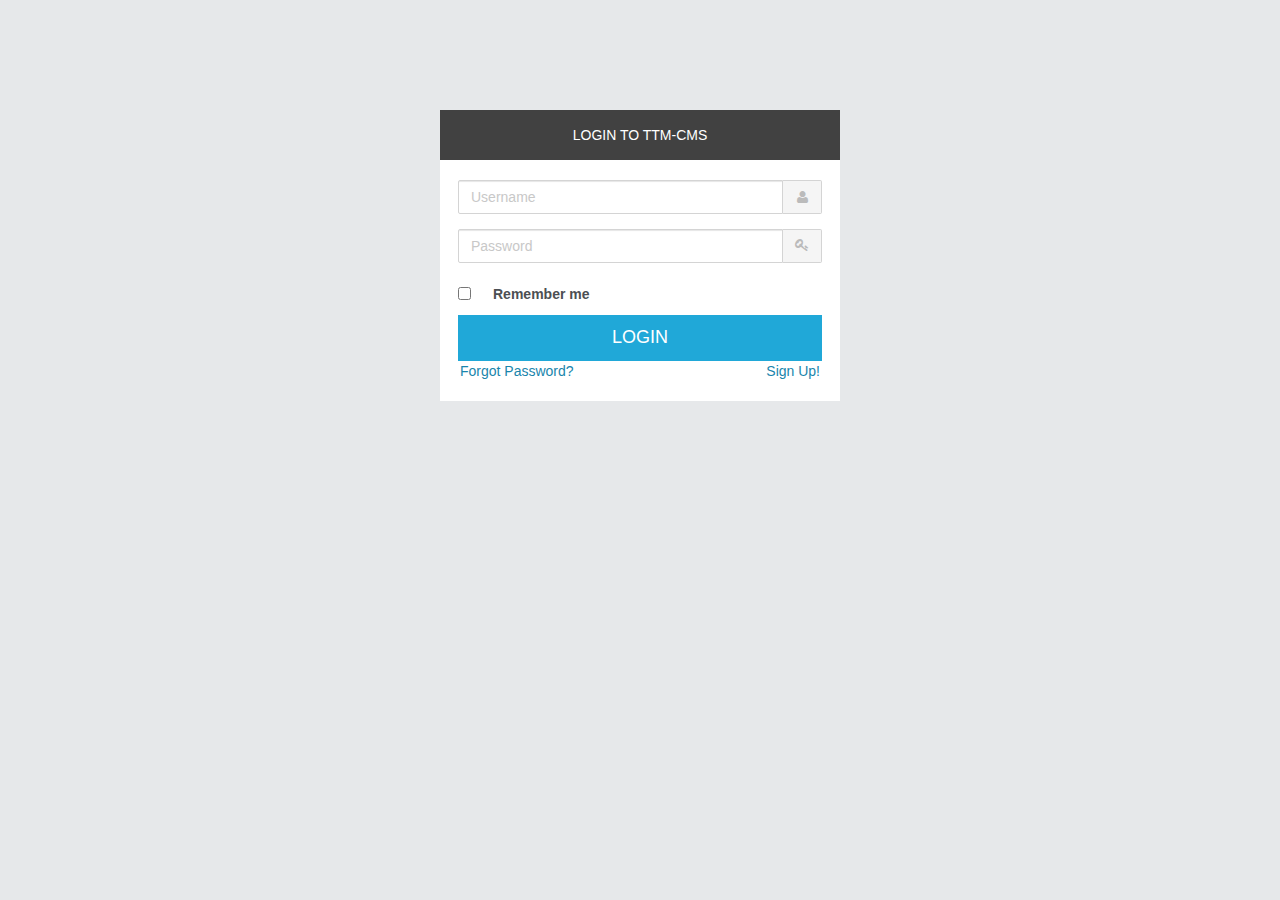
<file: cms/login.html>
<!DOCTYPE html>
<html lang="en">
<head>
    <meta http-equiv="Content-Type" content="text/html; charset=utf-8" />
    <meta http-equiv="X-UA-Compatible" content="IE=edge">
    <meta name="viewport" content="width=device-width, initial-scale=1">
    <title>TTM - CMS</title>
    <!--<link rel="shortcut icon" href="assets/ico/favicon.ico" type="image/x-icon"/>-->

    <link href="assets/css/bootstrap.min.css" rel="stylesheet">
    <link href="assets/css/jquery.mmenu.css" rel="stylesheet">
    <link href="assets/css/font-awesome.min.css" rel="stylesheet">
    <link href="assets/css/style.min.css" rel="stylesheet">
    <link href="assets/css/add-ons.min.css" rel="stylesheet">

    <script src="assets/js/react.min.js"></script>
    <script src="assets/js/react-dom.min.js"></script>
    <script src="assets/js/babel.min.js"></script>
    <script src="assets/js/jquery-2.1.1.min.js"></script>
    <script type="text/babel" src="app/js/login.js"></script>
    <script type="text/javascript" src="app/js/config.js" ></script>
</head>

<body>
<div class="container-fluid content">
    <div class="row">
        <div id="content" class="col-sm-12 full">
            <div class="row" id="login-template">
            </div>
        </div>
    </div>
</div>
</body>
</html>
</file>
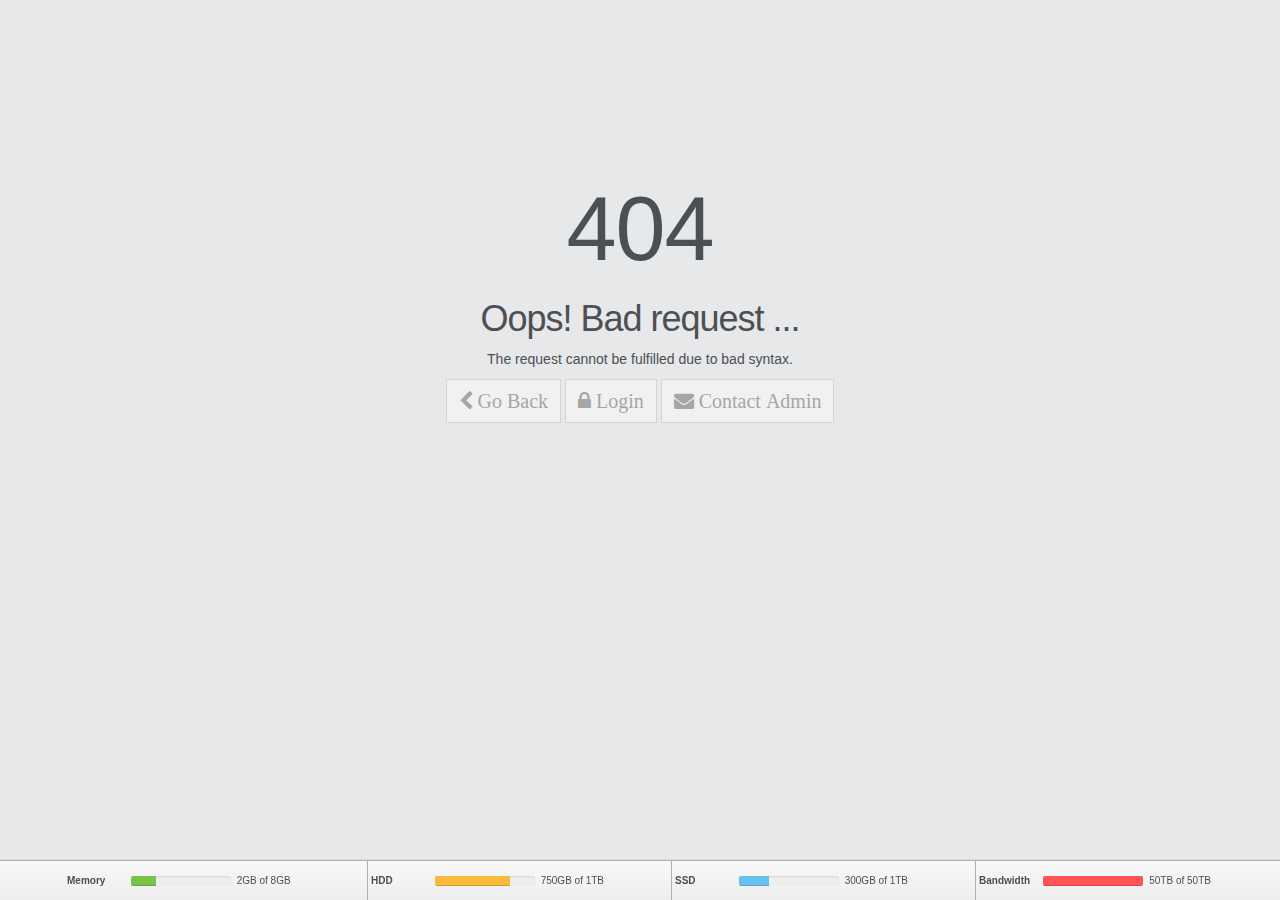
<file: cms/page-404.html>
<!DOCTYPE html>
<html lang="en">
	<head>
    	<meta charset="utf-8">
	    <meta http-equiv="X-UA-Compatible" content="IE=edge">
	    <meta name="viewport" content="width=device-width, initial-scale=1">
	    <title>Proton - Admin Template</title>		
		
		<!-- Import google fonts - Heading first/ text second -->
        <link rel='stylesheet' type='text/css' href='http://fonts.useso.com/css?family=Open+Sans:400,700|Droid+Sans:400,700' />
        <!--[if lt IE 9]>
<link href="http://fonts.useso.com/css?family=Open+Sans:400" rel="stylesheet" type="text/css" />
<link href="http://fonts.useso.com/css?family=Open+Sans:700" rel="stylesheet" type="text/css" />
<link href="http://fonts.useso.com/css?family=Droid+Sans:400" rel="stylesheet" type="text/css" />
<link href="http://fonts.useso.com/css?family=Droid+Sans:700" rel="stylesheet" type="text/css" />
<![endif]-->

		<!-- Favicon and touch icons -->
		<link rel="shortcut icon" href="assets/ico/favicon.ico" type="image/x-icon" /> 

	    <!-- Css files -->
	    <link href="assets/css/bootstrap.min.css" rel="stylesheet">		
		<link href="assets/css/jquery.mmenu.css" rel="stylesheet">		
		<link href="assets/css/font-awesome.min.css" rel="stylesheet">			   
	    <link href="assets/css/style.min.css" rel="stylesheet">
		<link href="assets/css/add-ons.min.css" rel="stylesheet">
		<style>
			footer {
				display: none;
			}
		</style>

	    <!-- HTML5 shim and Respond.js IE8 support of HTML5 elements and media queries -->
	    <!--[if lt IE 9]>
			<script src="https://oss.maxcdn.com/libs/html5shiv/3.7.0/html5shiv.js"></script>
			<script src="https://oss.maxcdn.com/libs/respond.js/1.4.2/respond.min.js"></script>
	    <![endif]-->
	</head>
</head>

<body>
	<div class="container-fluid content">
		<div class="row">
			<div id="content" class="col-sm-12 full">
			
				<div class="row box-error">
				
					<div class="col-lg-12 col-md-12 col-xs-12">
					<div class="text-center">
						<h1>404</h1>
						<h2>Oops! Bad request ...</h2>
						<p>The request cannot be fulfilled due to bad syntax.</p>
						<a href="javascript: history.go(-1)">
							<button class="btn btn-default"><span class="fa fa-chevron-left"> Go Back</span></button>
						</a>
						<a href="login.html">
							<button class="btn btn-default"><span class="fa fa-lock"> Login</span></button>
						</a>
						<a href="#">
							<button class="btn btn-default"><span class="fa fa-envelope"> Contact Admin</span></button>	
						</a>
					</div>
					
					</div><!--/col-->
				
				</div><!--/row-->
		
			</div><!--/content-->	
				
		</div><!--/row-->

		
		<div id="usage-blank">
			<ul>
				<li>
					<div class="title">Memory</div>
					<div class="bar">
						<div class="progress">
						  	<div class="progress-bar progress-bar-success" role="progressbar" aria-valuenow="25" aria-valuemin="0" aria-valuemax="100" style="width: 25%"></div>
						</div>
					</div>			
					<div class="desc">2GB of 8GB</div>
				</li>
				<li>
					<div class="title">HDD</div>
					<div class="bar">
						<div class="progress">
						  	<div class="progress-bar progress-bar-warning" role="progressbar" aria-valuenow="75" aria-valuemin="0" aria-valuemax="100" style="width: 75%"></div>
						</div>
					</div>			
					<div class="desc">750GB of 1TB</div>
				</li>
				<li>
					<div class="title">SSD</div>
					<div class="bar">
						<div class="progress">
					  		<div class="progress-bar progress-bar-info" role="progressbar" aria-valuenow="30" aria-valuemin="0" aria-valuemax="100" style="width: 30%"></div>
						</div>
					</div>			
					<div class="desc">300GB of 1TB</div>
				</li>
				<li>
					<div class="title">Bandwidth</div>
					<div class="bar">
						<div class="progress">
					  		<div class="progress-bar progress-bar-danger" role="progressbar" aria-valuenow="100" aria-valuemin="0" aria-valuemax="100" style="width: 100%"></div>
						</div>
					</div>			
					<div class="desc">50TB of 50TB</div>
				</li>				
			</ul>	
		</div>						
		
	</div><!--/container-->
		
		
	<!-- start: JavaScript-->
	<!--[if !IE]>-->

			<script src="assets/js/jquery-2.1.1.min.js"></script>			

	<!--<![endif]-->

	<!--[if IE]>
	
		<script src="assets/js/jquery-1.11.1.min.js"></script>
	
	<![endif]-->

	<!--[if !IE]>-->

		<script type="text/javascript">
			window.jQuery || document.write("<script src='assets/js/jquery-2.1.1.min.js'>"+"<"+"/script>");
		</script>

	<!--<![endif]-->

	<!--[if IE]>
	
		<script type="text/javascript">
	 	window.jQuery || document.write("<script src='assets/js/jquery-1.11.1.min.js'>"+"<"+"/script>");
		</script>
		
	<![endif]-->
	<script src="assets/js/jquery-migrate-1.2.1.min.js"></script>
	<script src="assets/js/bootstrap.min.js"></script>	
	
		
	<!-- theme scripts -->
	<script src="assets/js/SmoothScroll.js"></script>
	<script src="assets/js/jquery.mmenu.min.js"></script>
	<script src="assets/js/core.min.js"></script>
		
	<!-- end: JavaScript-->
	
</body>
</html>
</file>
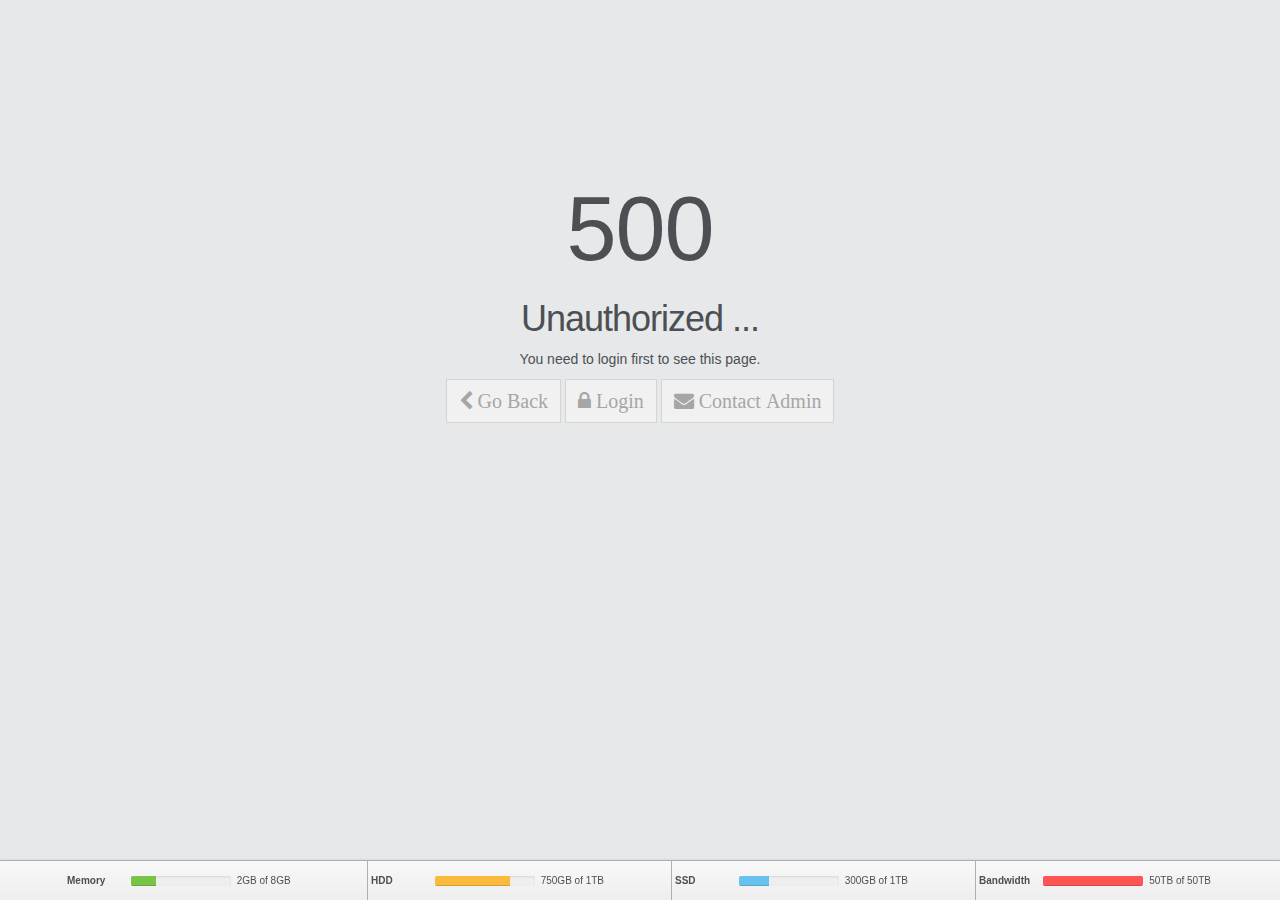
<file: cms/page-500.html>
<!DOCTYPE html>
<html lang="en">
	<head>
    	<meta charset="utf-8">
	    <meta http-equiv="X-UA-Compatible" content="IE=edge">
	    <meta name="viewport" content="width=device-width, initial-scale=1">
	    <title>Proton - Admin Template</title>		
		
		<!-- Import google fonts - Heading first/ text second -->
        <link rel='stylesheet' type='text/css' href='http://fonts.useso.com/css?family=Open+Sans:400,700|Droid+Sans:400,700' />
        <!--[if lt IE 9]>
<link href="http://fonts.useso.com/css?family=Open+Sans:400" rel="stylesheet" type="text/css" />
<link href="http://fonts.useso.com/css?family=Open+Sans:700" rel="stylesheet" type="text/css" />
<link href="http://fonts.useso.com/css?family=Droid+Sans:400" rel="stylesheet" type="text/css" />
<link href="http://fonts.useso.com/css?family=Droid+Sans:700" rel="stylesheet" type="text/css" />
<![endif]-->

		<!-- Favicon and touch icons -->
		<link rel="shortcut icon" href="assets/ico/favicon.ico" type="image/x-icon" />

	    <!-- Css files -->
	    <link href="assets/css/bootstrap.min.css" rel="stylesheet">		
		<link href="assets/css/jquery.mmenu.css" rel="stylesheet">			
		<link href="assets/css/font-awesome.min.css" rel="stylesheet">			  
	    <link href="assets/css/style.min.css" rel="stylesheet">
		<link href="assets/css/add-ons.min.css" rel="stylesheet">
		<style>
			footer {
				display: none;
			}
		</style>

	    <!-- HTML5 shim and Respond.js IE8 support of HTML5 elements and media queries -->
	    <!--[if lt IE 9]>
			<script src="https://oss.maxcdn.com/libs/html5shiv/3.7.0/html5shiv.js"></script>
			<script src="https://oss.maxcdn.com/libs/respond.js/1.4.2/respond.min.js"></script>
	    <![endif]-->
	</head>
</head>

<body>
	<div class="container-fluid content">
		<div class="row">
			<div id="content" class="col-sm-12 full">
			
				<div class="row box-error">
				
					<div class="col-lg-12 col-md-12 col-xs-12">
					<div class="text-center">
						<h1>500</h1>
						<h2>Unauthorized ...</h2>
						<p>You need to login first to see this page.</p>
						<a href="javascript: history.go(-1)">
							<button class="btn btn-default"><span class="fa fa-chevron-left"> Go Back</span></button>
						</a>
						<a href="login.html">
							<button class="btn btn-default"><span class="fa fa-lock"> Login</span></button>
						</a>
						<a href="#">
							<button class="btn btn-default"><span class="fa fa-envelope"> Contact Admin</span></button>	
						</a>
					</div>
					
					</div><!--/col-->
				
				</div><!--/row-->
		
			</div><!--/content-->	
				
		</div><!--/row-->
		
		
		<div id="usage-blank">
			<ul>
				<li>
					<div class="title">Memory</div>
					<div class="bar">
						<div class="progress">
						  	<div class="progress-bar progress-bar-success" role="progressbar" aria-valuenow="25" aria-valuemin="0" aria-valuemax="100" style="width: 25%"></div>
						</div>
					</div>			
					<div class="desc">2GB of 8GB</div>
				</li>
				<li>
					<div class="title">HDD</div>
					<div class="bar">
						<div class="progress">
						  	<div class="progress-bar progress-bar-warning" role="progressbar" aria-valuenow="75" aria-valuemin="0" aria-valuemax="100" style="width: 75%"></div>
						</div>
					</div>			
					<div class="desc">750GB of 1TB</div>
				</li>
				<li>
					<div class="title">SSD</div>
					<div class="bar">
						<div class="progress">
					  		<div class="progress-bar progress-bar-info" role="progressbar" aria-valuenow="30" aria-valuemin="0" aria-valuemax="100" style="width: 30%"></div>
						</div>
					</div>			
					<div class="desc">300GB of 1TB</div>
				</li>
				<li>
					<div class="title">Bandwidth</div>
					<div class="bar">
						<div class="progress">
					  		<div class="progress-bar progress-bar-danger" role="progressbar" aria-valuenow="100" aria-valuemin="0" aria-valuemax="100" style="width: 100%"></div>
						</div>
					</div>			
					<div class="desc">50TB of 50TB</div>
				</li>				
			</ul>	
		</div>			
		
	</div><!--/container-->
		
		
	<!-- start: JavaScript-->
	<!--[if !IE]>-->

			<script src="assets/js/jquery-2.1.1.min.js"></script>

	<!--<![endif]-->

	<!--[if IE]>
	
		<script src="assets/js/jquery-1.11.1.min.js"></script>
	
	<![endif]-->

	<!--[if !IE]>-->

		<script type="text/javascript">
			window.jQuery || document.write("<script src='assets/js/jquery-2.1.1.min.js'>"+"<"+"/script>");
		</script>

	<!--<![endif]-->

	<!--[if IE]>
	
		<script type="text/javascript">
	 	window.jQuery || document.write("<script src='assets/js/jquery-1.11.1.min.js'>"+"<"+"/script>");
		</script>
		
	<![endif]-->
	<script src="assets/js/jquery-migrate-1.2.1.min.js"></script>
	<script src="assets/js/bootstrap.min.js"></script>	
	
		
	<!-- theme scripts -->
	<script src="assets/js/SmoothScroll.js"></script>
	<script src="assets/js/jquery.mmenu.min.js"></script>
	<script src="assets/js/core.min.js"></script>
		
	<!-- end: JavaScript-->
	
</body>
</html>
</file>
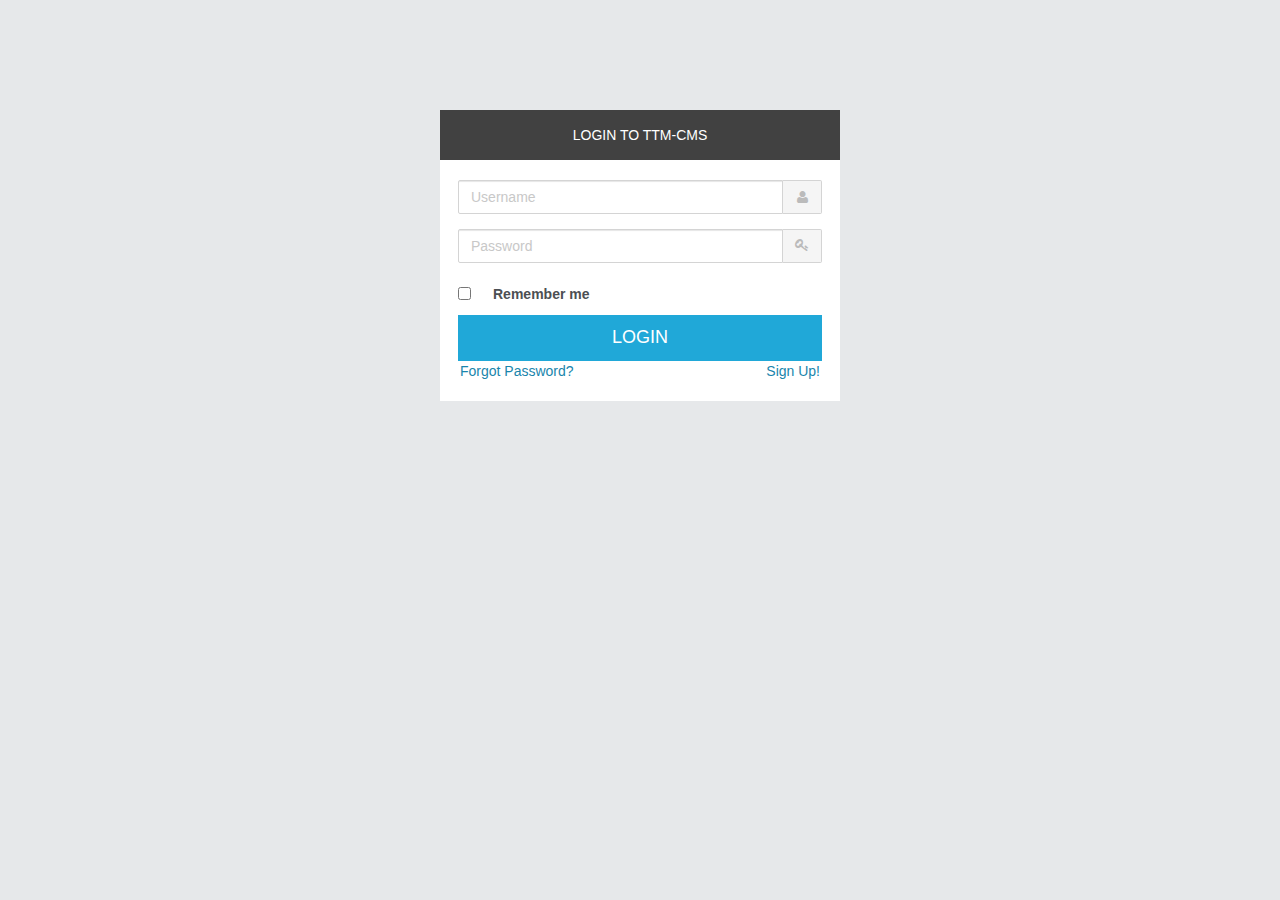
<file: cms/app/login.html>
<!DOCTYPE html>
<html lang="en">
<head>
    <meta http-equiv="Content-Type" content="text/html; charset=utf-8" />
    <meta http-equiv="X-UA-Compatible" content="IE=edge">
    <meta name="viewport" content="width=device-width, initial-scale=1">
    <title>TTM - CMS</title>
    <!--<link rel="shortcut icon" href="assets/ico/favicon.ico" type="image/x-icon"/>-->

    <link href="css/bootstrap.min.css" rel="stylesheet">
    <link href="css/jquery.mmenu.css" rel="stylesheet">
    <link href="css/font-awesome.min.css" rel="stylesheet">
    <link href="css/style.min.css" rel="stylesheet">
    <link href="css/add-ons.min.css" rel="stylesheet">

    <script src="lib/react.min.js"></script>
    <script src="lib/react-dom.min.js"></script>
    <script src="lib/babel.min.js"></script>
    <script src="lib/jquery-2.1.1.min.js"></script>
    <script type="text/babel" src="js/login.js"></script>
    <script type="text/javascript" src="js/config.js" ></script>
</head>

<body>
<div class="container-fluid content">
    <div class="row">
        <div id="content" class="col-sm-12 full">
            <div class="row" id="login-template">
            </div>
        </div>
    </div>
</div>
</body>
</html>
</file>
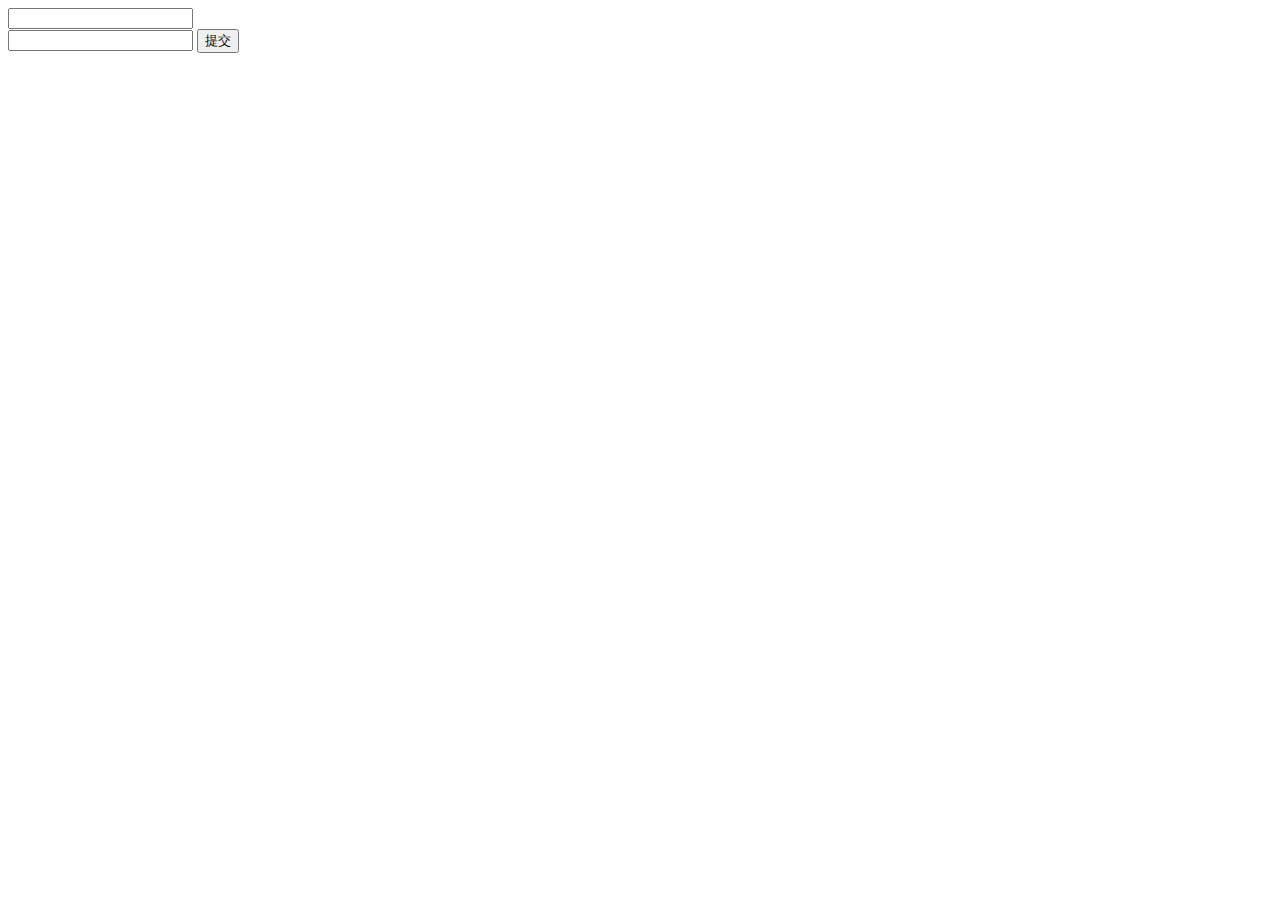
<file: cms-product-controller/src/main/resources/templates/login.html>
<!DOCTYPE html>
<html lang="en">
<head>
    <meta charset="UTF-8"/>
    <link rel="icon" type="image/x-icon" href="/static/favicon.ico">
    <title>Title</title>
</head>
<body>
<form method="post" action="/sys/login">
    <input type="text" name="userName"/><br/>
    <input type="password" name="password"/>
    <button type="submit">提交</button>
</form>
</body>
</html>
</file>
<file: cms/assets/css/style.min.css>
body {
  margin: 0;
  padding: 0;
  min-height: 100%;
  background:#e6e8ea;
  position:relative;
  direction: ltr;
  color: #4c4f53!important; 
}
a {
  color: #1985ac;
}
a:hover,
a a:focus {
  color: #167495;
}
h1 {
  font-size: 32px;
  font-weight: 300;
  letter-spacing: -1px;
}
h2 {
  font-size: 28px;
  font-weight: 300;
  letter-spacing: -1px;
}
h3 {
  font-size: 24px;
  font-weight: 300;
  letter-spacing: -1px;
}
h4 {
  font-size: 20px;
  font-weight: 300;
  letter-spacing: -1px;
}
h5 {
  font-size: 16px;
  font-weight: 300;
  letter-spacing: -1px;
}
h6 {
  font-size: 12px;
  font-weight: 300;
  letter-spacing: -1px;
}

hr {
  border-top: 1px solid #eeeeee;
}
.main {  	
  background:#e6e8ea;
  padding: 70px 19px 10px 260px;
}
.page-header {
  margin: 12px 0 20px;
  border-bottom: none;
  opacity: 0.7;
  text-transform: uppercase;
}
.page-header i {
  color: #acb1b8;
  margin-right: 10px;
  float: left;
  font-size: 30px;
  line-height: 22px;
  opacity: 0.8;  
}
.breadcrumb {
  -webkit-border-radius: 0px;
  -moz-border-radius: 0px;
  border-radius: 0px;
  height: 34px;
  position: relative;  
  margin: 0 0 19px 0;
  overflow: hidden;
}
.breadcrumb li {
  position: relative;
  margin-right: 0;
}
.breadcrumb li i {
  Font-size: 15px;
  margin-right: 5px;
}
.breadcrumb > .active {
  color: #d4d4d4;
}
.copyrights{text-indent:-9999px;height:0;line-height:0;font-size:0;overflow:hidden;}
.small,
small {
  color: #c8c8c8 !important;
}
.well {
  border: 1px solid #d4d4d4;
  -webkit-box-shadow: none;
  -moz-box-shadow: none;
  box-shadow: none;
  background: #f5f5f5;
  -webkit-border-radius: 2px;
  -moz-border-radius: 2px;
  border-radius: 2px;
}
pre {
  display: block;
  padding: 9.5px;
  margin: 0 0 10px;
  font-size: 13px;
  line-height: 1.42857143;
  word-break: break-all;
  word-wrap: break-word;
  color: #333;
  background-color: #f8f8f8;
  border: 1px solid #ccc;
  border-radius: 0;
}
blockquote {
  font-size: 14px;
  border-left: 5px solid #eeeeee;
  color: #d4d4d4;
}
blockquote.pull-right {
  border-right: 5px solid #eeeeee;
}
.img-rounded {
  -webkit-border-radius: 2px;
  -moz-border-radius: 2px;
  border-radius: 2px;
}
.pace {
  -webkit-pointer-events: none;
  pointer-events: none;
  -webkit-user-select: none;
  -moz-user-select: none;
  user-select: none;
}
.pace-inactive {
  display: none;
}
.pace .pace-progress {
  background: #20a8d8;
  position: fixed;
  z-index: 2000;
  top: 0;
  left: 0;
  height: 2px;
  -webkit-transition: width 1s;
  -moz-transition: width 1s;
  -o-transition: width 1s;
  transition: width 1s;
}
.pace .pace-progress-inner {
  display: block;
  position: absolute;
  right: 0px;
  width: 100px;
  height: 100%;
  box-shadow: 0 0 10px #20a8d8, 0 0 5px #20a8d8;
  opacity: 1.0;
  -webkit-transform: rotate(3deg) translate(0px, -4px);
  -moz-transform: rotate(3deg) translate(0px, -4px);
  -ms-transform: rotate(3deg) translate(0px, -4px);
  -o-transform: rotate(3deg) translate(0px, -4px);
  transform: rotate(3deg) translate(0px, -4px);
}
.pace .pace-activity {
  display: block;
  position: fixed;
  z-index: 2000;
  top: 72px;
  right: 15px;
  width: 14px;
  height: 14px;
  border: solid 2px transparent;
  border-top-color: #20a8d8;
  border-left-color: #20a8d8;
  border-radius: 10px;
  -webkit-animation: pace-spinner 400ms linear infinite;
  -moz-animation: pace-spinner 400ms linear infinite;
  -ms-animation: pace-spinner 400ms linear infinite;
  -o-animation: pace-spinner 400ms linear infinite;
  animation: pace-spinner 400ms linear infinite;
}
.divider {
  height:1px;
  margin:9px 0;
  overflow:hidden;
  background-color:#e5e5e5
}
@-webkit-keyframes pace-spinner {
  0% {
    -webkit-transform: rotate(0deg);
    transform: rotate(0deg);
  }
  100% {
    -webkit-transform: rotate(360deg);
    transform: rotate(360deg);
  }
}
@-moz-keyframes pace-spinner {
  0% {
    -moz-transform: rotate(0deg);
    transform: rotate(0deg);
  }
  100% {
    -moz-transform: rotate(360deg);
    transform: rotate(360deg);
  }
}
@-o-keyframes pace-spinner {
  0% {
    -o-transform: rotate(0deg);
    transform: rotate(0deg);
  }
  100% {
    -o-transform: rotate(360deg);
    transform: rotate(360deg);
  }
}
@-ms-keyframes pace-spinner {
  0% {
    -ms-transform: rotate(0deg);
    transform: rotate(0deg);
  }
  100% {
    -ms-transform: rotate(360deg);
    transform: rotate(360deg);
  }
}
@keyframes pace-spinner {
  0% {
    transform: rotate(0deg);
  }
  100% {
    transform: rotate(360deg);
  }
}
/* Text
=================================================================== */
.text-primary {
  color: #20a8d8;
}
.text-success {
  color: #79c447;
}
.text-info {
  color: #67c2ef;
}
.text-warning {
  color: #fabb3d;
}
.text-danger {
  color: #ff5454;
}
/* Main Colors
=================================================================== */
.black {
  color: #484848;
}
.white {
  color: #fff;
}
.red {
  color : #d95043;
}
.blue {
  color : #57889c;
}
.green {
  color : #26c281;
}
.greenLight {
  color: #71843f;
}
.yellow {
  color : #fc6;
}
.orange {
  color : #f4b162;
}
.purple {
  color : #af91e1;
}
.pink {
  color : #f78db8;
}
.lime {
  color : #a8db43;
}
.magenta {
  color : #e65097;
}
.teal {
  color : #97d3c5;
}
.brown {
  color : #d1b993;
}
.gray {
  color : #e4e9eb;
}
.backgroundColor.primary {
  background: #20a8d8;
}
.backgroundColor.success {
  background: #79c447;
}
.backgroundColor.info {
  background: #67c2ef;
}
.backgroundColor.warning {
  background: #fabb3d;
}
.backgroundColor.danger {
  background: #ff5454;
}
.backgroundColorTitle.primary .title {
  background: #20a8d8;
}
.backgroundColorTitle.success .title {
  background: #79c447;
}
.backgroundColorTitle.info .title {
  background: #67c2ef;
}
.backgroundColorTitle.warning .title {
  background: #fabb3d;
}
.backgroundColorTitle.danger .title {
  background: #ff5454;
}
.clean-heading-bg {
  background: #fafafa;
  border: 1px solid #c2c2c2;
}
.dark-heading-bg {
  background: #4c4f53;
  border: 1px solid #4c4f53;
}
.main-bg {
  background: #e6e8ea;
}
.white-bg {
  color : #768399;
  background : #fff;
  background-color : #fff;
}
.red-bg {
  color : #fff;
  background : #d95043;
  background-color : #d95043;
}
.blue-bg {
  color : #fff;
  background : #57889c;
  background-color : #57889c;
}
.green-bg {
  color : #fff;
  background : #26c281;
  background-color : #26c281;
}
.greenLight-bg {
  color: #71843f;
  background: #71843f;
  background-color: #71843f;
}
.yellow-bg {
  color : #fff;
  background : #fc6;
  background-color : #fc6;
}
.orange-bg {
  color : #fff;
  background : #f4b162;
  background-color : #f4b162;
}
.purple-bg {
  color : #fff;
  background : #af91e1;
  background-color : #af91e1;
}
.pink-bg {
  color : #fff;
  background : #f78db8;
  background-color : #f78db8;
}
.lime-bg {
  color : #fff;
  background : #a8db43;
  background-color : #a8db43;
}
.magenta-bg {
  color : #fff;
  background : #e65097;
  background-color : #e65097;
}
.teal-bg {
  color : #fff;
  background : #97d3c5;
  background-color : #97d3c5;
}
.brown-bg {
  color : #fff;
  background : #d1b993;
  background-color : #d1b993;
}
.gray-bg {
  color : #768399;
  background : #e4e9eb;
  background-color : #e4e9eb;
}
.dark-bg {
  color : #fff;
  background : #79859b;
  background-color : #79859b;
}
.facebook-bg {
  color: #fff;
  background: #3b5998;
  background-color : #3b5998;
}
.twitter-bg {
  color: #fff;
  background: #00aced;
  background-color : #00aced; 
}
.linkedin-bg {
  color: #fff;
  background: #4875b4;
  background-color : #4875b4;  
}

.white-border {
border-color : #fff;
}
.red-border {
border-color : #d95043;
}
.blue-border {
border-color : #57889c;
}
.green-border {
border-color : #26c281;
}
.greenLight-border {
  border-color: #71843f;
}
.yellow-border {
border-color : #fc6;
}
.orange-border {
border-color : #f4b162;
}
.purple-border {
border-color : #af91e1;
}
.pink-border {
border-color : #f78db8;
}
.lime-border {
border-color : #a8db43;
}
.magenta-border {
border-color : #e65097;
}
.teal-border {
border-color : #97d3c5;
}
.brown-border {
border-color : #d1b993;
}
.gray-border {
border-color : #e4e9eb;
}
.dark-border {
border-color : #79859b;
}
.clearfix {
  *zoom: 1;
}
.clearfix:before,
.clearfix:after {
  display: table;
  content: "";
  line-height: 0;
}
.clearfix:after {
  clear: both;
}
/* Header Section
=================================================================== */
.navbar {
  margin: 0;
  padding: 0 0 0 235px;
  height: 60px;
  border: none;
  border-bottom: 1px solid #f2f2f2;
  -webkit-border-radius: 0px;
  -moz-border-radius: 0px;
  border-radius: 0px;
  color: #414141;
  line-height: 60px;
  background: #ffffff;  
  position: fixed;
  width: 100%;
  z-index: 11;
}
.navbar .navbar-actions {
  font-size: 20px;
}
.navbar .navbar-actions a {
  color: #c8c8c8;
  border-left: none;
}
.navbar .navbar-actions a i {
  border: none !important;
}
.navbar .navbar-form i {
  margin: 19px 0 0 0;
  width: 32px;
  text-align: center;
  color: #c8c8c8;
  font-size: 25px;
}
.navbar .navbar-form i:hover {
  color: #75b9e6;
  font-size: 30px;
}
.navbar .navbar-form button[type=submit] {
  border: none;
  padding-left: 10px;
  margin-top: 22px;
  font-size: 18px;
  background: transparent;
  color: #c8c8c8;
  outline: none;
}
.navbar .navbar-form input[type=text] {
  border: none;
  -webkit-border-radius: 0px;
  -moz-border-radius: 0px;
  border-radius: 0px;
  margin-top: -5px;
  margin-left: -20px;
  padding-left: 30px;
  background: transparent;
  width: 300px;
  color: #c8c8c8;
  -webkit-box-shadow: none;
  -moz-box-shadow: none;
  box-shadow: none;
}

.navbar .navbar-nav li a {
  padding: 0 10px;
  line-height: 59px;
  position: relative;  
}
.navbar .navbar-nav li a img {
  width: 40px;
  -webkit-border-radius: 0;
  -moz-border-radius: 0;
  border-radius: 0;
  margin: 0 10px 0 0;
}
.navbar .navbar-nav li a i {
  margin: 22px 0 0 0;
  width: 32px;
  text-align: center;
  color: #c8c8c8;
  font-size: 18px;
}
.navbar .navbar-nav li a:hover {
  background-color: none;
}
.navbar .navbar-nav li a i:hover {
  color: #75b9e6;
  font-size: 25px;
}
.navbar .navbar-nav li a .badge {
  background: #ff5454;
  position: absolute;
  top: 5px;
  right: 5px;
  font-size: 8px;
  line-height: 8px;
  padding: 4px 6px;
  -webkit-border-radius: 2px;
  -moz-border-radius: 2px;
  border-radius: 2px;
}
.navbar .navbar-nav li .dropdown-toggle:active,
.navbar .navbar-nav li .open .dropdown-toggle:active {
  background-color: #f1f1f1 !important;
}
.navbar .navbar-nav li .dropdown-menu {
  margin-top: 3px;
  border: none;
  min-width: 350px;
  -webkit-border-radius: 0px;
  -moz-border-radius: 0px;
  border-radius: 0px;
  border: 1px solid #d4d4d4;
  -webkit-box-shadow: 0 2px 4px rgba(0, 0, 0, 0.125);
  -moz-box-shadow: 0 2px 4px rgba(0, 0, 0, 0.125);
  box-shadow: 0 2px 4px rgba(0, 0, 0, 0.125);
  padding: 0;
}
.navbar .navbar-nav li .dropdown-menu:active {
  background: black;
}
.navbar .navbar-nav li .dropdown-menu:after {
  position: absolute;
  top: -7px;
  right: 16px;
  display: inline-block;
  border-right: 8px solid transparent;
  border-bottom: 8px solid white;
  border-left: 8px solid transparent;
  content: '';
}
.navbar .navbar-nav li .dropdown-menu:before {
  position: absolute;
  top: -9.5px;
  right: 16px;
  display: inline-block;
  border-right: 8px solid transparent;
  border-bottom: 8px solid #d4d4d4;
  border-left: 8px solid transparent;
  content: '';
}
.navbar .navbar-nav li .update-menu {
  min-width: 150px;
}
.navbar .navbar-nav li .dropdown-menu li {
  padding: 0;
  position: relative;
  min-width: 250px;
  border-bottom: 1px solid #d4d4d4;
  line-height: 60px;
  padding: 0 15px;
}
.navbar .navbar-nav li .dropdown-menu li i {
  font-size: 18px;
  margin-left: 5px;
  margin-right: 20px;
  color: #d95043;
}
.navbar .navbar-nav li .dropdown-menu li:last-child {
  border: none;
}
.navbar .navbar-nav li .dropdown-menu li a.notification-user,
.navbar .navbar-nav li .dropdown-menu li a.notification-link {
  padding: 0;
  overflow: inherit;
  display: inline-block;
  font-size: 14px;
}
.navbar .navbar-nav li .dropdown-menu li a.notification-user {
  margin-right: 5px;
  color: #57889c;
  font-weight: 700;  
}
.navbar .navbar-nav li .dropdown-menu li a.notification-user:hover {
  color: #57889c;
  text-decoration: underline;
}
.navbar .navbar-nav li .dropdown-menu li a.notification-link {
  font-weight: 700;
  color: #71d398;
  text-decoration: underline;
  margin-left: 5px;
}
.navbar .navbar-nav li .dropdown-menu li a.notification-link:hover {
  color: #4ac77c;
 }
.navbar .navbar-nav li .dropdown-menu li.dropdown-menu-header,
.navbar .navbar-nav li .dropdown-menu li.dropdown-menu-footer {
  background: #f5f5f5;
  border: 1px solid white;
}
.navbar .navbar-nav li .dropdown-menu li.dropdown-menu-header .progress,
.navbar .navbar-nav li .dropdown-menu li.dropdown-menu-footer .progress {
  border: 1px solid #d4d4d4;
  background: white;
}
.navbar .navbar-nav li .dropdown-menu li.dropdown-menu-header:after {
  position: absolute;
  content: '';
  width: 100%;
  left: -1px;
  bottom: -2px;
  border-bottom: 1px solid #d4d4d4;
  -webkit-box-sizing: content-box;
  -moz-box-sizing: content-box;
  box-sizing: content-box;
  padding: 0 1px;
}
.navbar .navbar-nav li .dropdown-menu li.dropdown-menu-header {
  margin-bottom: 2px;
}
.navbar .navbar-nav li .dropdown-menu li.divider {
  height: 5px;
  margin: 0;
  background-color: #f5f5f5;
}
.navbar .navbar-nav li .dropdown-menu li a {
  -webkit-border-radius: 0px;
  -moz-border-radius: 0px;
  border-radius: 0px;
  line-height: 50px;
  height: 50px;
  margin: 0 -15px;
  padding: 0 15px;
  border-left: 0 !important;
  background-color: white !important;
}
.navbar .navbar-nav li .dropdown-menu li a img.avatar {
  height: 40px;
  -webkit-border-radius: 50em;
  -moz-border-radius: 50em;
  border-radius: 50em;
  border: 1px solid #d4d4d4;
  margin: 0px 10px 0 -5px;
  float: left;
}
.navbar .navbar-nav li .dropdown-menu li a div {
  font-size: 14px;
  line-height: 26px;
  font-weight: bold;
}
.navbar .navbar-nav li .dropdown-menu li a small {
  display: block;
  line-height: 12px;
  font-size: 10px;
  margin-top: -3px;
  font-style: italic;
}
.navbar .navbar-nav li .dropdown-menu li a .label {
  position: absolute;
  right: 10px;
  top: 11px;
}
.navbar .navbar-nav li .dropdown-menu li a i {
  margin: 0 10px 0 -5px;
  border: none;
}
.navbar .navbar-nav li .dropdown-menu li.avatar {
  min-width: 300px;
  height: 60px;
  padding: 0px 15px;
}
.navbar .navbar-nav li .dropdown-menu li.avatar a {
  line-height: 59px;
  height: 59px;
  padding: 9px 15px;
}
.navbar .navbar-nav li .dropdown-menu li.avatar a .label {
  top: 20px;
}
.navbar .navbar-nav .open a:focus {
  background-color: none;
}
.navbar .navbar-form {
  margin: 0;
}
/* Sidebar
=================================================================== */
.sidebar {
  background: #181d20;  
  color: #cccccc;
  position: fixed;
  top: 0;
  left: 0;
  height: 100%;
  width: 240px;
  z-index: 12;
  overflow: hidden;
}
.sidebar a {
  color: #848788;
}
.sidebar .sidebar-header {
  padding: 10px;
  height: 60px;
  text-align: center;
  position: relative;
}
.sidebar .sidebar-header.drop-shadow {
  -webkit-box-shadow: 0 3px 1px -1px rgba(0, 0, 0, 0.05);
  -moz-box-shadow: 0 3px 1px -1px rgba(0, 0, 0, 0.05);
  box-shadow: 0 3px 1px -1px rgba(0, 0, 0, 0.05);
}
.sidebar .sidebar-header img {
  width: 50px;  
  text-align: center;
  margin: 0 1px 20px 0;
}
.sidebar .sidebar-header h2,
.sidebar .sidebar-header h3 {
  line-height: 0px;
}
.sidebar .sidebar-header h2 {
  margin-top: 10px;
  font-size: 14px;
  font-weight: 600;
  color: white;
}
.sidebar .sidebar-header h3 {
  font-size: 12px;
}
.sidebar .sidebar-header .user-menu {
  position: absolute;
  top: 0;
  right: 0;
  line-height: 60px;
  width: 60px;
  text-align: center;
}
.sidebar .sidebar-header .user-menu a {
  color: #737373;
  font-size: 24px;
}
.sidebar .sidebar-menu {
  overflow-x: hidden;
  overflow-y: scroll;
  width: 270px;
}
.sidebar ul.nav.nav-sidebar {
  margin: 0;
  width: 250px;
  padding: 5px 0;
}
.sidebar ul.nav.nav-sidebar li {
  margin: 5px 0;
  border-top: 1px solid transparent;
  border-bottom: 1px solid transparent;
  position: relative;
}
.sidebar ul.nav.nav-sidebar li:hover {
  background: none;
  color: #fff;
}
.sidebar ul.nav.nav-sidebar li.active,
.sidebar ul.nav.nav-sidebar ul.active a,
.sidebar ul.nav.nav-sidebar li.active a,
.sidebar ul.nav.nav-sidebar ul.opened {
  background: #d95043;
  color: #fff;
}
.sidebar ul.nav.nav-sidebar li a {
  line-height: 13px;
  font-size: 13px;
  font-weight: 400;
  border: 1px solid transparent;
  -webkit-border-radius: 2px;
  -moz-border-radius: 2px;
  border-radius: 2px;
}
.sidebar ul.nav.nav-sidebar li a.active,
.sidebar ul.nav.nav-sidebar li a:hover {
  background: transparent;
  color: #fff;
}
.sidebar ul.nav.nav-sidebar li a i {
  width: 30px;
  text-align: center;
  margin: 0 8px 0 0;
  font-size: 16px;
  color: #a6a6a6;
}
.sidebar ul.nav.nav-sidebar li a span.fa {
  position: absolute;
  top: 32%;
  right: 12%;
}
.sidebar ul.nav.nav-sidebar li ul {
  display: none;
  background: #181d20;
  list-style: none;
  padding: 5px 0;
}
.sidebar ul.nav.nav-sidebar li ul li {
  margin: 5px 0;
}
.sidebar ul.nav.nav-sidebar li ul li a {
  padding-left: 35px;
}
.sidebar ul.nav.nav-sidebar li ul li ul li a  {
  padding-left: 55px;
}
.sidebar .sidebar-footer {
  color: white;
  position: fixed;
  bottom: 0;
  left: 0;
  width: 240px;
  padding: 10px 20px 10px 20px;
  background: #181d20;
  height: 140px;
  border-top: 1px solid transparent;
}
.sidebar .sidebar-footer.drop-shadow {
  -webkit-box-shadow: 0 -3px 1px -1px rgba(0, 0, 0, 0.05);
  -moz-box-shadow: 0 -3px 1px -1px rgba(0, 0, 0, 0.05);
  box-shadow: 0 -3px 1px -1px rgba(0, 0, 0, 0.05);
}
.sidebar .sidebar-footer a {
  color: #747474;
}
.sidebar .sidebar-footer .sidebar-brand {
  font-family: verdana;
  text-align: center;
  padding: 15px 0 10px 0;
  color: #343434;
  font-weight: 800;
  font-size: 24px;
  text-shadow: 0px 1px 1px #464646, 0px -1px 1px #1b1b1b;
}
.sidebar .sidebar-footer ul.sidebar-terms {
  margin: 0 0 20px 0;
  padding: 0;
}
.sidebar .sidebar-footer ul.sidebar-terms li {
  display: inline-block;
  width: 25%;
  margin: 0 -2px;
  padding: 0;
  text-align: center;
  font-size: 12px;
}
.sidebar #main-menu-min {
  display: block;
  position: relative;
  color: #5a5a5a;
  font-size: 14px;
  line-height: 26px;
  width: 30px;
  height: 30px;
  margin: 20px auto;
  z-index: 2;
  border: 1px solid #5a5a5a;
  -webkit-border-radius: 50em;
  -moz-border-radius: 50em;
  border-radius: 50em;
  text-align: center;
}
body.sidebar-minified .navbar {
  padding: 0 0 0 60px;
}
body.sidebar-minified .navbar .navbar-actions {
  margin-left: -15px;
}
body.sidebar-minified .main {
  width: 100%;
  padding-left: 90px;
}
body.sidebar-minified footer {
  padding: 0 20px 0 80px;
}
body.sidebar-minified #usage {
  padding: 0 0 0 60px;
}
body.sidebar-minified .sidebar {
  width: 65px;
  overflow: visible;
}
body.sidebar-minified .sidebar .sidebar-header h2,
body.sidebar-minified .sidebar .sidebar-header h3 {
  display: none;
}
body.sidebar-minified .sidebar .sidebar-header .user-menu #sidebar-minify {
  position: fixed;
  bottom: 0 !important;
  left: 0;
  display: visible;
  width: 60px;
  text-align: center;
}
body.sidebar-minified .sidebar .sidebar-menu {
  overflow: visible;
  width: auto;
}
body.sidebar-minified .sidebar ul.nav.nav-sidebar {
  width: auto;
}
body.sidebar-minified .sidebar ul.nav.nav-sidebar span.fa-plus {
  display: none;
}
body.sidebar-minified .sidebar ul.nav.nav-sidebar > li {
  position: relative;
}
body.sidebar-minified .sidebar ul.nav.nav-sidebar > li > a {
  width: 60px;
  position: relative;
  padding: 0;
  line-height: 40px;
  text-align: center;
}
body.sidebar-minified .sidebar ul.nav.nav-sidebar > li > a.open {
  cursor: default;
}
body.sidebar-minified .sidebar ul.nav.nav-sidebar > li > a .text {
  position: absolute;
  z-index: 1000;
  background: #343434;
  min-height: 40px;
  width: 200px;
  padding-left: 15px;
  top: 0px;
  left: 60px;
  display: none !important;
  text-align: left;
}
body.sidebar-minified .sidebar ul.nav.nav-sidebar > li > ul {
  display: none !important;
}
body.sidebar-minified .sidebar ul.nav.nav-sidebar > li:hover > a {
  position: relative;
  cursor: pointer;
}
body.sidebar-minified .sidebar ul.nav.nav-sidebar > li:hover > a .text {
  width: 200px;
  display: block !important;
  margin-top: -2px;
  margin-left: -23px;
  border: 1px solid #4a4a4a;
  background: #232323;
  border-left: 0;
  height: 44px;
}
body.sidebar-minified .sidebar ul.nav.nav-sidebar > li:hover > ul {
  display: block !important;
  position: absolute;
  top: 42px;
  left: 38px;
  z-index: 1000;
  width: 200px;
  border: 1px solid #4a4a4a;
  border-top: 0;
  background: #414141;
  padding: 0;
  margin: 0;
  -webkit-box-shadow: 1px 2px 4px rgba(0, 0, 0, 0.25);
  -moz-box-shadow: 1px 2px 4px rgba(0, 0, 0, 0.25);
  box-shadow: 1px 2px 4px rgba(0, 0, 0, 0.25);
}
body.sidebar-minified .sidebar ul.nav.nav-sidebar > li:hover > ul > li {
  padding: 0;
}
body.sidebar-minified .sidebar ul.nav.nav-sidebar > li:hover > ul > li > a {
  display: block;
  width: 100%;
  line-height: 40px;
}
body.sidebar-minified .sidebar .sidebar-footer {
  display: none;
}
body.sidebar-hide .navbar {
  padding: 0;
}
body.sidebar-hide .navbar .navbar-actions {
  margin-left: -15px;
}
body.sidebar-hide .main {
  width: 100%;
  padding: 90px 30px 0 30px;
  margin: 0;
}
body.sidebar-hide footer {
  padding: 0 20px;
}
body.sidebar-hide #usage {
  padding: 0;
}
body.sidebar-hide .sidebar {
  display: none !important;
}
/* Buttons
=================================================================== */
.btn {
  border: none;
  -webkit-border-radius: 0;
  -moz-border-radius: 0;
  border-radius: 0;
  text-shadow: none;
  color: #484848;
}
.btn i {
  margin-top: 2px;
}
.btn-default {
  color: #a6a6a6;
  background: #f1f1f1;
  border: 1px solid #d4d4d4;
}
.btn-default:hover,
.btn-default.disabled,
.btn-default[disabled] {
  background-color: #d8d8d8;
  border-color: #8d8d8d;
}
.btn-default:active,
.btn-default.active {
  background-color: #d2d2d2;
  border-color: #878787;
}
.btn-primary {
  color: white;
  background: #20a8d8;
  border: 1px solid #20a8d8;
}
.btn-primary:hover,
.btn-primary.disabled,
.btn-primary[disabled] {
  background-color: #1985ac;
  border-color: #1985ac;
}
.btn-primary:active,
.btn-primary.active {
  background-color: #187fa3;
  border-color: #187fa3;
}
.btn-warning {
  color: white;
  background: #fabb3d;
  border: 1px solid #fabb3d;
}
.btn-warning:hover,
.btn-warning.disabled,
.btn-warning[disabled] {
  background-color: #f9aa0b;
  border-color: #f9aa0b;
}
.btn-warning:active,
.btn-warning.active {
  background-color: #f4a406;
  border-color: #f4a406;
}
.btn-danger {
  color: white;
  background: #ff5454;
  border: 1px solid #ff5454;
}
.btn-danger:hover,
.btn-danger.disabled,
.btn-danger[disabled] {
  background-color: #ff2121;
  border-color: #ff2121;
}
.btn-danger:active,
.btn-danger.active {
  background-color: #ff1717;
  border-color: #ff1717;
}
.btn-success {
  color: white;
  background: #79c447;
  border: 1px solid #79c447;
}
.btn-success:hover,
.btn-success.disabled,
.btn-success[disabled] {
  background-color: #61a434;
  border-color: #61a434;
}
.btn-success:active,
.btn-success.active {
  background-color: #5c9c32;
  border-color: #5c9c32;
}
.btn-info {
  color: white;
  background: #67c2ef;
  border: 1px solid #67c2ef;
}
.btn-info:hover,
.btn-info.disabled,
.btn-info[disabled] {
  background-color: #39afea;
  border-color: #39afea;
}
.btn-info:active,
.btn-info.active {
  background-color: #30ace9;
  border-color: #30ace9;
}
.btn-inverse {
  color: white;
  background: #444444;
  border: 1px solid #444444;
}
.btn-inverse:hover,
.btn-inverse.disabled,
.btn-inverse[disabled] {
  background-color: #2b2b2b;
  border-color: #2b2b2b;
  color: white;
}
.btn-inverse:active,
.btn-inverse.active {
  background-color: #252525;
  border-color: #252525;
}
.dropdown-menu {
  -webkit-border-radius: 2px;
  -moz-border-radius: 2px;
  border-radius: 2px;
  border: 1px solid #d4d4d4;
  -webkit-box-shadow: 0 2px 4px rgba(0, 0, 0, 0.125);
  -moz-box-shadow: 0 2px 4px rgba(0, 0, 0, 0.125);
  box-shadow: 0 2px 4px rgba(0, 0, 0, 0.125);
}
.dropdown-menu li a:hover {
  background-color: #eeeeee;
}
.dropdown-menu li.divider {
  background-color: #eeeeee;
}
/* Badge
=================================================================== */
.badge {
  display: inline-block;
  min-width: 15px;
  padding: 5px 7px;
  font-size: 12px;
  font-weight: 700;
  color: #fff;
  line-height: 1;
  vertical-align: baseline;
  white-space: nowrap;
  text-align: center;
  background-color: #3a87ad;
  border-radius: 0;
}
/* Tabs
=================================================================== */
.panel-heading .nav-tabs {
  float: right;
  margin-right: -3px;
  border: none;
  border-left: 1px solid rgba(0,0,0,.09);
  border-right: 1px solid rgba(0,0,0,.09);
}
.panel-heading .nav-tabs li {
  border: none;
  -webkit-border-radius: 0px;
  -moz-border-radius: 0px;
  border-radius: 0px;
}
.panel-heading .nav-tabs li a {
  background: transparent;
  border: none;
  -webkit-border-radius: 0px;
  -moz-border-radius: 0px;
  border-radius: 0px;
  margin: 0;
  font-size: 14px;
  line-height: 12px;
  font-weight: 300;
  height: 33px;
  color: #333;
}
.panel-heading .nav-tabs li.active > a {
  background: #00aced;
  border: none;
  color: #fff;
}
.panel-heading .nav-tabs li:hover {
  border: none;
}
.panel-heading .nav-tabs li:last-child {
  border-right: none;
}
.panel-body .tab-content {
  background: transparent;
  border: none;
  padding: 0;
}
/* Forms
=================================================================== */
.form-horizontal .form-group {
  margin-right: 0px;
  margin-left: 0px;
}
.form-control {
  border: 1px solid #d4d4d4;
  -webkit-border-radius: 2px;
  -moz-border-radius: 2px;
  border-radius: 2px;
  color: #484848;
  -webkit-box-shadow: inset 0 2px 1px -1px rgba(0, 0, 0, 0.1);
  -moz-box-shadow: inset 0 2px 1px -1px rgba(0, 0, 0, 0.1);
  box-shadow: inset 0 2px 1px -1px rgba(0, 0, 0, 0.1);
}
.form-control-feedback {
  color: #d4d4d4;
}
.form-control:focus {
  border-color: #c8c8c8;
  outline: 0;
  -webkit-box-shadow: none;
  -moz-box-shadow: none;
  box-shadow: none;
}
.form-control::-moz-placeholder {
  color: #c8c8c8;
}
.form-control:-ms-input-placeholder {
  color: #c8c8c8;
}
.form-control::-webkit-input-placeholder {
  color: #c8c8c8;
}
.form-control[disabled],
.form-control[readonly],
fieldset[disabled] .form-control {
  background-color: #eeeeee;
}
.has-success .help-block,
.has-success .control-label,
.has-success .radio,
.has-success .checkbox,
.has-success .radio-inline,
.has-success .checkbox-inline {
  color: #79c447;
}
.has-success .form-control {
  border-color: #79c447;
  -webkit-box-shadow: none;
  -moz-box-shadow: none;
  box-shadow: none;
}
.has-success .form-control:focus {
  border-color: #61a434;
  -webkit-box-shadow: none;
  -moz-box-shadow: none;
  box-shadow: none;
}
.has-success .input-group-addon {
  color: #79c447;
  background-color: #b1dd94;
  border-color: #79c447;
}
.has-success .form-control-feedback {
  color: #79c447;
}
.has-warning .help-block,
.has-warning .control-label,
.has-warning .radio,
.has-warning .checkbox,
.has-warning .radio-inline,
.has-warning .checkbox-inline {
  color: #fabb3d;
}
.has-warning .form-control {
  border-color: #fabb3d;
  -webkit-box-shadow: none;
  -moz-box-shadow: none;
  box-shadow: none;
}
.has-warning .form-control:focus {
  border-color: #f9aa0b;
  -webkit-box-shadow: none;
  -moz-box-shadow: none;
  box-shadow: none;
}
.has-warning .input-group-addon {
  color: #fabb3d;
  background-color: #fddea0;
  border-color: #fabb3d;
}
.has-warning .form-control-feedback {
  color: #fabb3d;
}
.has-error .help-block,
.has-error .control-label,
.has-error .radio,
.has-error .checkbox,
.has-error .radio-inline,
.has-error .checkbox-inline {
  color: #ff5454;
}
.has-error .form-control {
  border-color: #ff5454;
  -webkit-box-shadow: none;
  -moz-box-shadow: none;
  box-shadow: none;
}
.has-error .form-control:focus {
  border-color: #ff2121;
  -webkit-box-shadow: none;
  -moz-box-shadow: none;
  box-shadow: none;
}
.has-error .input-group-addon {
  color: #ff5454;
  background-color: #ffbaba;
  border-color: #ff5454;
}
.has-error .form-control-feedback {
  color: #ff5454;
}
.help-block {
  color: #bbbbbb;
}
.input-group-addon {
  color: #bbbbbb;
  background-color: #f5f5f5;
  border: 1px solid #d4d4d4;
  -webkit-border-radius: 2px;
  -moz-border-radius: 2px;
  border-radius: 2px;
}
.input-group-addon i {
  width: 14px;
  text-align: center;
}
select {
  background: #f5f5f5 url("../img/select.png") no-repeat !important;
  background-size: 24px 20px !important;
  background-position: right center !important;
  -webkit-border-radius: 2px !important;
  -moz-border-radius: 2px !important;
  border-radius: 2px !important;
  border: 1px solid #d4d4d4 !important;
  -webkit-box-shadow: inset 0 0 1px 1px #ffffff, 0 2px 1px -1px rgba(0, 0, 0, 0.1) !important;
  -moz-box-shadow: inset 0 0 1px 1px #ffffff, 0 2px 1px -1px rgba(0, 0, 0, 0.1) !important;
  box-shadow: inset 0 0 1px 1px #ffffff, 0 2px 1px -1px rgba(0, 0, 0, 0.1) !important;
  color: #888;
  border: none;
  outline: none;
  display: inline-block;
  -webkit-appearance: none;
  -moz-appearance: none;
  appearance: none;
  cursor: pointer;
}
select[disabled] {
  background-color: #eeeeee !important;
  color: #c8c8c8;
}
select[multiple] {
  background: none !important;
}
select.input-lg {
  padding: 0 11px;
}
select.input-sm {
  padding: 0 12px;
}
.select2-drop {
  color: #484848;
  border: 1px solid #d4d4d4;
  -webkit-border-radius: 0 0 2px 2px;
  -moz-border-radius: 0 0 2px 2px;
  border-radius: 0 0 2px 2px;
  -webkit-box-shadow: none;
  -moz-box-shadow: none;
  box-shadow: none;
}
.select2-container-multi .select2-choices {
  -webkit-box-shadow: none !important;
  -moz-box-shadow: none !important;
  box-shadow: none !important;
  -webkit-border-radius: 2px !important;
  -moz-border-radius: 2px !important;
  border-radius: 2px !important;
  border: 1px solid #d4d4d4 !important;
  margin: -7px -13px 0 -13px !important;
  background: white;
}
.select2-default {
  color: #c8c8c8 !important;
  padding-left: 12px !important;
}
.select2-container-multi .select2-choices .select2-search-choice {
  padding: 3px 5px 4px 18px;
  margin: 5px 0 3px 5px;
  border: 1px solid #d4d4d4;
  -webkit-border-radius: 1px;
  -moz-border-radius: 1px;
  border-radius: 1px;
  -webkit-box-shadow: none;
  -moz-box-shadow: none;
  box-shadow: none;
  background-color: #eeeeee;
  filter: none;
  background-image: none;
  font-size: 11px;
}
.select2-container-multi .select2-choices .select2-search-field input {
  color: #484848;
}
@-moz-document url-prefix() {
  select {
    text-indent: 0.01px;
    text-overflow: '';
  }
  select.input-lg {
    padding: 10px 11px;
  }
  select.input-sm {
    padding: 6px 12px;
  }
  .select2-container-multi .select2-choices {
    border: 1px solid transparent !important;
    background: transparent !important;
    margin: -3px -13px 0 -13px !important;
  }
  .select2-container-multi .select2-choices .select2-search-choice {
    margin: 1px 0 3px 5px;
  }
}
.limiterBox {
  border: 1px solid #d4d4d4;
  border-top: none;
  background-color: #d4d4d4;
  padding: 3px 6px;
  font-size: 10px;
  color: white;
  opacity: .9;
  -webkit-box-sizing: content-box;
  -moz-box-sizing: content-box;
  box-sizing: content-box;
}
.editor {
  max-height: 250px;
  height: 250px;
  background-color: white;
  border-collapse: separate;
  border: 1px solid #d4d4d4;
  padding: 4px;
  -webkit-box-sizing: content-box;
  -moz-box-sizing: content-box;
  box-sizing: content-box;
  -webkit-border-radius: 2px;
  -moz-border-radius: 2px;
  border-radius: 2px;
  overflow: scroll;
  outline: none;
  margin-top: 20px;
}
div[data-role="editor-toolbar"] {
  -webkit-user-select: none;
  -moz-user-select: none;
  -ms-user-select: none;
  user-select: none;
}
.dropdown-menu a {
  cursor: pointer;
}
.custom-checkbox-item {
  display: block;
  cursor: pointer;
  -webkit-user-select: none;
  -moz-user-select: none;
  -ms-user-select: none;
  user-select: none;
}
.custom-checkbox-item + .custom-checkbox-item {
  border-top: 1px solid #f0f2f3;
}
.custom-checkbox {
  display: none;
}
.custom-checkbox-mark {
  position: relative;
  display: inline-block;
  vertical-align: middle;
  margin-right: 16px;
  width: 20px;
  height: 20px;
  border: 1px dotted #d4d4d4;
  -webkit-border-radius: 2px;
  -moz-border-radius: 2px;
  border-radius: 2px;
}
.custom-checkbox-mark:before {
  content: '';
  display: none;
  position: absolute;
  top: 50%;
  left: 50%;
  margin: -5px 0 0 -6px;
  height: 7px;
  width: 12px;
  border: solid #f68484;
  border-width: 0 0 3px 3px;
  -webkit-transform: rotate(-45deg);
  -moz-transform: rotate(-45deg);
  -ms-transform: rotate(-45deg);
  -o-transform: rotate(-45deg);
  transform: rotate(-45deg);
}
.custom-checkbox-desc {
  font-weight: 400;
}
.custom-checkbox:checked ~ .custom-checkbox-mark {
  border: 1px solid #f68484;
}
.custom-checkbox:checked ~ .custom-checkbox-mark:before {
  display: block;
}
.custom-checkbox:disabled ~ .custom-checkbox-mark {
  border: 1px solid #f5f5f5;
}
.custom-checkbox:disabled ~ .custom-checkbox-mark:before {
  border-color: #f5f5f5;
}
.twitter-typeahead .tt-query,
.twitter-typeahead .tt-hint {
  margin-bottom: 0;
}
.tt-dropdown-menu {
  min-width: 160px;
  margin-top: 2px;
  padding: 5px 0;
  background-color: #fff;
  border: 1px solid #ccc;
  border: 1px solid rgba(0, 0, 0, 0.2);
  *border-right-width: 2px;
  *border-bottom-width: 2px;
  -webkit-border-radius: 6px;
  -moz-border-radius: 6px;
  border-radius: 6px;
  -webkit-box-shadow: 0 5px 10px rgba(0, 0, 0, 0.2);
  -moz-box-shadow: 0 5px 10px rgba(0, 0, 0, 0.2);
  box-shadow: 0 5px 10px rgba(0, 0, 0, 0.2);
  -webkit-background-clip: padding-box;
  -moz-background-clip: padding;
  background-clip: padding-box;
}
.tt-suggestion {
  display: block;
  padding: 3px 20px;
}
.tt-suggestion.tt-is-under-cursor {
  color: #fff;
  background-color: #0081c2;
  background-image: -moz-linear-gradient(top, #0088cc, #0077b3);
  background-image: -webkit-gradient(linear, 0 0, 0 100%, from(#0088cc), to(#0077b3));
  background-image: -webkit-linear-gradient(top, #0088cc, #0077b3);
  background-image: -o-linear-gradient(top, #0088cc, #0077b3);
  background-image: linear-gradient(to bottom, #0088cc, #0077b3);
  background-repeat: repeat-x;
  filter: progid:DXImageTransform.Microsoft.gradient(startColorstr='#ff0088cc', endColorstr='#ff0077b3', GradientType=0);
}
.tt-suggestion.tt-is-under-cursor a {
  color: #fff;
}
.tt-suggestion p {
  margin: 0;
}
body.modal-open,
.modal-open .navbar-fixed-top,
.modal-open .navbar-fixed-bottom {
  margin-right: 0px;
}
/* Collapse
=================================================================== */
.panel-group .panel {
  -webkit-border-radius: 0px;
  -moz-border-radius: 0px;
  border-radius: 0px;
  -webkit-box-shadow: none;
  -moz-box-shadow: none;
  box-shadow: none;
  border: 1px solid #d4d4d4;
}
.panel-group .panel .panel-heading {
  background: #eeeeee;
}
/* UI - Progress
=================================================================== */
.progress {
  background: #eeeeee;
  -webkit-border-radius: 2px;
  -moz-border-radius: 2px;
  border-radius: 2px;
}
.progress .progress-bar {
  background-color: #20a8d8;
}
.progress .progress-bar.progress-bar-success {
  background-color: #79c447;
}
.progress .progress-bar.progress-bar-info {
  background-color: #67c2ef;
}
.progress .progress-bar.progress-bar-warning {
  background-color: #fabb3d;
}
.progress .progress-bar.progress-bar-danger {
  background-color: #ff5454;
}
.progress.thin {
  height: 10px;
}
.progress.thin .progress-bar {
  font-size: 6px;
  line-height: 10px;
}
/* Pagination
=================================================================== */
.pagination li a,
.pagination li span {
  border: 1px solid #d4d4d4;
  color: #20a8d8;
}
.pagination li a:hover,
.pagination li span:hover,
.pagination li a:focus,
.pagination li span:focus {
  color: #167495;
  background-color: #f3f3f3;
  border-color: #d4d4d4;
}
.pagination li:fist-child a,
.pagination li:fist-child span {
  border-top-left-radius: 2px;
  border-bottom-left-radius: 2px;
}
.pagination li:last-child a,
.pagination li:last-child span {
  border-top-right-radius: 2px;
  border-bottom-right-radius: 2px;
}
.pagination li.active a,
.pagination li.active span,
.pagination li.active a:hover,
.pagination li.active span:hover,
.pagination li.active a:focus,
.pagination li.active span:focus {
  background-color: #20a8d8;
  border-color: #20a8d8;
}
.panel {
  border:none;
  -webkit-border-radius: 0px;
  -moz-border-radius: 0px;
  border-radius: 0px;
  -webkit-box-shadow: none;
  -moz-box-shadow: none;
  box-shadow: none;
  margin-bottom: 30px;
}
.panel .panel-heading {
  line-height: 34px;
  padding: 0 15px;
  min-height: 34px;
  border-left: 1px solid #ccc;
  border-right: 1px solid #ccc;
  -webkit-border-radius: 0px;
  -moz-border-radius: 0px;
  border-radius: 0px;  
  position: relative;
  box-shadow: inset 0 -2px 0 rgba(0,0,0,.05);
  -moz-box-shadow: inset 0 -2px 0 rgba(0,0,0,.05);
  -webkit-box-shadow: inset 0 -2px 0 rgba(0,0,0,.05);  
}
.panel .panel-heading .panel-title {
  line-height: 40px;
}
.panel .panel-heading i {
  width: 30px;
  display: inline-block;
  font-size: 14px;
}
.panel .panel-heading h2 {
  height: 100%;
  width: auto;
  display: inline-block;
  font-size: 14px;
  position: relative;
  margin: 0;
  line-height: 34px;
  font-weight: 400;
  letter-spacing: 0;
}
.panel .panel-heading .panel-actions {
  float: right;
  margin-right: -15px;
  height: 40px;
  font-size: 0;
}
.panel .panel-heading .panel-actions i {
  display: inline-block;
  text-align: center;
  width: 34px;
  -webkit-transition: all 0.1s ease-in-out;
  -moz-transition: all 0.1s ease-in-out;
  -ms-transition: all 0.1s ease-in-out;
  -o-transition: all 0.1s ease-in-out;
  transition: all 0.1s ease-in-out;
  text-decoration: none;
  font-size: 14px;
}
.panel .panel-heading .panel-actions a {
  text-decoration: none;
  font-size: 14px;
  text-align: center;
  display: inline-block;
  line-height: 32px;
  padding: 0;
  margin: 0;
  color: #333;
  border-left: 1px solid rgba(0,0,0,.09);
}
.panel-actions .btn-setting:hover,
.panel-actions .btn-minimize:hover,
.panel-actions .btn-close:hover {
  background-color: rgba(0,0,0,.05);
}
.panel .panel-heading .switch {
  margin: 10px;
}
.panel .panel-body {
  border-width: 1px 1px 2px;
  border-style: solid;
  border-top: none;
  border-right-color: #ccc!important;
  border-bottom-color: #ccc!important;
  border-left-color: #ccc!important;
}
.panel .panel-body.no-padding {
  padding: 0;
}
.panel .panel-body.padding-horizontal {
  padding: 0 15px;
}
.panel .panel-body.no-padding-bottom {
  padding-bottom: 0;
}
.panel-footer {
  padding: 10px 15px;
  background-color: #f5f5f5;
  border-top: 1px solid #ddd;
  border-bottom-right-radius: 0;
  border-bottom-left-radius: 0;
}
.panel .panel-footer {
  border-width: 0 1px 2px 1px;
  border-style: solid;
  border-top: none;
  border-right-color: #ccc!important;
  border-bottom-color: #ccc!important;
  border-left-color: #ccc!important;    
  position: relative;  
}
.panel.panel-default {  
  border-radius: 0px;
  border-top: 1px solid #d4d4d4;
  -webkit-box-shadow: 0 2px 1px -1px rgba(0, 0, 0, 0.1);
  -moz-box-shadow: 0 2px 1px -1px rgba(0, 0, 0, 0.1);
  box-shadow: 0 2px 1px -1px rgba(0, 0, 0, 0.1);
}
}
.panel.panel-default.panel-heading {
  background: #97d3c5;   
}
.panel.panel-default .panel-footer {
  background: #f5f5f5;
}
.panel.panel-primary {
  border-color: #20a8d8;
}
.panel.panel-primary .panel-heading,
.panel.panel-primary .panel-footer {
  background: #5dc3e7;
  color: #092f3d;
  border-color: #20a8d8;
}
.panel.panel-success {
  border-color: #79c447;
}
.panel.panel-success .panel-heading,
.panel.panel-success .panel-footer {
  background: #a3d781;
  color: #284315;
  border-color: #79c447;
}
.panel.panel-info {
  border-color: #67c2ef;
}
.panel.panel-info .panel-heading,
.panel.panel-info .panel-footer {
  background: #acdef6;
  color: #106894;
  border-color: #67c2ef;
}
.panel.panel-warning {
  border-color: #fabb3d;
}
.panel.panel-warning .panel-heading,
.panel.panel-warning .panel-footer {
  background: #fcd588;
  color: #815703;
  border-color: #fabb3d;
}
.panel.panel-danger {
  border-color: #ff5454;
}
.panel.panel-danger .panel-heading,
.panel.panel-danger .panel-footer {
  background: #ffa1a1;
  color: #a10000;
  border-color: #ff5454;
}
/* Alerts
=================================================================== */
.alert {
  -webkit-border-radius: 2px;
  -moz-border-radius: 2px;
  border-radius: 2px;
  border-color: transparent !important;
}
.alert-success {
  background: #dbefce;
  border-color: #79c447;
  color: #4a7d28;
}
.alert-success hr {
  border-top-color: #95d06e;
}
.alert-info {
  background: #daf0fb;
  border-color: #67c2ef;
  color: #106894;
}
.alert-info hr {
  border-top-color: #95d5f4;
}
.alert-warning {
  background: #feefd2;
  border-color: #fabb3d;
  color: #b37905;
}
.alert-warning hr {
  border-top-color: #fddea0;
}
.alert-danger {
  background: #ffd4d4;
  border-color: #ff5454;
  color: #ba0000;
}
.alert-danger hr {
  border-top-color: #ffa1a1;
}
/* Labels
=================================================================== */
.label {
  font-size: 10px;
  padding: 4px 6px;
  border: none;
  text-shadow: none;
}
.label.label-default {
  background-color: #d4d4d4;
  color: #484848;
}
.label.label-primary {
  background-color: #20a8d8;
}
.label.label-success {
  background-color: #79c447;
}
.label.label-info {
  background-color: #67c2ef;
}
.label.label-warning {
  background-color: #fabb3d;
}
.label.label-danger {
  background-color: #ff5454;
}
/* Footer
=================================================================== */
#usage {
  background: #eeeeee;
  background: -webkit-linear-gradient(#f8f8f8, #eeeeee);
  background: -o-linear-gradient(#f8f8f8, #eeeeee);
  background: -moz-linear-gradient(#f8f8f8, #eeeeee);
  background: linear-gradient(#f8f8f8, #eeeeee);
  position: fixed;
  z-index: 2;
  bottom: 0;
  left: 0;
  width: 100%;
  height: 40px;
  border-top: 1px solid #afafaf;
  -webkit-box-shadow: 0 -2px 1px -1px rgba(0, 0, 0, 0.05);
  -moz-box-shadow: 0 -2px 1px -1px rgba(0, 0, 0, 0.05);
  box-shadow: 0 -2px 1px -1px rgba(0, 0, 0, 0.05);
  padding-left: 250px;
}
#usage-blank {
  background: #eeeeee;
  background: -webkit-linear-gradient(#f8f8f8, #eeeeee);
  background: -o-linear-gradient(#f8f8f8, #eeeeee);
  background: -moz-linear-gradient(#f8f8f8, #eeeeee);
  background: linear-gradient(#f8f8f8, #eeeeee);
  position: fixed;
  z-index: 2;
  bottom: 0;
  left: 0;
  width: 100%;
  height: 40px;
  border-top: 1px solid #afafaf;
  -webkit-box-shadow: 0 -2px 1px -1px rgba(0, 0, 0, 0.05);
  -moz-box-shadow: 0 -2px 1px -1px rgba(0, 0, 0, 0.05);
  box-shadow: 0 -2px 1px -1px rgba(0, 0, 0, 0.05);
  padding-left: 5%;
}
#usage ul,
#usage-blank ul {
  padding: 0;
  margin: 0;
  font-size: 0;
  line-height: 40px;
}
#usage ul li,
#usage-blank ul li {
  display: inline-block;
  height: 40px;
  width: 25%;
  font-size: 10px;
  border-right: 1px solid #afafaf;
}
#usage ul li:last-child,
#usage-blank ul li:last-child {
  border-right: none !important;
}
#usage ul li .title,
#usage ul li .bar,
#usage ul li .desc,
#usage-blank ul li .title,
#usage-blank ul li .bar,
#usage-blank ul li .desc {
  display: inline-block;
  width: 35%;
  float: left;
  padding: 0 3px;
}
#usage ul li .title,
#usage-blank ul li .title {
  font-weight: 700;
  text-align: left;
  width: 21%;
}
#usage ul li .text,
#usage-blank ul li .text {
  width: 100%;
  padding: 0 15px;
  float: left;
}
#usage ul li .text b,
#usage-blank ul li .text b {
  font-weight: 700;
}
#usage ul li .bar,
#usage-blank ul li .bar {
  width: 35%;
}
#usage ul li .bar .progress,
#usage-blank ul li .bar .progress {
  height: 10px;
  margin-top: 15px;
  -webkit-border-radius: 2px;
  -moz-border-radius: 2px;
  border-radius: 2px;
}
/* Masonry Gallery
=================================================================== */
.masonry-thumb {
  display: inline-block;
  vertical-align: top;
  margin-bottom: 6px;
}
/* Star Rating
=================================================================== */
.rating {
  unicode-bidi: bidi-override;
  direction: rtl;
  font-size: 30px;
}
.rating span.star,
.rating span.star {
  font-family: FontAwesome;
  font-weight: normal;
  font-style: normal;
  display: inline-block;
}
.rating span.star:hover,
.rating span.star:hover {
  cursor: pointer;
}
.rating span.star:before,
.rating span.star:before {
  content: "\f006";
  padding-right: 5px;
  color: #999999;
}
.rating span.star:hover:before,
.rating span.star:hover:before,
.rating span.star:hover ~ span.star:before,
.rating span.star:hover ~ span.star:before {
  content: "\f005";
  color: #e3cf7a;
}
/* Icons
=================================================================== */
.glyphicons-icon-list div {
  margin: 10px 0;
}
.glyphicons-icon-list div span,
.glyphicons-icon-list div strong {
  font-size: 10px;
}
.glyphicons-icon-list div strong {
  margin-top: -5px;
  display: block;
}
.fontawesome-icon-list div {
  margin: 5px 0;
}
.fontawesome-icon-list .fa {
  width: 20px;
  text-align: center;
  margin-right: 10px;
}
/* File manager
=================================================================== */
.elfinder .elfinder-button {
  -webkit-box-sizing: content-box;
  -moz-box-sizing: content-box;
  box-sizing: content-box;
}
/* Text with HR Line
=================================================================== */
.text-with-hr {
  text-align: center;
  position: relative;
  z-index: 2;
}
.text-with-hr:before {
  position: absolute;
  content: '';
  top: 20px;
  left: 0px;
  width: 100%;
  border-bottom: 1px solid #d4d4d4;
  z-index: -1;
}
.text-with-hr span {
  display: inline-block;
  background: white;
  padding: 10px;
}
/* Page: Activity
=================================================================== */
.activity .panel .panel-heading {
  line-height: 20px;
  height: 70px;
  padding-top: 15px;
}
.activity .panel .panel-heading img {
  height: 40px;
  margin: 0 15px 15px 0;
  float: left;
}
.activity .panel .panel-heading .small {
  color: #d4d4d4;
}
.activity .panel .panel-heading .pull-right {
  font-size: 12px;
  color: #d4d4d4;
}
.activity .panel .panel-heading .pull-right i {
  font-size: 14px;
}
.activity .panel .panel-body .video-container {
  position: relative;
  padding-bottom: 56.25%;
  padding-top: 30px;
  height: 0;
  overflow: hidden;
}
.activity .panel .panel-body .video-container iframe,
.activity .panel .panel-body .video-container object,
.activity .panel .panel-body .video-container embed {
  position: absolute;
  top: 0;
  left: 0;
  width: 100%;
  height: 100%;
}
.activity .panel .panel-footer .media-object {
  width: 30px;
}
.activity .panel .panel-footer .media .media-body .media-heading {
  font-weight: 700;
}
.activity .panel .panel-footer .media .media-body .small {
  color: #d4d4d4;
}
.activity .panel .panel-footer .media .media-body p {
  margin-top: 10px;
  font-size: 12px;
}
.activity .panel .panel-footer .media .media-body button {
 
}
.activity .panel .panel-body .actions {
  background: #fff;
  margin: 15px 0 0 0;
  padding: 0 20px 0 10px;
  line-height: 50px;
  font-size: 12px;
}
.activity .panel .panel-body .actions .btn {
  font-size: 12px;
  text-decoration: none;
  color: #6d84b4;
}
.activity .panel .panel-body .actions .btn:hover {
  text-decoration: underline;
}
/* Page: Inbox
=================================================================== */
.inbox .inbox-menu ul {
  margin-top: 30px;
  padding: 0;
  list-style: none;
}
.inbox .inbox-menu ul li {
  height: 30px;
  padding: 5px 15px;
  position: relative;
}
.inbox .inbox-menu ul li:hover,
.inbox .inbox-menu ul li.active {
  background: #eeeeee;
}
.inbox .inbox-menu ul li.title {
  margin: 20px 0px -5px 0px;
  text-transform: uppercase;
  font-size: 10px;
  color: #d4d4d4;
}
.inbox .inbox-menu ul li.title:hover {
  background: transparent;
}
.inbox .inbox-menu ul li a {
  display: block;
  width: 100%;
  text-decoration: none;
  color: #484848;
}
.inbox .inbox-menu ul li a i {
  margin-right: 10px;
}
.inbox .inbox-menu ul li a .label {
  position: absolute;
  top: 10px;
  right: 15px;
  display: block;
  min-width: 14px;
  height: 14px;
  padding: 2px;
}
.inbox ul.messages-list {
  list-style: none;
  margin: 15px -15px 0 -15px;
  padding: 15px 15px 0 15px;
  border-top: 1px solid #d4d4d4;
}
.inbox ul.messages-list li {
  -webkit-border-radius: 2px;
  -moz-border-radius: 2px;
  border-radius: 2px;
  cursor: pointer;
  margin-bottom: 10px;
  padding: 10px;
}
.inbox ul.messages-list li a {
  color: #484848;
}
.inbox ul.messages-list li a:hover {
  text-decoration: none;
}
.inbox ul.messages-list li.unread .header,
.inbox ul.messages-list li.unread .title {
  font-weight: bold;
}
.inbox ul.messages-list li:hover {
  background: #eeeeee;
  border: 1px solid #d4d4d4;
  padding: 9px;
}
.inbox ul.messages-list li:hover .action {
  color: #d4d4d4;
}
.inbox ul.messages-list li .header {
  margin: 0 0 5px 0;
}
.inbox ul.messages-list li .header .from {
  width: 49.9%;
  white-space: nowrap;
  overflow: hidden !important;
  text-overflow: ellipsis;
}
.inbox ul.messages-list li .header .date {
  width: 50%;
  text-align: right;
  float: right;
}
.inbox ul.messages-list li .title {
  margin: 0 0 5px 0;
  white-space: nowrap;
  overflow: hidden !important;
  text-overflow: ellipsis;
}
.inbox ul.messages-list li .description {
  font-size: 12px;
  padding-left: 29px;
}
.inbox ul.messages-list li .action {
  display: inline-block;
  width: 16px;
  text-align: center;
  margin-right: 10px;
  color: #d4d4d4;
}
.inbox ul.messages-list li .action .fa-check-square-o {
  margin: 0 -1px 0 1px;
}
.inbox ul.messages-list li .action .fa-square {
  float: left;
  margin-top: -16px;
  margin-left: 4px;
  font-size: 11px;
  color: white;
}
.inbox ul.messages-list li .action .fa-star.bg {
  float: left;
  margin-top: -16px;
  margin-left: 3px;
  font-size: 12px;
  color: white;
}
.inbox .message .message-title {
  margin-top: 30px;
  padding-top: 10px;
  font-weight: bold;
  font-size: 14px;
}
.inbox .message .header {
  margin: 20px 0 30px 0;
  padding: 10px 0 10px 0;
  border-top: 1px solid #d4d4d4;
  border-bottom: 1px solid #d4d4d4;
}
.inbox .message .header .avatar {
  -webkit-border-radius: 2px;
  -moz-border-radius: 2px;
  border-radius: 2px;
  height: 34px;
  width: 34px;
  float: left;
  margin-right: 10px;
}
.inbox .message .header i {
  margin-top: 1px;
}
.inbox .message .header .from {
  display: inline-block;
  width: 50%;
  font-size: 12px;
  margin-top: -2px;
  color: #d4d4d4;
}
.inbox .message .header .from span {
  display: block;
  font-size: 14px;
  font-weight: bold;
  color: #484848;
}
.inbox .message .header .date {
  display: inline-block;
  width: 29%;
  text-align: right;
  float: right;
  font-size: 12px;
  margin-top: 18px;
}
.inbox .message .attachments {
  border-top: 3px solid #eeeeee;
  border-bottom: 3px solid #eeeeee;
  padding: 10px 0px;
  margin-bottom: 20px;
  font-size: 12px;
}
.inbox .message .attachments ul {
  list-style: none;
  margin: 0 0 0 -40px;
}
.inbox .message .attachments ul li {
  margin: 10px 0;
}
.inbox .message .attachments ul li .label {
  padding: 2px 4px;
}
.inbox .message .attachments ul li span.quickMenu {
  float: right;
  text-align: right;
}
.inbox .message .attachments ul li span.quickMenu .fa {
  padding: 5px 0 5px 25px;
  font-size: 14px;
  margin: -2px 0px 0px 5px;
  color: #d4d4d4;
}
.inbox .contacts ul {
  margin-top: 30px;
  padding: 0;
  list-style: none;
}
.inbox .contacts ul li {
  height: 30px;
  padding: 5px 15px;
  overflow: hidden;
  white-space: nowrap;
  text-overflow: ellipsis !important;
  position: relative;
  cursor: pointer;
}
.inbox .contacts ul li .label {
  display: inline-block;
  width: 6px;
  height: 6px;
  padding: 0;
  margin: 0 5px 2px 0px;
}
.inbox .contacts ul li:hover {
  background: #eeeeee;
}
/* Page: Invoice
=================================================================== */
.invoice .header .well p {
  padding: 0;
  margin: 0px 0;
}
.invoice table {
  margin-bottom: 20px !important;
}

/* Page: Profile
=================================================================== */
.profile h3 {
  padding: 0 5px;
}
.profile .text-center li {
  display: inline-block;  
}
.profile .text-center li a {
  width: 45px;
  height: 45px;
  text-decoration: none;
  padding-top: 13px;
  font-size: 23px;
}
.profile .text-center li a:hover {
  color: #fff;
}
ul.profile-details {
  margin-top: 10px;
  padding: 0 5px;
  list-style: none;
  color: #484848;
}
ul.profile-details li {
  position: relative;
  margin: 0 0 20px 0;
  padding-left: 22px;
}
ul.profile-details li div {
  color: #d4d4d4;
}
ul.profile-details li div i {
  position: absolute;
  top: 4px;
  left: -5px;
  color: #d4d4d4;
  width: 20px;
  text-align: center;
}
/* Login Box & Register Box
=================================================================== */
.login-box,
.register-box {
  width: 400px;
  padding: 20px;
  margin: 110px auto;
  background: #fff;
}
.login-box .header,
.register-box .header {
  background: #414141;
  color: white;
  text-align: center;
  margin: -20px -20px 20px -20px;
  padding: 15px;
  text-transform: uppercase;
}
.login-box .text-center li {
  display: inline-block;  
}
.login-box .text-center li a {
  width: 45px;
  height: 45px;
  text-decoration: none;
  padding-top: 13px;
  font-size: 23px;
}
.login-box .text-center li a:hover {
  color: #fff;
}
.login-box label,
.register-box label {
  margin: 10px 5px -10px 5px;
}
.login-box .confirm,
.register-box .confirm {
  position: relative;
  margin: 20px 0 10px -15px;
}
.login-box .confirm label,
.register-box .confirm label {
  position: absolute;
  top: -9px;
  left: 30px;
}
.login-box form.register .input-group-addon,
.register-box form.register .input-group-addon {
  width: 35%;
}
/* Price Tables
=================================================================== */
.price-table-overlay {
  overflow: scroll;
}
.price-table {
  margin-top: 22px;
  padding-left: 1px;
  min-width: 1000px;
}
.price-table .plan {
  padding: 0 10px;
  float: left;
}
.price-table ul {
  position: relative;
  z-index: 1;
  list-style: none;
  float: left;
  padding: 20px 0;
  text-align: center;
  background: white;
  border: 1px solid #d4d4d4;
  -webkit-box-shadow: 0 2px 1px -1px rgba(0, 0, 0, 0.1);
  -moz-box-shadow: 0 2px 1px -1px rgba(0, 0, 0, 0.1);
  box-shadow: 0 2px 1px -1px rgba(0, 0, 0, 0.1);
  width: 100%;
}
.price-table ul li {
  font-size: 12px;
  line-height: 20px;
  text-shadow: none;
  padding: 10px 15px;
}
.price-table ul li span {
  font-weight: bold;
}
.price-table ul li.header {
  font-size: 24px;
  padding: 25px 0;
}
.price-table ul li.price {
  font-size: 24px;
  padding: 15px 0 40px 0;
  height: 58px;
  font-weight: 700;
  text-decoration: underline;
}
.price-table ul li.strike {
  text-decoration: line-through;
}
.price-table ul.discount {
  overflow: hidden;
}
.price-table ul.discount .label {
  font-size: 12px;
  line-height: 16px;
  line-height: -50px;
  width: 200px;
  position: absolute;
  top: 20px;
  right: -70px;
  color: white;
  -webkit-transform: rotate(45deg);
  -moz-transform: rotate(45deg);
  -ms-transform: rotate(45deg);
  -o-transform: rotate(45deg);
  -webkit-box-shadow: 0 2px 1px -1px rgba(0, 0, 0, 0.2);
  -moz-box-shadow: 0 2px 1px -1px rgba(0, 0, 0, 0.2);
  box-shadow: 0 2px 1px -1px rgba(0, 0, 0, 0.2);
}
.price-table ul:hover {
  background: #71d398;
  color: #fff;
}
.price-table ul:hover .btn {
  background: #67c2ef;
  -webkit-box-shadow: none;
  -moz-box-shadow: none;
  box-shadow: none;
}
.price-table.five .plan {
  width: 20%;
}
.price-table.four .plan {
  width: 25%;
}
.price-table.three .plan {
  width: 33.333%;
}
.price-table.two .plan {
  width: 50%;
}
.price-table.one .plan {
  width: 100%;
}
/* Page 404 & Page 500
=================================================================== */
.box-error {
  margin-top: 160px;
}
.box-error h1 {
  font-size: 90px;
}
.box-error h2 {
  font-size: 36px;
}
.box-error p {
  font-weight: 300;
}
.box-error button {
  font-size: 20px;
  line-height: 30px;
}
/* Page LockScreen
=================================================================== */
.login-box-locked {
  position: relative;
  z-index: 9999;
  background: rgba(255, 255, 255, 0.9);
  padding: 30px;
  border: 1px solid #d4d4d4;
  margin-top: 150px;
}
.login-box-locked.type2 {
  background: rgba(255, 255, 255, 0.7);
}
.login-box-locked img.avatar {
  float: left;
  width: 120px;
  margin-right: 20px;
  margin-bottom: 20px;
}
.login-box-locked p {
  margin-top: -8px;
  font-weight: 300;
}
@media (max-width: 479px) {
  .col-xxs-12 {
    width: 100%;
  }
  .panel {
    overflow: hidden;
  }
}
@media screen and (min-width: 768px) {
  .container-fluid.content {
    overflow: hidden;
  }
  .sidebar-collapse.collapse {
    display: block !important;
    height: auto !important;
    padding-bottom: 0;
    overflow: visible !important;
  }
}
@media (max-width: 767px) {
  .container-fluid.content {
    overflow: hidden;
  }
  .main {
    padding: 70px 10px 0 10px !important;
  }
  .navbar .navbar-form {
    display: none;
  }
  .navbar .navbar-nav {
    margin-top: 0px;
  }
  .navbar .navbar-nav li {
    float: left;
  }
  .navbar .navbar-left {
    float: left;
  }
  .navbar .navbar-right {
    float: right;
  }
}
@media (min-width: 768px) and (max-width: 991px) {
  .navbar-form input[type=text] {
    width: 260px !important;
  }
}
@media (max-width: 991px) {
  .sidebar {
    z-index: 1;
  }
  #sidebar-minify {
    display: none;
  }
  .navbar {
    padding: 0;
  }
  .navbar .navbar-actions {
    margin-left: -15px;
  }
  .main {
    padding: 90px 30px 0 30px;
    z-index: 10;
    position: relative;
  }
  footer {
    padding: 0 20px;
    margin-bottom: 0;
    text-align: center;
  }
  #usage,
  #usage-blank  {
    display: none;
  }
}
@media (min-width: 992px) and (max-width: 1199px) {
  
}
@media (min-width: 992px) {
  .hidden-xs,
  .hidden-sm,
  .hidden-md,
  .hidden-lg {
    display: inline-block !important;
  }
}
@media (min-width: 1200px) {
  
}
</file>
<file: cms/assets/css/add-ons.min.css>
.backgroundColor.primary {
  background: #20a8d8;
}
.backgroundColor.success {
  background: #79c447;
}
.backgroundColor.info {
  background: #67c2ef;
}
.backgroundColor.warning {
  background: #fabb3d;
}
.backgroundColor.danger {
  background: #ff5454;
}
.backgroundColorTitle.primary .title {
  background: #20a8d8;
}
.backgroundColorTitle.success .title {
  background: #79c447;
}
.backgroundColorTitle.info .title {
  background: #67c2ef;
}
.backgroundColorTitle.warning .title {
  background: #fabb3d;
}
.backgroundColorTitle.danger .title {
  background: #ff5454;
}
.clearfix {
  *zoom: 1;
}
.clearfix:before,
.clearfix:after {
  display: table;
  content: "";
  line-height: 0;
}
.clearfix:after {
  clear: both;
}
/* Vertical Bar Chart
=================================================================== */
.verticalChart {
  margin: 10px;
}
.verticalChart .singleBar {
  width: 6%;
  display: block;
  margin: 0 2% 0% 2%;
  float: left;
}
.verticalChart .singleBar .bar {
  position: relative;
  height: 120px;
  background: #eeeeee;
  overflow: hidden;
  -webkit-border-radius: 2px;
  -moz-border-radius: 2px;
  border-radius: 2px;
}
.verticalChart .singleBar .bar .value {
  position: absolute;
  bottom: 0;
  width: 100%;
  background: #79c447;
  color: white;
  -webkit-border-radius: 2px;
  -moz-border-radius: 2px;
  border-radius: 2px;
}
.verticalChart .singleBar .bar .value span {
  position: absolute;
  font-size: 12px;
  bottom: 0;
  width: 100%;
  height: 20px;
  color: white;
  text-shadow: 0px -1px 0px #79c447, 0px 1px 0px #79c447, 1px 0px 0px #79c447, -1px 0px 0px #79c447, -1px -1px 0px #79c447, -1px 1px 0px #79c447, 1px 1px 0px #79c447, 1px -1px 0px #79c447;
  display: none;
  text-align: center;
}
.verticalChart .singleBar .title {
  margin-top: 5px;
  text-align: center;
  color: #484848;
}
/* Browsers Stats
=================================================================== */
.browserStat.big {
  display: inline-block;
  width: 49%;
  text-align: center;
  margin-bottom: 20px;
  padding: 0px;
}
.browserStat {
  display: inline-block;
  width: 32%;
  text-align: center;
  margin: 0px;
  padding: 0px;
}
.browserStat span {
  display: block;
  text-align: center;
  margin-top: 10px;
}
/* Small Chart
=================================================================== */
.smallchart {
  background: white;
  text-align: center;
  margin-bottom: 30px;
}
.smallchart .title {
  padding: 10px;
  color: white;
  background: #d4d4d4;
  margin: -1px -1px 0 -1px;
}
.smallchart .content {
  padding: 40px 0px;
  background: #d4d4d4;
  color: white !important;
}
.smallchart .content i {
  font-size: 40px;
  color: white;
}
.smallchart .value {
  padding: 10px;
}
.smallchart.primary .title {
  background: #20a8d8;
}
.smallchart.success .title {
  background: #79c447;
}
.smallchart.info .title {
  background: #67c2ef;
}
.smallchart.warning .title {
  background: #fabb3d;
}
.smallchart.danger .title {
  background: #ff5454;
}
/* Sparkline stats
=================================================================== */
.sparkLineStats {
  position: relative;
  margin-bottom: -4px;
}
.sparkLineStats ul {
  margin: 0 0 0 -40px;
  list-style: none;
}
.sparkLineStats ul li {
  margin-bottom: 0;
  line-height: 32px;
  padding-top: 3px;
  font-size: 12px;
}
.sparkLineStats ul li div {
  float: left;
}
.sparkLineStats ul li div:first-child {
  margin-right: 5px;
}
.sparkLineStats ul li .number {
  font-size: 17px;
  font-weight: 700;
  padding: 0px 0px 0px 2px;
  color: #fabb3d;
}
.sparkLineStats ul li h4 {
  position: relative;
  border-bottom: 1px solid #c4c4c4;
  padding-bottom: 0px;
  margin-bottom: 10px;
  line-height: 37px;
  -webkit-box-shadow: 0 1px 0px #ffffff;
  -moz-box-shadow: 0 1px 0px #ffffff;
  box-shadow: 0 1px 0px #ffffff;
}
/* Chart.JS responsive fix
=================================================================== */
canvas.chartjs {
  width: 100% !important;
  max-width: 2000px;
  height: auto !important;
}
/* Box Stats
=================================================================== */
ul.stats {
  list-style: none;
  padding: 0;
  border-top: 1px solid #d4d4d4;
  background: #eeeeee;
  margin: 20px -15px 0px -15px;
  *zoom: 1;
}
ul.stats:before,
ul.stats:after {
  display: table;
  content: "";
  line-height: 0;
}
ul.stats:after {
  clear: both;
}
ul.stats li {
  position: relative;
  z-index: 2;
  width: 25%;
  border-right: 1px solid #d4d4d4;
  float: left;
  text-align: center;
  padding: 20px 0px;
  margin: 0;
  overflow: hidden;
}
ul.stats li:last-child {
  border: none;
}
ul.stats li .bgchart {
  width: 100%;
  height: 100%;
  position: absolute;
  z-index: -1;
  top: 0px;
  left: 0px;
}
/* .smallstat
=================================================================== */
.smallstat {  
  position: relative;
  margin-bottom: 30px;
  height: 120px;  
  padding: 15px;
}
.smallstat i {
  text-align: center;
  display: block;
  width: 90px;
  height: 90px;
  font-size: 45px;
  line-height: 90px;
  float: left;
  margin-right: 15px;
  border-radius: 50%;
}
.smallstat i:hover {
  font-size: 50px;
}
.smallstat i.primary {
  background: #20a8d8;
}
.smallstat i.success {
  background: #79c447;
}
.smallstat i.info {
  background: #67c2ef;
}
.smallstat i.warning {
  background: #fabb3d;
}
.smallstat i.danger {
  background: #ff5454;
}
.smallstat .title,
.smallstat .value {
  display: block;
  width: 100%;
}
.smallstat .value {
  padding-top: 5px;
  font-size: 18px;
}
.smallstat .title {
  color: #fff;
  font-size: 12px;
  text-transform: uppercase;
}
/* Discussions
=================================================================== */
.discussions ul {
  list-style: none;
  margin: 0;
  padding: 0;
}
.discussions ul li {
  font-size: 12px;
  border: 1px solid #d4d4d4;
  position: relative;
  background: white;
  margin: 0 40px 20px 80px;
  padding: 10px;
  -webkit-box-shadow: 0 2px 1px -1px rgba(0, 0, 0, 0.1);
  -moz-box-shadow: 0 2px 1px -1px rgba(0, 0, 0, 0.1);
  box-shadow: 0 2px 1px -1px rgba(0, 0, 0, 0.1);
}
.discussions ul li:before {
  content: '';
  width: 20px;
  height: 20px;
  top: 15px;
  left: -20px;
  position: absolute;
  border-right: 10px solid #d4d4d4;
  border-top: 10px solid transparent;
  border-bottom: 10px solid transparent;
}
.discussions ul li:after {
  content: '';
  width: 20px;
  height: 20px;
  top: 15px;
  left: -19px;
  position: absolute;
  border-right: 10px solid white;
  border-top: 10px solid transparent;
  border-bottom: 10px solid transparent;
}
.discussions ul li .author {
  position: absolute;
  z-index: 1;
  width: 60px;
  float: left;
  top: 0px;
  left: -70px;
}
.discussions ul li .author img {
  height: 50px;
  -webkit-border-radius: 2px;
  -moz-border-radius: 2px;
  border-radius: 2px;
  -webkit-box-shadow: 0 2px 1px -1px rgba(0, 0, 0, 0.1);
  -moz-box-shadow: 0 2px 1px -1px rgba(0, 0, 0, 0.1);
  box-shadow: 0 2px 1px -1px rgba(0, 0, 0, 0.1);
}
.discussions ul li .name {
  position: absolute;
  top: 10px;
  left: 10px;
  width: 100%;
  background: #eeeeee;
  padding: 5px 10px 5px 10px;
}
.discussions ul li .date {
  position: absolute;
  top: 10px;
  right: -1px;
  z-index: 1;
  background: #d4d4d4;
  padding: 5px 20px 5px 10px;
}
.discussions ul li .delete {
  position: absolute;
  background: #d4d4d4;
  top: 10px;
  right: -30px;
  padding: 5px 10px;
  display: inline-block;
  cursor: pointer;
}
.discussions ul li .message {
  border-bottom: 1px solid #d4d4d4;
  margin: 20px -10px 0px -10px;
  padding: 20px;
  font-size: 12px;
}
.discussions ul li ul {
  overflow: hidden;
}
.discussions ul li ul li {
  -webkit-box-shadow: none;
  -moz-box-shadow: none;
  box-shadow: none;
  border: none;
  border-bottom: 1px solid #d4d4d4;
  margin: 0 -10px;
  padding-left: 70px;
}
.discussions ul li ul li:before {
  display: none;
}
.discussions ul li ul li:last-child {
  border-bottom: none;
}
.discussions ul li ul li .author {
  top: 10px;
  left: 10px;
}
.discussions ul li ul li .author img {
  height: 40px;
  -webkit-border-radius: 2px;
  -moz-border-radius: 2px;
  border-radius: 2px;
}
.discussions ul li ul li .name {
  left: 70px;
}
.discussions ul li ul li .date {
  background: transparent;
  right: 30px;
}
.discussions ul li ul li .delete {
  background: transparent;
  right: 10px;
}
.discussions ul li ul li .message {
  border-bottom: none;
}
.discussions ul li ul li textarea {
  -webkit-box-shadow: none;
  -moz-box-shadow: none;
  box-shadow: none;
  width: 100%;
  font-size: 12px;
  padding: 5px;
}
/* Calendar Widget
=================================================================== */
.calendar {
  background: white;
  padding: 1px;
}
.calendar .calendar-small {
  margin: -21px;
}
.calendar .fc td,
.calendar .fc th {
  border: 0;
  vertical-align: middle !important;
  font-weight: normal;
}
.calendar .fc {
  padding: 20px;
  -webkit-box-sizing: content-box;
  -moz-box-sizing: content-box;
  box-sizing: content-box;
}
.calendar .fc-header {
  color: #484848;
  background: #f5f5f5;
  border-bottom: 1px solid #d4d4d4;
  -webkit-box-shadow: inset 0 0 1px 1px #ffffff;
  -moz-box-shadow: inset 0 0 1px 1px #ffffff;
  box-shadow: inset 0 0 1px 1px #ffffff;
  height: 40px;
  padding: 0;
}
.calendar .fc-header-title h2 {
  color: #333333;
  text-transform: uppercase;
  font-weight: 500;
  font-size: 12px;
  line-height: 40px;
  height: 40px;
  margin: 5px 0 0 0;
}
.calendar .fc-widget-header {
  padding: 15px 0 20px 0;
  color: #333333;
  text-transform: uppercase;
  font-size: 10px;
  font-weight: 600 !important;
}
.calendar .fc-widget-header,
.calendar .fc-widget-content {
  border-color: #d4d4d4;
}
.calendar .fc-state-default {
  background: white;
  border: none;
  text-shadow: none;
  -webkit-box-shadow: none;
  -moz-box-shadow: none;
  box-shadow: none;
  margin: 10px;
  color: #484848;
}
.calendar .fc-state-hover,
.calendar .fc-state-down,
.calendar .fc-state-active,
.calendar .fc-state-disabled {
  color: #484848;
  background: white;
}
.calendar .fc-day-number {
  line-height: 35px;
  width: 40px;
  height: 40px;
  font-size: 12px;
  -webkit-border-radius: 50em;
  -moz-border-radius: 50em;
  border-radius: 50em;
  border: 2px solid transparent;
}
.calendar .fc-state-highlight {
  background: transparent;
}
.calendar .fc-state-highlight .fc-day-number {
  color: #ec6c6c;
  font-weight: 700;
  border: 2px solid #ec6c6c !important;
}
.calendar .event {
  background: #20a8d8;
  -webkit-border-radius: 4px;
  -moz-border-radius: 4px;
  border-radius: 4px;
  color: white;
}
.calendar .fc-grid td {
  padding-top: 10px;
  vertical-align: top !important;
}
.calendar .fc-grid .fc-day-number {
  float: none;
  text-align: center;
  margin: 0 auto;
}
.calendar .fc-grid .fc-other-month .fc-day-number {
  opacity: 1;
  filter: alpha(opacity=1);
  color: #eeeeee;
}
.calendar .fc-event {
  font-size: 0px;
  border-color: #f5f5f5;
}
.calendar .fc-button {
  background: transparent !important;
}
.calendar .list {
  margin: 0 15px 15px 15px;
  padding-top: 15px;
  border-top: 3px double #d4d4d4;
}
.calendar .list ul {
  list-style: none;
}
.calendar .list ul li {
  position: relative;
  padding-top: 15px;
  border-bottom: 1px solid #d4d4d4;
}
.calendar .list ul li .custom-checkbox-item {
  margin-left: -40px;
  margin-bottom: -1px;
}
.calendar .list ul li .custom-checkbox:checked ~ .custom-checkbox-desc {
  color: #d4d4d4;
  text-decoration: line-through;
}
.calendar .list ul li .custom-checkbox:checked ~ i {
  color: #f5f5f5;
}
.calendar .list ul li i {
  position: absolute;
  right: 0;
  top: 16px;
  font-size: 18px;
  color: #d4d4d4;
}
/* Users List
=================================================================== */
ul.users-list {
  padding: 0;
}
ul.users-list a:hover {
  text-decoration: none;
}
ul.users-list li:last-child {
  border-bottom: none;
  min-height: 51px;
}
ul.users-list li:first-child {
  border-top: none;
  border-bottom: 1px solid #d4d4d4;
}
ul.users-list li {
  min-height: 60px;
  padding: 5px 10px;
  list-style: none;
  border-bottom: 1px solid #d4d4d4;
  font-size: 12px;
}
ul.users-list li a img.avatar {
  height: 40px;
  width: 40px;
  float: left;
  margin-top: 3px;
  margin-right: 15px;
  -webkit-border-radius: 50em;
  -moz-border-radius: 50em;
  border-radius: 50em;
}
ul.users-list li .name {
  margin: 5px 0 0px 0;
  font-size: 14px;
  font-weight: bold;
}
ul.users-list li .name .dropdown {
  float: right;
  margin: -1px 0;
}
ul.users-list li .name .dropdown a {
  color: #484848;
  font-size: 11px;
  text-decoration: none;
}
ul.users-list li .name .dropdown ul li {
  padding: 0;
  min-height: 10px;
}
ul.users-list li .name .dropdown ul li i {
  display: inline-block;
  width: 20px;
}
ul.users-list li span {
  display: inline-block;
  margin-right: 5px;
  font-size: 11px;
  color: #484848;
}
ul.users-list li .place {
  width: 35%;
}
ul.users-list li i {
  color: #484848;
  margin-right: 2px;
  font-size: 11px;
}
ul.users-list.no-padding li {
  padding: 5px 0;
}
/* Comments Lists ex.
=================================================================== */
ul.comments-list {
  padding: 0;
}
ul.comments-list a:hover {
  text-decoration: none;
}
ul.comments-list li:last-child {
  border-bottom: none;
}
ul.comments-list li:first-child {
  border-top: none;
  border-bottom: 1px solid #d4d4d4;
}
ul.comments-list li {
  padding: 5px 10px;
  list-style: none;
  border-bottom: 1px solid #d4d4d4;
  font-size: 12px;
}
ul.comments-list li a img.avatar {
  height: 50px;
  width: 50px;
  float: left;
  margin-top: 3px;
  margin-right: 15px;
  -webkit-border-radius: 50em;
  -moz-border-radius: 50em;
  border-radius: 50em;
}
ul.comments-list li div {
  margin-left: 65px;
}
ul.comments-list li div.date {
  margin-top: 5px;
  font-size: 10px;
  font-weight: bold;
  color: #d4d4d4;
}
ul.comments-list li div .like-comment {
  margin-top: 5px;
  font-size: 10px;
  font-weight: bold;
  color: #d4d4d4;
}
ul.comments-list.no-padding li {
  padding: 5px 0;
}
/* ToDo List
=================================================================== */
.todo-list {
  margin-top: -1px;
}
.todo-list .header {
  background: #f5f5f5;
  line-height: 30px;
  padding: 0 15px;
  border-top: 1px solid #d4d4d4;
  border-bottom: 1px solid #d4d4d4;
  -webkit-box-shadow: inset 0 0 1px 1px #ffffff;
  -moz-box-shadow: inset 0 0 1px 1px #ffffff;
  box-shadow: inset 0 0 1px 1px #ffffff;
}
.todo-list ul {
  margin: 0;
  padding: 5px 0 0 0;
  list-style: none;
}
.todo-list ul li {
  position: relative;
  line-height: 40px;
  border-bottom: 1px solid #d4d4d4;
  overflow: hidden;
  padding: 0 15px 0 25px;
  background: white;
}
.todo-list ul li:before,
.todo-list ul li:after {
  position: absolute;
  content: '';
  height: 25px;
  width: 3px;
  border-left: 1px dotted #d4d4d4;
  border-right: 1px dotted #d4d4d4;
  top: 10px;
}
.todo-list ul li:before {
  left: 8px;
}
.todo-list ul li:after {
  left: 10px;
}
.todo-list ul li:first-child {
  margin-top: -5px;
}
.todo-list ul li:last-child {
  border-bottom: none;
}
.todo-list ul li .desc {
  display: inline-block;
  margin-top: 3px;
}
.todo-list ul li .custom-checkbox-item {
  margin: 1px 0 4px 0;
}
.todo-list ul.completed {
  color: #d4d4d4;
}
.todo-list ul.completed:empty {
  padding: 0 !important;
  text-align: center;
  height: 40px;
  line-height: 40px;
}
.todo-list ul.completed:empty:before {
  content: 'No completed tasks';
}
.todo-list ul.completed li {
  text-decoration: line-through;
}
.todo-list ul:empty {
  padding: 5px;
}
/* UI - Sliders
=================================================================== */
.slider {
  background: #eeeeee;
  border: none;
  position: relative;
  z-index: 10;
  margin: 5px 0px !important;
  -webkit-box-shadow: inset 0 1px 2px rgba(0, 0, 0, 0.1);
  -moz-box-shadow: inset 0 1px 2px rgba(0, 0, 0, 0.1);
  box-shadow: inset 0 1px 2px rgba(0, 0, 0, 0.1);
  -webkit-border-radius: 2px;
  -moz-border-radius: 2px;
  border-radius: 2px;
}
.slider .ui-slider-range {
  -webkit-box-sizing: content-box;
  -moz-box-sizing: content-box;
  box-sizing: content-box;
  background: #20a8d8;
  -webkit-box-shadow: inset 0 -1px 0 rgba(0, 0, 0, 0.15);
  -moz-box-shadow: inset 0 -1px 0 rgba(0, 0, 0, 0.15);
  box-shadow: inset 0 -1px 0 rgba(0, 0, 0, 0.15);
  -webkit-border-radius: 2px;
  -moz-border-radius: 2px;
  border-radius: 2px;
}
.slider .ui-slider-handle {
  -webkit-border-radius: 50em;
  -moz-border-radius: 50em;
  border-radius: 50em;
  background: -webkit-linear-gradient(#f8f8f8, #eeeeee);
  background: -o-linear-gradient(#f8f8f8, #eeeeee);
  background: -moz-linear-gradient(#f8f8f8, #eeeeee);
  background: linear-gradient(#f8f8f8, #eeeeee);
  -webkit-box-shadow: inset 0 0 1px 1px #ffffff, 0 1px 1px rgba(0, 0, 0, 0.15);
  -moz-box-shadow: inset 0 0 1px 1px #ffffff, 0 1px 1px rgba(0, 0, 0, 0.15);
  box-shadow: inset 0 0 1px 1px #ffffff, 0 1px 1px rgba(0, 0, 0, 0.15);
  border: 1px solid #d4d4d4;
}
.slider.slider-success .ui-slider-range {
  background: #79c447;
}
.slider.slider-info .ui-slider-range {
  background: #67c2ef;
}
.slider.slider-warning .ui-slider-range {
  background: #fabb3d;
}
.slider.slider-danger .ui-slider-range {
  background: #ff5454;
}
.slider.slim {
  height: 6px;
}
.slider.slim .ui-slider-handle {
  margin-top: -1px;
  height: 14px;
  width: 14px;
}
.slider.vertical {
  float: left;
  height: 100px;
  margin: 10px 20px !important;
}
.slider.vertical .ui-slider-handle {
  margin-left: -3px;
}
.slider.vertical.slim {
  width: 6px;
}
.slider.vertical.slim .ui-slider-handle {
  margin-left: -4px;
}
/* UI - Progress Bars
=================================================================== */
.progressbar {
  background: #eeeeee;
  color: #d4d4d4;
  border: none;
  height: 12px;
  position: relative;
  -webkit-box-shadow: inset 0 1px 2px rgba(0, 0, 0, 0.1);
  -moz-box-shadow: inset 0 1px 2px rgba(0, 0, 0, 0.1);
  box-shadow: inset 0 1px 2px rgba(0, 0, 0, 0.1);
  -webkit-border-radius: 2px;
  -moz-border-radius: 2px;
  border-radius: 2px;
}
.progressbar .ui-progressbar-value {
  background: #20a8d8;
  border: none;
  height: 100%;
  top: 1px;
  position: absolute;
  left: 1px;
  -webkit-border-radius: 50em;
  -moz-border-radius: 50em;
  border-radius: 50em;
  -webkit-box-shadow: inset 0 -1px 0 rgba(0, 0, 0, 0.15);
  -moz-box-shadow: inset 0 -1px 0 rgba(0, 0, 0, 0.15);
  box-shadow: inset 0 -1px 0 rgba(0, 0, 0, 0.15);
}
.progressbar.progress-success .ui-progressbar-value {
  background: #79c447;
}
.progressbar.progress-info .ui-progressbar-value {
  background: #67c2ef;
}
.progressbar.progress-warning .ui-progressbar-value {
  background: #fabb3d;
}
.progressbar.progress-danger .ui-progressbar-value {
  background: #ff5454;
}
.progressbar.slim {
  height: 6px;
}
/*
 * Copyright (c) 2013 Thibaut Courouble
 * http://www.cssflow.com
 *
 * Licensed under the MIT License:
 * http://www.opensource.org/licenses/mit-license.php
 */
.switch {
  position: relative;
  display: inline-block;
  vertical-align: top;
  width: 56px;
  height: 20px;
  background-color: transparent;
  -webkit-border-radius: 2px;
  -moz-border-radius: 2px;
  border-radius: 2px;
  cursor: pointer;
  -webkit-box-sizing: content-box;
  -moz-box-sizing: content-box;
  box-sizing: content-box;
  overflow: hidden;
}
.switch-input {
  position: absolute;
  top: 0;
  left: 0;
  opacity: 0;
}
.switch-label {
  position: relative;
  display: block;
  height: inherit;
  font-size: 10px;
  text-transform: uppercase;
  background: #eeeeee;
  box-shadow: inset 0 1px 2px rgba(0, 0, 0, 0.12), inset 0 0 2px rgba(0, 0, 0, 0.15);
  -webkit-transition: 0.15s ease-out;
  -moz-transition: 0.15s ease-out;
  -o-transition: 0.15s ease-out;
  transition: 0.15s ease-out;
  -webkit-transition-property: opacity background;
  -moz-transition-property: opacity background;
  -o-transition-property: opacity background;
  transition-property: opacity background;
}
.switch-label:before,
.switch-label:after {
  position: absolute;
  top: 50%;
  margin-top: -0.5em;
  line-height: 1;
  -webkit-transition: inherit;
  -moz-transition: inherit;
  -o-transition: inherit;
  transition: inherit;
}
.switch-label:before {
  content: attr(data-off);
  right: 11px;
  color: #d4d4d4;
  text-shadow: 0 1px rgba(255, 255, 255, 0.5);
}
.switch-label:after {
  content: attr(data-on);
  left: 11px;
  color: white;
  text-shadow: 0 1px rgba(0, 0, 0, 0.2);
  opacity: 0;
}
.switch-input:checked ~ .switch-label {
  background: #f5f5f5;
  box-shadow: inset 0 1px 2px rgba(0, 0, 0, 0.15), inset 0 0 3px rgba(0, 0, 0, 0.2);
}
.switch-input:checked ~ .switch-label:before {
  opacity: 0;
}
.switch-input:checked ~ .switch-label:after {
  opacity: 1;
}
.switch-handle {
  position: absolute;
  top: 1px;
  left: 1px;
  width: 18px;
  height: 18px;
  background: white;
  -webkit-border-radius: 1px;
  -moz-border-radius: 1px;
  border-radius: 1px;
  box-shadow: 1px 1px 5px rgba(0, 0, 0, 0.2);
  background: #f5f5f5;
  -webkit-transition: left 0.15s ease-out;
  -moz-transition: left 0.15s ease-out;
  -o-transition: left 0.15s ease-out;
  transition: left 0.15s ease-out;
}
.switch-handle:before {
  content: '';
  position: absolute;
  top: 50%;
  left: 50%;
  margin: -8px 0 0 -8px;
  width: 16px;
  height: 16px;
  -webkit-border-radius: 1px;
  -moz-border-radius: 1px;
  border-radius: 1px;
  box-shadow: inset 0 1px rgba(0, 0, 0, 0.02);
  background: #f5f5f5;
  border: 1px solid white;
}
.switch-input:checked ~ .switch-handle {
  left: 37px;
  box-shadow: -1px 1px 5px rgba(0, 0, 0, 0.2);
}
.switch-primary > .switch-input:checked ~ .switch-label {
  background: #20a8d8;
}
.switch-success > .switch-input:checked ~ .switch-label {
  background: #79c447;
}
.switch-warning > .switch-input:checked ~ .switch-label {
  background: #fabb3d;
}
.switch-info > .switch-input:checked ~ .switch-label {
  background: #67c2ef;
}
.switch-danger > .switch-input:checked ~ .switch-label {
  background: #ff5454;
}
table tr td.left,
table tr th.left {
  text-align: left;
}
table tr td.center,
table tr th.center {
  text-align: center;
}
table tr td.right,
table tr th.right {
  text-align: right;
}
table tr td .progress {
  margin: 3px 0 0 0;
}
table.table-clear tr,
table.table-clear td {
  border: none !important;
}
table.small-font {
  font-size: 12px;
}
.table thead > tr > th,
.table tbody > tr > th,
.table tfoot > tr > th,
.table thead > tr > td,
.table tbody > tr > td,
.table tfoot > tr > td {
  padding: 8px;
  line-height: 1.428571429;
  vertical-align: top;
  border-top: 1px solid #d4d4d4;
}
.table thead > tr > th {
  vertical-align: bottom;
  border-bottom: 2px solid #d4d4d4;
}
.table-bordered {
  border: 1px solid #d4d4d4;
}
.table-bordered > thead > tr > th,
.table-bordered > tbody > tr > th,
.table-bordered > tfoot > tr > th,
.table-bordered > thead > tr > td,
.table-bordered > tbody > tr > td,
.table-bordered > tfoot > tr > td {
  border: 1px solid #d4d4d4;
}
.table-striped > tbody > tr:nth-child(odd) > td,
.table-striped > tbody > tr:nth-child(odd) > th {
  background-color: #f5f5f5;
}
.weather.widget .today {
  padding-bottom: 15px;
}
.weather.widget .today i.climacon {
  color: #d4d4d4;
  font-size: 100px !important;
}
.weather.widget .today .date div {
  margin-bottom: -5px;
}
.weather.widget .today .temp {
  margin-top: -7px;
  font-size: 25px;
}
.weather.widget .forecast {
  border-top: 1px solid #d4d4d4;
  padding: 11px 0;
  margin-bottom: -15px;
}
.weather.widget .forecast i {
  display: block;
  width: 100%;
  color: #71843f;
}
.weather.widget .forecast .label {
  display: inline-block;
  margin-bottom: 5px;
}
/* .info-box
=================================================================== */
.info-box {
  min-height: 140px;
  margin-bottom: 30px;
  padding: 20px;
  color: white;
  -webkit-box-shadow: inset 0 0 1px 1px rgba(255, 255, 255, 0.35), 0 3px 1px -1px rgba(0, 0, 0, 0.1);
  -moz-box-shadow: inset 0 0 1px 1px rgba(255, 255, 255, 0.35), 0 3px 1px -1px rgba(0, 0, 0, 0.1);
  box-shadow: inset 0 0 1px 1px rgba(255, 255, 255, 0.35), 0 3px 1px -1px rgba(0, 0, 0, 0.1);
}
.info-box i {
  display: block;
  height: 100px;
  font-size: 60px;
  line-height: 100px;
  width: 100px;
  float: left;
  text-align: center;
  margin-right: 20px;
  padding-right: 20px;
  color: rgba(255, 255, 255, 0.75);
}
.info-box .count {
  margin-top: -10px;
  font-size: 34px;
  font-weight: 700;
}
.info-box .title {
  font-size: 12px;
  text-transform: uppercase;
  font-weight: 600;
}
.info-box .desc {
  margin-top: 10px;
  font-size: 12px;
}
.info-box.danger {
  background: #ff5454;
  border: 1px solid #ff2121;
}
.info-box.warning {
  background: #fabb3d;
  border: 1px solid #f9aa0b;
}
.info-box.primary {
  background: #20a8d8;
  border: 1px solid #1985ac;
}
.info-box.info {
  background: #67c2ef;
  border: 1px solid #39afea;
}
.info-box.success {
  background: #79c447;
  border: 1px solid #61a434;
}
/* .social-box
=================================================================== */
.social-box {
  min-height: 158px;
  background: white;
  margin-bottom: 30px;
  text-align: center;
}
.social-box i {
  display: block;
  font-size: 40px;
  line-height: 90px;
  background: #f5f5f5;
}
.social-box ul {
  list-style: none;
  padding: 10px 0;
}
.social-box ul li {
  display: block;
  width: 50%;
  float: left;
}
.social-box ul li:first-child {
  border-right: 1px solid #f5f5f5;
}
.social-box ul li strong {
  display: block;
  font-size: 20px;
}
.social-box ul li span {
  color: #d4d4d4;
  font-weight: 500;
  text-transform: uppercase;
  font-size: 10px;
}
.social-box.facebook i {
  background: #3b5998;
  color: white;
  margin: -1px -1px 1px -1px;
}
.social-box.twitter i {
  background: #00aced;
  color: white;
  margin: -1px -1px 1px -1px;
}
.social-box.linkedin i {
  background: #4875b4;
  color: white;
  margin: -1px -1px 1px -1px;
}
.social-box.google-plus i {
  background: #d34836;
  color: white;
  margin: -1px -1px 1px -1px;
}
div.dataTables_length label {
  font-weight: normal;
  float: left;
  text-align: left;
}
div.dataTables_length select {
  width: 75px;
}
div.dataTables_filter label {
  font-weight: normal;
  float: right;
}
div.dataTables_info {
  padding-top: 8px;
}
div.dataTables_paginate {
  float: right;
  margin: 0;
}
div.dataTables_paginate ul.pagination {
  margin: 2px;
}
table.table {
  clear: both;
  margin-top: 6px !important;
  margin-bottom: 6px !important;
  max-width: none !important;
}
table.table .btn {
  margin: 1px 0;
}
table.table thead .sorting,
table.table thead .sorting_asc,
table.table thead .sorting_desc,
table.table thead .sorting_asc_disabled,
table.table thead .sorting_desc_disabled {
  cursor: pointer;
}
table.table thead .sorting {
  background: url('../plugins/datatables/images/sort_both.png') no-repeat center right;
}
table.table thead .sorting_asc {
  background: url('../plugins/datatables/images/sort_asc.png') no-repeat center right;
}
table.table thead .sorting_desc {
  background: url('../plugins/datatables/images/sort_desc.png') no-repeat center right;
}
table.table thead .sorting_asc_disabled {
  background: url('../plugins/datatables/images/sort_asc_disabled.png') no-repeat center right;
}
table.table thead .sorting_desc_disabled {
  background: url('../plugins/datatables/images/sort_desc_disabled.png') no-repeat center right;
}
table.dataTable th:active {
  outline: none;
}
/* Scrolling */
div.dataTables_scrollHead table {
  margin-bottom: 0 !important;
  border-bottom-left-radius: 0;
  border-bottom-right-radius: 0;
}
div.dataTables_scrollHead table thead tr:last-child th:first-child,
div.dataTables_scrollHead table thead tr:last-child td:first-child {
  border-bottom-left-radius: 0 !important;
  border-bottom-right-radius: 0 !important;
}
div.dataTables_scrollBody table {
  border-top: none;
  margin-bottom: 0 !important;
}
div.dataTables_scrollBody tbody tr:first-child th,
div.dataTables_scrollBody tbody tr:first-child td {
  border-top: none;
}
div.dataTables_scrollFoot table {
  border-top: none;
}
/*
 * TableTools styles
 */
.table tbody tr.active td,
.table tbody tr.active th {
  background-color: #08C;
  color: white;
}
.table tbody tr.active:hover td,
.table tbody tr.active:hover th {
  background-color: #0075b0 !important;
}
.table-striped tbody tr.active:nth-child(odd) td,
.table-striped tbody tr.active:nth-child(odd) th {
  background-color: #017ebc;
}
table.DTTT_selectable tbody tr {
  cursor: pointer;
}
div.DTTT .btn {
  color: #333 !important;
  font-size: 12px;
}
div.DTTT .btn:hover {
  text-decoration: none !important;
}
ul.DTTT_dropdown.dropdown-menu {
  z-index: 2003;
}
ul.DTTT_dropdown.dropdown-menu a {
  color: #333 !important;
  /* needed only when demo_page.css is included */

}
ul.DTTT_dropdown.dropdown-menu li {
  position: relative;
}
ul.DTTT_dropdown.dropdown-menu li:hover a {
  background-color: #0088cc;
  color: white !important;
}
/* TableTools information display */
div.DTTT_print_info.modal {
  height: 150px;
  margin-top: -75px;
  text-align: center;
}
div.DTTT_print_info h6 {
  font-weight: normal;
  font-size: 28px;
  line-height: 28px;
  margin: 1em;
}
div.DTTT_print_info p {
  font-size: 14px;
  line-height: 20px;
}
/*
 * FixedColumns styles
 */
div.DTFC_LeftHeadWrapper table,
div.DTFC_LeftFootWrapper table,
div.DTFC_RightHeadWrapper table,
div.DTFC_RightFootWrapper table,
table.DTFC_Cloned tr.even {
  background-color: white;
}
div.DTFC_RightHeadWrapper table,
div.DTFC_LeftHeadWrapper table {
  margin-bottom: 0 !important;
  border-top-right-radius: 0 !important;
  border-bottom-left-radius: 0 !important;
  border-bottom-right-radius: 0 !important;
}
div.DTFC_RightHeadWrapper table thead tr:last-child th:first-child,
div.DTFC_RightHeadWrapper table thead tr:last-child td:first-child,
div.DTFC_LeftHeadWrapper table thead tr:last-child th:first-child,
div.DTFC_LeftHeadWrapper table thead tr:last-child td:first-child {
  border-bottom-left-radius: 0 !important;
  border-bottom-right-radius: 0 !important;
}
div.DTFC_RightBodyWrapper table,
div.DTFC_LeftBodyWrapper table {
  border-top: none;
  margin-bottom: 0 !important;
}
div.DTFC_RightBodyWrapper tbody tr:first-child th,
div.DTFC_RightBodyWrapper tbody tr:first-child td,
div.DTFC_LeftBodyWrapper tbody tr:first-child th,
div.DTFC_LeftBodyWrapper tbody tr:first-child td {
  border-top: none;
}
div.DTFC_RightFootWrapper table,
div.DTFC_LeftFootWrapper table {
  border-top: none;
}
/* Retina Display Hack
=================================================================== */
@media (-webkit-min-device-pixel-ratio: 2), (min-resolution: 192dpi) {
  table.table thead .sorting {
    background: url('../plugins/datatables/images/sort_both@2x.png') no-repeat center right;
    background-size: 19px 19px;
  }
  table.table thead .sorting_asc {
    background: url('../plugins/datatables/images/sort_asc@2x.png') no-repeat center right;
    background-size: 19px 19px;
  }
  table.table thead .sorting_desc {
    background: url('../plugins/datatables/images/sort_desc@2x.png') no-repeat center right;
    background-size: 19px 19px;
  }
  table.table thead .sorting_asc_disabled {
    background: url('../plugins/datatables/images/sort_asc_disabled@2x.png') no-repeat center right;
    background-size: 19px 19px;
  }
  table.table thead .sorting_desc_disabled {
    background: url('../plugins/datatables/images/sort_desc_disabled@2x.png') no-repeat center right;
    background-size: 19px 19px;
  }
}
/* Just Gage - Demo Charts
=================================================================== */
.sz1 {
  width: 200px;
  height: 160px;
}
.sz0 {
  margin: 2em 0 0 0;
}
.sz0 {
  width: 100px;
  height: 80px;
}
/**
 * Nestable
 */
.dd {
  position: relative;
  display: block;
  margin: 0;
  padding: 0;
  list-style: none;
  font-size: 13px;
  line-height: 20px;
}
.dd-list {
  display: block;
  position: relative;
  margin: 0;
  padding: 0;
  list-style: none;
}
.dd-list .dd-list {
  padding-left: 30px;
}
.dd-collapsed .dd-list {
  display: none;
}
.dd-item,
.dd-empty,
.dd-placeholder {
  display: block;
  position: relative;
  margin: 0;
  padding: 0;
  min-height: 20px;
  font-size: 13px;
  line-height: 20px;
}
.dd-handle {
  display: block;
  height: 30px;
  margin: 5px 0;
  padding: 4px 10px;
  text-decoration: none;
  border: 1px solid #d4d4d4;
  background: #eeeeee;
  -webkit-border-radius: 1px;
  -moz-border-radius: 1px;
  border-radius: 1px;
  -webkit-box-sizing: border-box;
  -moz-box-sizing: border-box;
  box-sizing: border-box;
}
.dd-handle:hover {
  color: #20a8d8;
  background: white;
}
.dd-handle .icon {
  float: right;
  font-size: 16px;
  margin-left: 10px;
}
.dd-handle .icon:hover {
  text-decoration: none;
}
.dd-item > button {
  display: block;
  position: relative;
  cursor: pointer;
  float: left;
  width: 25px;
  height: 20px;
  margin: 5px 0;
  padding: 0;
  text-indent: 100%;
  white-space: nowrap;
  overflow: hidden;
  border: 0;
  background: transparent;
  font-size: 12px;
  line-height: 1;
  text-align: center;
  font-weight: bold;
}
.dd-item > button:before {
  content: '+';
  display: block;
  position: absolute;
  width: 100%;
  text-align: center;
  text-indent: 0;
}
.dd-item > button[data-action="collapse"]:before {
  content: '-';
}
.dd-placeholder,
.dd-empty {
  margin: 5px 0;
  padding: 0;
  min-height: 30px;
  background: #f2fbff;
  border: 1px dashed #b6bcbf;
  -webkit-box-sizing: border-box;
  -moz-box-sizing: border-box;
  box-sizing: border-box;
}
.dd-empty {
  border: 1px dashed #bbb;
  min-height: 100px;
  background-color: #e5e5e5;
  background-size: 60px 60px;
  background-position: 0 0, 30px 30px;
}
.dd-dragel {
  position: absolute;
  pointer-events: none;
  z-index: 9999;
}
.dd-dragel > .dd-item .dd-handle {
  margin-top: 0;
}
.dd-dragel .dd-handle {
  -webkit-box-shadow: 2px 4px 6px 0 rgba(0, 0, 0, 0.1);
  -moz-box-shadow: 2px 4px 6px 0 rgba(0, 0, 0, 0.1);
  box-shadow: 2px 4px 6px 0 rgba(0, 0, 0, 0.1);
}
/**
 * Nestable Extras
 */
.nestable-lists {
  display: block;
  clear: both;
  padding: 30px 0;
  width: 100%;
  border: 0;
  border-top: 2px solid #ddd;
  border-bottom: 2px solid #ddd;
}
#nestable-menu {
  padding: 0;
  margin: 20px 0;
}
#nestable-output,
#nestable2-output {
  width: 100%;
  height: 7em;
  font-size: 0.75em;
  line-height: 1.333333em;
  font-family: Consolas, monospace;
  padding: 5px;
  -webkit-box-sizing: border-box;
  -moz-box-sizing: border-box;
  box-sizing: border-box;
}
#nestable2 .dd-handle {
  color: white;
  border: 1px solid #d4d4d4;
  background: #d4d4d4;
}
#nestable2 .dd-handle:hover {
  border: 1px solid #d4d4d4;
  background: #d4d4d4;
}
#nestable2 .dd-item > button:before {
  color: #fff;
}
@media only screen and (min-width: 700px) {
  .dd {
    float: left;
    width: 48%;
  }
  .dd + .dd {
    margin-left: 2%;
  }
}
.dd-hover > .dd-handle {
  background: #2ea8e5 !important;
}
/**
 * Nestable Draggable Handles
 */
.dd3-content {
  display: block;
  height: 30px;
  margin: 5px 0;
  padding: 5px 10px 5px 40px;
  text-decoration: none;
  font-weight: bold;
  border: 1px solid #d4d4d4;
  background: #eeeeee;
  -webkit-border-radius: 2px;
  -moz-border-radius: 2px;
  border-radius: 2px;
  -webkit-box-sizing: border-box;
  -moz-box-sizing: border-box;
  box-sizing: border-box;
}
.dd3-content:hover {
  color: #20a8d8;
  background: #fff;
}
.dd-dragel > .dd3-item > .dd3-content {
  margin: 0;
}
.dd3-item > button {
  margin-left: 30px;
}
.dd3-handle {
  position: absolute;
  margin: 0;
  left: 0;
  top: 0;
  cursor: pointer;
  width: 30px;
  white-space: nowrap;
  overflow: hidden;
  border: 1px solid #d4d4d4;
  background: #d4d4d4;
  border-top-right-radius: 0;
  border-bottom-right-radius: 0;
  color: white;
}
.dd3-handle:hover {
  background: #d4d4d4;
  color: white;
}
/* Wizard
=================================================================== */
.wizard-type1 {
  margin-top: 0;
}
.wizard-type1 .progress {
  height: 4px;
  margin: 10px -5px 0 -5px;
}
.wizard-type1 ul.steps {
  margin: 0 -15px;
  line-height: 39px;
  height: 39px;
  overflow: hidden;
}
.wizard-type1 ul.steps li {
  margin: 0;
}
.wizard-type1 ul.steps li a {
  padding: 0 20px;
  height: 39px;
  -webkit-border-radius: 0px;
  -moz-border-radius: 0px;
  border-radius: 0px;
  color: #484848;
  margin: 0;
  font-size: 12px;
}
.wizard-type1 ul.steps li a .badge {
  background-color: #d4d4d4;
  color: #484848;
  margin-right: 5px;
}
.wizard-type1 ul.steps li.active a {
  background: transparent;
  border-left: 1px solid #d4d4d4;
  border-right: 1px solid #d4d4d4;
  color: #333;
}
.wizard-type1 ul.steps li.active a .badge {
  background-color: #20a8d8;
  color: white;
}
.wizard-type1 ul.steps li.complete a {
  background: transparent;
}
.wizard-type1 ul.steps li.complete a .badge {
  background-color: #79c447;
  color: white;
}
.wizard-type1 .tab-pane {
  padding: 15px 0;
}
.wizard-type1 .actions {
  border: 1px solid #d4d4d4;
  background: #eeeeee;
  margin: 0 -9px -9px -9px;
  padding: 15px;
}
.wizard-type2 {
  margin-top: 0;
}
.wizard-type2 .progress {
  height: 4px;
  margin: 10px -5px 0 -5px;
}
.wizard-type2 ul.steps {
  margin: 0 -15px;
  line-height: 40px;
  height: 40px;
  overflow: hidden;
}
.wizard-type2 ul.steps li {
  margin: 0;
}
.wizard-type2 ul.steps li a {
  padding: 0 20px;
  height: 40px;
  -webkit-border-radius: 0px;
  -moz-border-radius: 0px;
  border-radius: 0px;
  color: #d4d4d4;
  margin: 0;
  font-size: 12px;
  font-weight: 300;
}
.wizard-type2 ul.steps li.active a {
  background: transparent;
  color: #888888;
}
.wizard-type2 ul.steps li.complete a {
  background: transparent;
  color: #79c447;
}
.wizard-type2 .tab-pane {
  padding: 15px 0;
}
.wizard-type2 .actions {
  border: 1px solid #d4d4d4;
  background: #eeeeee;
  margin: 0 -9px -9px -9px;
  padding: 15px;
}
/*
 * Datepicker for Bootstrap
 *
 * Copyright 2012 Stefan Petre
 * Improvements by Andrew Rowls
 * Licensed under the Apache License v2.0
 * http://www.apache.org/licenses/LICENSE-2.0
 *
 */
.datepicker {
  padding: 4px;
  -webkit-border-radius: 4px;
  -moz-border-radius: 4px;
  border-radius: 4px;
  direction: ltr;
  /*.dow {
		border-top: 1px solid #ddd !important;
	}*/

}
.datepicker-inline {
  width: 220px;
}
.datepicker.datepicker-rtl {
  direction: rtl;
}
.datepicker.datepicker-rtl table tr td span {
  float: right;
}
.datepicker-dropdown {
  top: 0;
  left: 0;
}
.datepicker-dropdown:before {
  content: '';
  display: inline-block;
  border-left: 7px solid transparent;
  border-right: 7px solid transparent;
  border-bottom: 7px solid #ccc;
  border-top: 0;
  border-bottom-color: rgba(0, 0, 0, 0.2);
  position: absolute;
}
.datepicker-dropdown:after {
  content: '';
  display: inline-block;
  border-left: 6px solid transparent;
  border-right: 6px solid transparent;
  border-bottom: 6px solid white;
  border-top: 0;
  position: absolute;
}
.datepicker-dropdown.datepicker-orient-left:before {
  left: 6px;
}
.datepicker-dropdown.datepicker-orient-left:after {
  left: 7px;
}
.datepicker-dropdown.datepicker-orient-right:before {
  right: 6px;
}
.datepicker-dropdown.datepicker-orient-right:after {
  right: 7px;
}
.datepicker-dropdown.datepicker-orient-top:before {
  top: -7px;
}
.datepicker-dropdown.datepicker-orient-top:after {
  top: -6px;
}
.datepicker-dropdown.datepicker-orient-bottom:before {
  bottom: -7px;
  border-bottom: 0;
  border-top: 7px solid #999;
}
.datepicker-dropdown.datepicker-orient-bottom:after {
  bottom: -6px;
  border-bottom: 0;
  border-top: 6px solid white;
}
.datepicker > div {
  display: none;
}
.datepicker.days div.datepicker-days {
  display: block;
}
.datepicker.months div.datepicker-months {
  display: block;
}
.datepicker.years div.datepicker-years {
  display: block;
}
.datepicker table {
  margin: 0;
  -webkit-touch-callout: none;
  -webkit-user-select: none;
  -khtml-user-select: none;
  -moz-user-select: none;
  -ms-user-select: none;
  user-select: none;
}
.datepicker td,
.datepicker th {
  text-align: center;
  width: 20px;
  height: 20px;
  -webkit-border-radius: 4px;
  -moz-border-radius: 4px;
  border-radius: 4px;
  border: none;
}
.table-striped .datepicker table tr td,
.table-striped .datepicker table tr th {
  background-color: transparent;
}
.datepicker table tr td.day:hover {
  background: #eee;
  cursor: pointer;
}
.datepicker table tr td.old,
.datepicker table tr td.new {
  color: #414141;
}
.datepicker table tr td.disabled,
.datepicker table tr td.disabled:hover {
  background: none;
  color: #eeeeee;
  cursor: default;
}
.datepicker table tr td.today,
.datepicker table tr td.today:hover,
.datepicker table tr td.today.disabled,
.datepicker table tr td.today.disabled:hover {
  background: #20a8d8;
  color: #000;
}
.datepicker table tr td.today:hover:hover {
  color: #000;
}
.datepicker table tr td.today.active:hover {
  color: #fff;
}
.datepicker table tr td.range,
.datepicker table tr td.range:hover,
.datepicker table tr td.range.disabled,
.datepicker table tr td.range.disabled:hover {
  background: #eee;
  -webkit-border-radius: 0;
  -moz-border-radius: 0;
  border-radius: 0;
}
.datepicker table tr td.range.today,
.datepicker table tr td.range.today:hover,
.datepicker table tr td.range.today.disabled,
.datepicker table tr td.range.today.disabled:hover {
  background: #f3c17a;
  -webkit-border-radius: 0;
  -moz-border-radius: 0;
  border-radius: 0;
}
.datepicker table tr td.selected,
.datepicker table tr td.selected:hover,
.datepicker table tr td.selected.disabled,
.datepicker table tr td.selected.disabled:hover {
  background: #eeeeee;
  color: #fff;
  text-shadow: 0 -1px 0 rgba(0, 0, 0, 0.25);
}
.datepicker table tr td.active,
.datepicker table tr td.active:hover,
.datepicker table tr td.active.disabled,
.datepicker table tr td.active.disabled:hover {
  background: #20a8d8;
  color: #fff;
  text-shadow: 0 -1px 0 rgba(0, 0, 0, 0.25);
}
.datepicker table tr td span {
  display: block;
  width: 23%;
  height: 54px;
  line-height: 54px;
  float: left;
  margin: 1%;
  cursor: pointer;
  -webkit-border-radius: 4px;
  -moz-border-radius: 4px;
  border-radius: 4px;
}
.datepicker table tr td span:hover {
  background: #eee;
}
.datepicker table tr td span.disabled,
.datepicker table tr td span.disabled:hover {
  background: none;
  color: #eeeeee;
  cursor: default;
}
.datepicker table tr td span.active,
.datepicker table tr td span.active:hover,
.datepicker table tr td span.active.disabled,
.datepicker table tr td span.active.disabled:hover {
  background: #20a8d8;
  color: #fff;
  text-shadow: 0 -1px 0 rgba(0, 0, 0, 0.25);
}
.datepicker table tr td span.old,
.datepicker table tr td span.new {
  color: #eeeeee;
}
.datepicker th.datepicker-switch {
  width: 145px;
}
.datepicker thead tr:first-child th,
.datepicker tfoot tr th {
  cursor: pointer;
}
.datepicker thead tr:first-child th:hover,
.datepicker tfoot tr th:hover {
  background: #eee;
}
.datepicker .cw {
  font-size: 10px;
  width: 12px;
  padding: 0 2px 0 5px;
  vertical-align: middle;
}
.datepicker thead tr:first-child th.cw {
  cursor: default;
  background-color: transparent;
}
.input-append.date .add-on i,
.input-prepend.date .add-on i {
  display: block;
  cursor: pointer;
  width: 16px;
  height: 16px;
}
.input-daterange input {
  text-align: center;
}
.input-daterange input:first-child {
  -webkit-border-radius: 3px 0 0 3px;
  -moz-border-radius: 3px 0 0 3px;
  border-radius: 3px 0 0 3px;
}
.input-daterange input:last-child {
  -webkit-border-radius: 0 3px 3px 0;
  -moz-border-radius: 0 3px 3px 0;
  border-radius: 0 3px 3px 0;
}
.input-daterange .add-on {
  display: inline-block;
  width: auto;
  min-width: 16px;
  height: 18px;
  padding: 4px 5px;
  font-weight: normal;
  line-height: 18px;
  text-align: center;
  text-shadow: 0 1px 0 white;
  vertical-align: middle;
  background-color: #eee;
  border: 1px solid #ccc;
  margin-left: -5px;
  margin-right: -5px;
}
/*
 * Timepicker Component for Twitter Bootstrap
 *
 * Copyright 2013 Joris de Wit
 *
 * Contributors https://github.com/jdewit/bootstrap-timepicker/graphs/contributors
 *
 * For the full copyright and license information, please view the LICENSE
 * file that was distributed with this source code.
 */
.bootstrap-timepicker {
  position: relative;
}
.bootstrap-timepicker.pull-right .bootstrap-timepicker-widget.dropdown-menu {
  left: auto;
  right: 0;
}
.bootstrap-timepicker.pull-right .bootstrap-timepicker-widget.dropdown-menu:before {
  left: auto;
  right: 12px;
}
.bootstrap-timepicker.pull-right .bootstrap-timepicker-widget.dropdown-menu:after {
  left: auto;
  right: 13px;
}
.bootstrap-timepicker .input-group-addon {
  cursor: pointer;
  -webkit-border-radius: 2px 0px 0px 2px !important;
  border-radius: 2px 0px 0px 2px !important;
  border-right: 0px;
}
.bootstrap-timepicker-widget.dropdown-menu {
  padding: 2px 3px 2px 2px;
  margin-left: 0px;
}
.bootstrap-timepicker-widget.dropdown-menu.open {
  display: inline-block;
}
.bootstrap-timepicker-widget.dropdown-menu:before {
  border-bottom: 7px solid rgba(0, 0, 0, 0.2);
  border-left: 7px solid transparent;
  border-right: 7px solid transparent;
  content: "";
  display: inline-block;
  left: 9px;
  position: absolute;
  top: -7px;
}
.bootstrap-timepicker-widget.dropdown-menu:after {
  border-bottom: 6px solid #FFFFFF;
  border-left: 6px solid transparent;
  border-right: 6px solid transparent;
  content: "";
  display: inline-block;
  left: 10px;
  position: absolute;
  top: -6px;
}
.bootstrap-timepicker-widget a.btn,
.bootstrap-timepicker-widget input {
  border-radius: 4px;
}
.bootstrap-timepicker-widget table {
  width: 100%;
  margin: 0;
}
.bootstrap-timepicker-widget table td {
  text-align: center;
  height: 30px;
  margin: 0;
  padding: 2px;
}
.bootstrap-timepicker-widget table td:not(.separator) {
  min-width: 30px;
}
.bootstrap-timepicker-widget table td span {
  width: 100%;
}
.bootstrap-timepicker-widget table td a {
  border: 1px transparent solid;
  width: 100%;
  display: inline-block;
  margin: 0;
  padding: 8px 0;
  outline: 0;
  color: #333;
}
.bootstrap-timepicker-widget table td a:hover {
  text-decoration: none;
  background-color: #eee;
  -webkit-border-radius: 4px;
  -moz-border-radius: 4px;
  border-radius: 4px;
  border-color: #ddd;
}
.bootstrap-timepicker-widget table td a i {
  margin-top: 2px;
}
.bootstrap-timepicker-widget table td input {
  width: 25px;
  margin: 0;
  text-align: center;
  border: 1px solid #d4d4d4;
}
.bootstrap-timepicker-widget .modal-content {
  padding: 4px;
}
@media (min-width: 767px) {
  .bootstrap-timepicker-widget.modal {
    width: 200px;
    margin-left: -100px;
  }
}
@media (max-width: 767px) {
  .bootstrap-timepicker {
    width: 100%;
  }
  .bootstrap-timepicker .dropdown-menu {
    width: 100%;
  }
}
/*
 * Stylesheet for the Date Range Picker, for use with Bootstrap 3.x
 *
 * Copyright 2013 Dan Grossman ( http://www.dangrossman.info )
 * Licensed under the Apache License v2.0
 * http://www.apache.org/licenses/LICENSE-2.0
 *
 * Built for http://www.improvely.com
 */
.daterangepicker.dropdown-menu {
  max-width: none;
  z-index: 3000;
}
.daterangepicker.opensleft .ranges,
.daterangepicker.opensleft .calendar {
  float: left;
  margin: 4px;
}
.daterangepicker.opensright .ranges,
.daterangepicker.opensright .calendar {
  float: right;
  margin: 4px;
}
.daterangepicker .ranges {
  width: 160px;
  text-align: left;
}
.daterangepicker .ranges .range_inputs > div {
  float: left;
}
.daterangepicker .ranges .range_inputs > div:nth-child(2) {
  padding-left: 11px;
}
.daterangepicker .calendar {
  display: none;
  max-width: 270px;
}
.daterangepicker .calendar th,
.daterangepicker .calendar td {
  font-family: 'Helvetica Neue', Helvetica, Arial, sans-serif;
  white-space: nowrap;
  text-align: center;
  min-width: 32px;
}
.daterangepicker .ranges label {
  color: #333;
  display: block;
  font-size: 11px;
  font-weight: normal;
  height: 20px;
  line-height: 20px;
  margin-bottom: 2px;
  text-shadow: #fff 1px 1px 0px;
  text-transform: uppercase;
  width: 74px;
}
.daterangepicker .ranges input {
  font-size: 11px;
}
.daterangepicker .ranges .input-mini {
  background-color: #eee;
  border: 1px solid #ccc;
  border-radius: 4px;
  color: #555;
  display: block;
  font-size: 11px;
  height: 30px;
  line-height: 30px;
  vertical-align: middle;
  margin: 0 0 10px 0;
  padding: 0 6px;
  width: 74px;
}
.daterangepicker .ranges ul {
  list-style: none;
  margin: 0;
  padding: 0;
}
.daterangepicker .ranges li {
  font-size: 13px;
  background: #f5f5f5;
  border: 1px solid #f5f5f5;
  color: #08c;
  padding: 3px 12px;
  margin-bottom: 8px;
  -webkit-border-radius: 5px;
  -moz-border-radius: 5px;
  border-radius: 5px;
  cursor: pointer;
}
.daterangepicker .ranges li.active,
.daterangepicker .ranges li:hover {
  background: #08c;
  border: 1px solid #08c;
  color: #fff;
}
.daterangepicker .calendar-date {
  border: 1px solid #ddd;
  padding: 4px;
  border-radius: 4px;
  background: #fff;
}
.daterangepicker .calendar-time {
  text-align: center;
  margin: 8px auto 0 auto;
  line-height: 30px;
}
.daterangepicker {
  position: absolute;
  background: #fff;
  top: 100px;
  left: 20px;
  padding: 4px;
  margin-top: 1px;
  -webkit-border-radius: 4px;
  -moz-border-radius: 4px;
  border-radius: 4px;
}
.daterangepicker.opensleft:before {
  position: absolute;
  top: -7px;
  right: 9px;
  display: inline-block;
  border-right: 7px solid transparent;
  border-bottom: 7px solid #ccc;
  border-left: 7px solid transparent;
  border-bottom-color: rgba(0, 0, 0, 0.2);
  content: '';
}
.daterangepicker.opensleft:after {
  position: absolute;
  top: -6px;
  right: 10px;
  display: inline-block;
  border-right: 6px solid transparent;
  border-bottom: 6px solid #fff;
  border-left: 6px solid transparent;
  content: '';
}
.daterangepicker.opensright:before {
  position: absolute;
  top: -7px;
  left: 9px;
  display: inline-block;
  border-right: 7px solid transparent;
  border-bottom: 7px solid #ccc;
  border-left: 7px solid transparent;
  border-bottom-color: rgba(0, 0, 0, 0.2);
  content: '';
}
.daterangepicker.opensright:after {
  position: absolute;
  top: -6px;
  left: 10px;
  display: inline-block;
  border-right: 6px solid transparent;
  border-bottom: 6px solid #fff;
  border-left: 6px solid transparent;
  content: '';
}
.daterangepicker table {
  width: 100%;
  margin: 0;
}
.daterangepicker td,
.daterangepicker th {
  text-align: center;
  width: 20px;
  height: 20px;
  -webkit-border-radius: 4px;
  -moz-border-radius: 4px;
  border-radius: 4px;
  cursor: pointer;
  white-space: nowrap;
}
.daterangepicker td.off {
  color: #999;
}
.daterangepicker td.disabled {
  color: #999;
}
.daterangepicker td.available:hover,
.daterangepicker th.available:hover {
  background: #eee;
}
.daterangepicker td.in-range {
  background: #ebf4f8;
  -webkit-border-radius: 0;
  -moz-border-radius: 0;
  border-radius: 0;
}
.daterangepicker td.active,
.daterangepicker td.active:hover {
  background-color: #357ebd;
  border-color: #3071a9;
  color: #fff;
}
.daterangepicker td.week,
.daterangepicker th.week {
  font-size: 80%;
  color: #ccc;
}
.daterangepicker select.monthselect,
.daterangepicker select.yearselect {
  font-size: 12px;
  padding: 1px;
  height: auto;
  margin: 0;
  cursor: default;
}
.daterangepicker select.monthselect {
  margin-right: 2%;
  width: 56%;
}
.daterangepicker select.yearselect {
  width: 40%;
}
.daterangepicker select.hourselect,
.daterangepicker select.minuteselect,
.daterangepicker select.ampmselect {
  width: 50px;
  margin-bottom: 0;
}
/*
 * Colorpicker for Bootstrap
 *
 * Copyright 2012 Stefan Petre
 * Licensed under the Apache License v2.0
 * http://www.apache.org/licenses/LICENSE-2.0
 *
 */
.colorpicker-saturation {
  width: 100px;
  height: 100px;
  background-image: url(../img/saturation.png);
  cursor: crosshair;
  float: left;
}
.colorpicker-saturation i {
  display: block;
  height: 5px;
  width: 5px;
  border: 1px solid #000;
  -webkit-border-radius: 0px;
  -moz-border-radius: 0px;
  border-radius: 0px;
  position: absolute;
  top: 0;
  left: 0;
  margin: -4px 0 0 -4px;
}
.colorpicker-saturation i b {
  display: block;
  height: 5px;
  width: 5px;
  border: 1px solid #fff;
  -webkit-border-radius: 0px;
  -moz-border-radius: 0px;
  border-radius: 0px;
}
.colorpicker-hue,
.colorpicker-alpha {
  width: 15px;
  height: 100px;
  float: left;
  cursor: row-resize;
  margin-left: 4px;
  margin-bottom: 4px;
}
.colorpicker-hue i,
.colorpicker-alpha i {
  display: block;
  height: 1px;
  background: #000;
  border-top: 1px solid #fff;
  position: absolute;
  top: 0;
  left: 0;
  width: 100%;
  margin-top: -1px;
}
.colorpicker-hue {
  background-image: url(../img/hue.png);
}
.colorpicker-alpha {
  background-image: url(../img/alpha.png);
  display: none;
}
.colorpicker {
  *zoom: 1;
  top: 0;
  left: 0;
  padding: 4px;
  min-width: 120px;
  margin-top: 1px;
  -webkit-border-radius: 4px;
  -moz-border-radius: 4px;
  border-radius: 4px;
}
.colorpicker:before,
.colorpicker:after {
  display: table;
  content: "";
  line-height: 0;
}
.colorpicker:after {
  clear: both;
}
.colorpicker:before {
  content: '';
  display: inline-block;
  border-left: 7px solid transparent;
  border-right: 7px solid transparent;
  border-bottom: 7px solid #ccc;
  border-bottom-color: rgba(0, 0, 0, 0.2);
  position: absolute;
  top: -7px;
  left: 6px;
}
.colorpicker:after {
  content: '';
  display: inline-block;
  border-left: 6px solid transparent;
  border-right: 6px solid transparent;
  border-bottom: 6px solid white;
  position: absolute;
  top: -6px;
  left: 7px;
}
.colorpicker div {
  position: relative;
}
.colorpicker.alpha {
  min-width: 140px;
}
.colorpicker.alpha .colorpicker-alpha {
  display: block;
}
.colorpicker-color {
  height: 10px;
  margin-top: 5px;
  clear: both;
  background-image: url(../img/alpha.png);
  background-position: 0 100%;
}
.colorpicker-color div {
  height: 10px;
}
.input-append.color .add-on i,
.input-prepend.color .add-on i {
  display: block;
  cursor: pointer;
  width: 16px;
  height: 16px;
}
.input-group.color .input-group-addon i {
  display: block;
  cursor: pointer;
  width: 13px;
}
</file>
<file: cms/app/css/style.min.css>
body {
  margin: 0;
  padding: 0;
  min-height: 100%;
  background:#e6e8ea;
  position:relative;
  direction: ltr;
  color: #4c4f53!important; 
}
a {
  color: #1985ac;
}
a:hover,
a a:focus {
  color: #167495;
}
h1 {
  font-size: 32px;
  font-weight: 300;
  letter-spacing: -1px;
}
h2 {
  font-size: 28px;
  font-weight: 300;
  letter-spacing: -1px;
}
h3 {
  font-size: 24px;
  font-weight: 300;
  letter-spacing: -1px;
}
h4 {
  font-size: 20px;
  font-weight: 300;
  letter-spacing: -1px;
}
h5 {
  font-size: 16px;
  font-weight: 300;
  letter-spacing: -1px;
}
h6 {
  font-size: 12px;
  font-weight: 300;
  letter-spacing: -1px;
}

hr {
  border-top: 1px solid #eeeeee;
}
.main {  	
  background:#e6e8ea;
  padding: 70px 19px 10px 260px;
}
.page-header {
  margin: 12px 0 20px;
  border-bottom: none;
  opacity: 0.7;
  text-transform: uppercase;
}
.page-header i {
  color: #acb1b8;
  margin-right: 10px;
  float: left;
  font-size: 30px;
  line-height: 22px;
  opacity: 0.8;  
}
.breadcrumb {
  -webkit-border-radius: 0px;
  -moz-border-radius: 0px;
  border-radius: 0px;
  height: 34px;
  position: relative;  
  margin: 0 0 19px 0;
  overflow: hidden;
}
.breadcrumb li {
  position: relative;
  margin-right: 0;
}
.breadcrumb li i {
  Font-size: 15px;
  margin-right: 5px;
}
.breadcrumb > .active {
  color: #d4d4d4;
}
.copyrights{text-indent:-9999px;height:0;line-height:0;font-size:0;overflow:hidden;}
.small,
small {
  color: #c8c8c8 !important;
}
.well {
  border: 1px solid #d4d4d4;
  -webkit-box-shadow: none;
  -moz-box-shadow: none;
  box-shadow: none;
  background: #f5f5f5;
  -webkit-border-radius: 2px;
  -moz-border-radius: 2px;
  border-radius: 2px;
}
pre {
  display: block;
  padding: 9.5px;
  margin: 0 0 10px;
  font-size: 13px;
  line-height: 1.42857143;
  word-break: break-all;
  word-wrap: break-word;
  color: #333;
  background-color: #f8f8f8;
  border: 1px solid #ccc;
  border-radius: 0;
}
blockquote {
  font-size: 14px;
  border-left: 5px solid #eeeeee;
  color: #d4d4d4;
}
blockquote.pull-right {
  border-right: 5px solid #eeeeee;
}
.img-rounded {
  -webkit-border-radius: 2px;
  -moz-border-radius: 2px;
  border-radius: 2px;
}
.pace {
  -webkit-pointer-events: none;
  pointer-events: none;
  -webkit-user-select: none;
  -moz-user-select: none;
  user-select: none;
}
.pace-inactive {
  display: none;
}
.pace .pace-progress {
  background: #20a8d8;
  position: fixed;
  z-index: 2000;
  top: 0;
  left: 0;
  height: 2px;
  -webkit-transition: width 1s;
  -moz-transition: width 1s;
  -o-transition: width 1s;
  transition: width 1s;
}
.pace .pace-progress-inner {
  display: block;
  position: absolute;
  right: 0px;
  width: 100px;
  height: 100%;
  box-shadow: 0 0 10px #20a8d8, 0 0 5px #20a8d8;
  opacity: 1.0;
  -webkit-transform: rotate(3deg) translate(0px, -4px);
  -moz-transform: rotate(3deg) translate(0px, -4px);
  -ms-transform: rotate(3deg) translate(0px, -4px);
  -o-transform: rotate(3deg) translate(0px, -4px);
  transform: rotate(3deg) translate(0px, -4px);
}
.pace .pace-activity {
  display: block;
  position: fixed;
  z-index: 2000;
  top: 72px;
  right: 15px;
  width: 14px;
  height: 14px;
  border: solid 2px transparent;
  border-top-color: #20a8d8;
  border-left-color: #20a8d8;
  border-radius: 10px;
  -webkit-animation: pace-spinner 400ms linear infinite;
  -moz-animation: pace-spinner 400ms linear infinite;
  -ms-animation: pace-spinner 400ms linear infinite;
  -o-animation: pace-spinner 400ms linear infinite;
  animation: pace-spinner 400ms linear infinite;
}
.divider {
  height:1px;
  margin:9px 0;
  overflow:hidden;
  background-color:#e5e5e5
}
@-webkit-keyframes pace-spinner {
  0% {
    -webkit-transform: rotate(0deg);
    transform: rotate(0deg);
  }
  100% {
    -webkit-transform: rotate(360deg);
    transform: rotate(360deg);
  }
}
@-moz-keyframes pace-spinner {
  0% {
    -moz-transform: rotate(0deg);
    transform: rotate(0deg);
  }
  100% {
    -moz-transform: rotate(360deg);
    transform: rotate(360deg);
  }
}
@-o-keyframes pace-spinner {
  0% {
    -o-transform: rotate(0deg);
    transform: rotate(0deg);
  }
  100% {
    -o-transform: rotate(360deg);
    transform: rotate(360deg);
  }
}
@-ms-keyframes pace-spinner {
  0% {
    -ms-transform: rotate(0deg);
    transform: rotate(0deg);
  }
  100% {
    -ms-transform: rotate(360deg);
    transform: rotate(360deg);
  }
}
@keyframes pace-spinner {
  0% {
    transform: rotate(0deg);
  }
  100% {
    transform: rotate(360deg);
  }
}
/* Text
=================================================================== */
.text-primary {
  color: #20a8d8;
}
.text-success {
  color: #79c447;
}
.text-info {
  color: #67c2ef;
}
.text-warning {
  color: #fabb3d;
}
.text-danger {
  color: #ff5454;
}
/* Main Colors
=================================================================== */
.black {
  color: #484848;
}
.white {
  color: #fff;
}
.red {
  color : #d95043;
}
.blue {
  color : #57889c;
}
.green {
  color : #26c281;
}
.greenLight {
  color: #71843f;
}
.yellow {
  color : #fc6;
}
.orange {
  color : #f4b162;
}
.purple {
  color : #af91e1;
}
.pink {
  color : #f78db8;
}
.lime {
  color : #a8db43;
}
.magenta {
  color : #e65097;
}
.teal {
  color : #97d3c5;
}
.brown {
  color : #d1b993;
}
.gray {
  color : #e4e9eb;
}
.backgroundColor.primary {
  background: #20a8d8;
}
.backgroundColor.success {
  background: #79c447;
}
.backgroundColor.info {
  background: #67c2ef;
}
.backgroundColor.warning {
  background: #fabb3d;
}
.backgroundColor.danger {
  background: #ff5454;
}
.backgroundColorTitle.primary .title {
  background: #20a8d8;
}
.backgroundColorTitle.success .title {
  background: #79c447;
}
.backgroundColorTitle.info .title {
  background: #67c2ef;
}
.backgroundColorTitle.warning .title {
  background: #fabb3d;
}
.backgroundColorTitle.danger .title {
  background: #ff5454;
}
.clean-heading-bg {
  background: #fafafa;
  border: 1px solid #c2c2c2;
}
.dark-heading-bg {
  background: #4c4f53;
  border: 1px solid #4c4f53;
}
.main-bg {
  background: #e6e8ea;
}
.white-bg {
  color : #768399;
  background : #fff;
  background-color : #fff;
}
.red-bg {
  color : #fff;
  background : #d95043;
  background-color : #d95043;
}
.blue-bg {
  color : #fff;
  background : #57889c;
  background-color : #57889c;
}
.green-bg {
  color : #fff;
  background : #26c281;
  background-color : #26c281;
}
.greenLight-bg {
  color: #71843f;
  background: #71843f;
  background-color: #71843f;
}
.yellow-bg {
  color : #fff;
  background : #fc6;
  background-color : #fc6;
}
.orange-bg {
  color : #fff;
  background : #f4b162;
  background-color : #f4b162;
}
.purple-bg {
  color : #fff;
  background : #af91e1;
  background-color : #af91e1;
}
.pink-bg {
  color : #fff;
  background : #f78db8;
  background-color : #f78db8;
}
.lime-bg {
  color : #fff;
  background : #a8db43;
  background-color : #a8db43;
}
.magenta-bg {
  color : #fff;
  background : #e65097;
  background-color : #e65097;
}
.teal-bg {
  color : #fff;
  background : #97d3c5;
  background-color : #97d3c5;
}
.brown-bg {
  color : #fff;
  background : #d1b993;
  background-color : #d1b993;
}
.gray-bg {
  color : #768399;
  background : #e4e9eb;
  background-color : #e4e9eb;
}
.dark-bg {
  color : #fff;
  background : #79859b;
  background-color : #79859b;
}
.facebook-bg {
  color: #fff;
  background: #3b5998;
  background-color : #3b5998;
}
.twitter-bg {
  color: #fff;
  background: #00aced;
  background-color : #00aced; 
}
.linkedin-bg {
  color: #fff;
  background: #4875b4;
  background-color : #4875b4;  
}

.white-border {
border-color : #fff;
}
.red-border {
border-color : #d95043;
}
.blue-border {
border-color : #57889c;
}
.green-border {
border-color : #26c281;
}
.greenLight-border {
  border-color: #71843f;
}
.yellow-border {
border-color : #fc6;
}
.orange-border {
border-color : #f4b162;
}
.purple-border {
border-color : #af91e1;
}
.pink-border {
border-color : #f78db8;
}
.lime-border {
border-color : #a8db43;
}
.magenta-border {
border-color : #e65097;
}
.teal-border {
border-color : #97d3c5;
}
.brown-border {
border-color : #d1b993;
}
.gray-border {
border-color : #e4e9eb;
}
.dark-border {
border-color : #79859b;
}
.clearfix {
  *zoom: 1;
}
.clearfix:before,
.clearfix:after {
  display: table;
  content: "";
  line-height: 0;
}
.clearfix:after {
  clear: both;
}
/* Header Section
=================================================================== */
.navbar {
  margin: 0;
  padding: 0 0 0 235px;
  height: 60px;
  border: none;
  border-bottom: 1px solid #f2f2f2;
  -webkit-border-radius: 0px;
  -moz-border-radius: 0px;
  border-radius: 0px;
  color: #414141;
  line-height: 60px;
  background: #ffffff;  
  position: fixed;
  width: 100%;
  z-index: 11;
}
.navbar .navbar-actions {
  font-size: 20px;
}
.navbar .navbar-actions a {
  color: #c8c8c8;
  border-left: none;
}
.navbar .navbar-actions a i {
  border: none !important;
}
.navbar .navbar-form i {
  margin: 19px 0 0 0;
  width: 32px;
  text-align: center;
  color: #c8c8c8;
  font-size: 25px;
}
.navbar .navbar-form i:hover {
  color: #75b9e6;
  font-size: 30px;
}
.navbar .navbar-form button[type=submit] {
  border: none;
  padding-left: 10px;
  margin-top: 22px;
  font-size: 18px;
  background: transparent;
  color: #c8c8c8;
  outline: none;
}
.navbar .navbar-form input[type=text] {
  border: none;
  -webkit-border-radius: 0px;
  -moz-border-radius: 0px;
  border-radius: 0px;
  margin-top: -5px;
  margin-left: -20px;
  padding-left: 30px;
  background: transparent;
  width: 300px;
  color: #c8c8c8;
  -webkit-box-shadow: none;
  -moz-box-shadow: none;
  box-shadow: none;
}

.navbar .navbar-nav li a {
  padding: 0 10px;
  line-height: 59px;
  position: relative;  
}
.navbar .navbar-nav li a img {
  width: 40px;
  -webkit-border-radius: 0;
  -moz-border-radius: 0;
  border-radius: 0;
  margin: 0 10px 0 0;
}
.navbar .navbar-nav li a i {
  margin: 22px 0 0 0;
  width: 32px;
  text-align: center;
  color: #c8c8c8;
  font-size: 18px;
}
.navbar .navbar-nav li a:hover {
  background-color: none;
}
.navbar .navbar-nav li a i:hover {
  color: #75b9e6;
  font-size: 25px;
}
.navbar .navbar-nav li a .badge {
  background: #ff5454;
  position: absolute;
  top: 5px;
  right: 5px;
  font-size: 8px;
  line-height: 8px;
  padding: 4px 6px;
  -webkit-border-radius: 2px;
  -moz-border-radius: 2px;
  border-radius: 2px;
}
.navbar .navbar-nav li .dropdown-toggle:active,
.navbar .navbar-nav li .open .dropdown-toggle:active {
  background-color: #f1f1f1 !important;
}
.navbar .navbar-nav li .dropdown-menu {
  margin-top: 3px;
  border: none;
  min-width: 350px;
  -webkit-border-radius: 0px;
  -moz-border-radius: 0px;
  border-radius: 0px;
  border: 1px solid #d4d4d4;
  -webkit-box-shadow: 0 2px 4px rgba(0, 0, 0, 0.125);
  -moz-box-shadow: 0 2px 4px rgba(0, 0, 0, 0.125);
  box-shadow: 0 2px 4px rgba(0, 0, 0, 0.125);
  padding: 0;
}
.navbar .navbar-nav li .dropdown-menu:active {
  background: black;
}
.navbar .navbar-nav li .dropdown-menu:after {
  position: absolute;
  top: -7px;
  right: 16px;
  display: inline-block;
  border-right: 8px solid transparent;
  border-bottom: 8px solid white;
  border-left: 8px solid transparent;
  content: '';
}
.navbar .navbar-nav li .dropdown-menu:before {
  position: absolute;
  top: -9.5px;
  right: 16px;
  display: inline-block;
  border-right: 8px solid transparent;
  border-bottom: 8px solid #d4d4d4;
  border-left: 8px solid transparent;
  content: '';
}
.navbar .navbar-nav li .update-menu {
  min-width: 150px;
}
.navbar .navbar-nav li .dropdown-menu li {
  padding: 0;
  position: relative;
  min-width: 250px;
  border-bottom: 1px solid #d4d4d4;
  line-height: 60px;
  padding: 0 15px;
}
.navbar .navbar-nav li .dropdown-menu li i {
  font-size: 18px;
  margin-left: 5px;
  margin-right: 20px;
  color: #d95043;
}
.navbar .navbar-nav li .dropdown-menu li:last-child {
  border: none;
}
.navbar .navbar-nav li .dropdown-menu li a.notification-user,
.navbar .navbar-nav li .dropdown-menu li a.notification-link {
  padding: 0;
  overflow: inherit;
  display: inline-block;
  font-size: 14px;
}
.navbar .navbar-nav li .dropdown-menu li a.notification-user {
  margin-right: 5px;
  color: #57889c;
  font-weight: 700;  
}
.navbar .navbar-nav li .dropdown-menu li a.notification-user:hover {
  color: #57889c;
  text-decoration: underline;
}
.navbar .navbar-nav li .dropdown-menu li a.notification-link {
  font-weight: 700;
  color: #71d398;
  text-decoration: underline;
  margin-left: 5px;
}
.navbar .navbar-nav li .dropdown-menu li a.notification-link:hover {
  color: #4ac77c;
 }
.navbar .navbar-nav li .dropdown-menu li.dropdown-menu-header,
.navbar .navbar-nav li .dropdown-menu li.dropdown-menu-footer {
  background: #f5f5f5;
  border: 1px solid white;
}
.navbar .navbar-nav li .dropdown-menu li.dropdown-menu-header .progress,
.navbar .navbar-nav li .dropdown-menu li.dropdown-menu-footer .progress {
  border: 1px solid #d4d4d4;
  background: white;
}
.navbar .navbar-nav li .dropdown-menu li.dropdown-menu-header:after {
  position: absolute;
  content: '';
  width: 100%;
  left: -1px;
  bottom: -2px;
  border-bottom: 1px solid #d4d4d4;
  -webkit-box-sizing: content-box;
  -moz-box-sizing: content-box;
  box-sizing: content-box;
  padding: 0 1px;
}
.navbar .navbar-nav li .dropdown-menu li.dropdown-menu-header {
  margin-bottom: 2px;
}
.navbar .navbar-nav li .dropdown-menu li.divider {
  height: 5px;
  margin: 0;
  background-color: #f5f5f5;
}
.navbar .navbar-nav li .dropdown-menu li a {
  -webkit-border-radius: 0px;
  -moz-border-radius: 0px;
  border-radius: 0px;
  line-height: 50px;
  height: 50px;
  margin: 0 -15px;
  padding: 0 15px;
  border-left: 0 !important;
  background-color: white !important;
}
.navbar .navbar-nav li .dropdown-menu li a img.avatar {
  height: 40px;
  -webkit-border-radius: 50em;
  -moz-border-radius: 50em;
  border-radius: 50em;
  border: 1px solid #d4d4d4;
  margin: 0px 10px 0 -5px;
  float: left;
}
.navbar .navbar-nav li .dropdown-menu li a div {
  font-size: 14px;
  line-height: 26px;
  font-weight: bold;
}
.navbar .navbar-nav li .dropdown-menu li a small {
  display: block;
  line-height: 12px;
  font-size: 10px;
  margin-top: -3px;
  font-style: italic;
}
.navbar .navbar-nav li .dropdown-menu li a .label {
  position: absolute;
  right: 10px;
  top: 11px;
}
.navbar .navbar-nav li .dropdown-menu li a i {
  margin: 0 10px 0 -5px;
  border: none;
}
.navbar .navbar-nav li .dropdown-menu li.avatar {
  min-width: 300px;
  height: 60px;
  padding: 0px 15px;
}
.navbar .navbar-nav li .dropdown-menu li.avatar a {
  line-height: 59px;
  height: 59px;
  padding: 9px 15px;
}
.navbar .navbar-nav li .dropdown-menu li.avatar a .label {
  top: 20px;
}
.navbar .navbar-nav .open a:focus {
  background-color: none;
}
.navbar .navbar-form {
  margin: 0;
}
/* Sidebar
=================================================================== */
.sidebar {
  background: #181d20;  
  color: #cccccc;
  position: fixed;
  top: 0;
  left: 0;
  height: 100%;
  width: 240px;
  z-index: 12;
  overflow: hidden;
}
.sidebar a {
  color: #848788;
}
.sidebar .sidebar-header {
  padding: 10px;
  height: 60px;
  text-align: center;
  position: relative;
}
.sidebar .sidebar-header.drop-shadow {
  -webkit-box-shadow: 0 3px 1px -1px rgba(0, 0, 0, 0.05);
  -moz-box-shadow: 0 3px 1px -1px rgba(0, 0, 0, 0.05);
  box-shadow: 0 3px 1px -1px rgba(0, 0, 0, 0.05);
}
.sidebar .sidebar-header img {
  width: 50px;  
  text-align: center;
  margin: 0 1px 20px 0;
}
.sidebar .sidebar-header h2,
.sidebar .sidebar-header h3 {
  line-height: 0px;
}
.sidebar .sidebar-header h2 {
  margin-top: 10px;
  font-size: 14px;
  font-weight: 600;
  color: white;
}
.sidebar .sidebar-header h3 {
  font-size: 12px;
}
.sidebar .sidebar-header .user-menu {
  position: absolute;
  top: 0;
  right: 0;
  line-height: 60px;
  width: 60px;
  text-align: center;
}
.sidebar .sidebar-header .user-menu a {
  color: #737373;
  font-size: 24px;
}
.sidebar .sidebar-menu {
  overflow-x: hidden;
  overflow-y: scroll;
  width: 270px;
}
.sidebar ul.nav.nav-sidebar {
  margin: 0;
  width: 250px;
  padding: 5px 0;
}
.sidebar ul.nav.nav-sidebar li {
  margin: 5px 0;
  border-top: 1px solid transparent;
  border-bottom: 1px solid transparent;
  position: relative;
}
.sidebar ul.nav.nav-sidebar li:hover {
  background: none;
  color: #fff;
}
.sidebar ul.nav.nav-sidebar li.active,
.sidebar ul.nav.nav-sidebar ul.active a,
.sidebar ul.nav.nav-sidebar li.active a,
.sidebar ul.nav.nav-sidebar ul.opened {
  background: #d95043;
  color: #fff;
}
.sidebar ul.nav.nav-sidebar li a {
  line-height: 13px;
  font-size: 13px;
  font-weight: 400;
  border: 1px solid transparent;
  -webkit-border-radius: 2px;
  -moz-border-radius: 2px;
  border-radius: 2px;
}
.sidebar ul.nav.nav-sidebar li a.active,
.sidebar ul.nav.nav-sidebar li a:hover {
  background: transparent;
  color: #fff;
}
.sidebar ul.nav.nav-sidebar li a i {
  width: 30px;
  text-align: center;
  margin: 0 8px 0 0;
  font-size: 16px;
  color: #a6a6a6;
}
.sidebar ul.nav.nav-sidebar li a span.fa {
  position: absolute;
  top: 32%;
  right: 12%;
}
.sidebar ul.nav.nav-sidebar li ul {
  display: none;
  background: #181d20;
  list-style: none;
  padding: 5px 0;
}
.sidebar ul.nav.nav-sidebar li ul li {
  margin: 5px 0;
}
.sidebar ul.nav.nav-sidebar li ul li a {
  padding-left: 35px;
}
.sidebar ul.nav.nav-sidebar li ul li ul li a  {
  padding-left: 55px;
}
.sidebar .sidebar-footer {
  color: white;
  position: fixed;
  bottom: 0;
  left: 0;
  width: 240px;
  padding: 10px 20px 10px 20px;
  background: #181d20;
  height: 140px;
  border-top: 1px solid transparent;
}
.sidebar .sidebar-footer.drop-shadow {
  -webkit-box-shadow: 0 -3px 1px -1px rgba(0, 0, 0, 0.05);
  -moz-box-shadow: 0 -3px 1px -1px rgba(0, 0, 0, 0.05);
  box-shadow: 0 -3px 1px -1px rgba(0, 0, 0, 0.05);
}
.sidebar .sidebar-footer a {
  color: #747474;
}
.sidebar .sidebar-footer .sidebar-brand {
  font-family: verdana;
  text-align: center;
  padding: 15px 0 10px 0;
  color: #343434;
  font-weight: 800;
  font-size: 24px;
  text-shadow: 0px 1px 1px #464646, 0px -1px 1px #1b1b1b;
}
.sidebar .sidebar-footer ul.sidebar-terms {
  margin: 0 0 20px 0;
  padding: 0;
}
.sidebar .sidebar-footer ul.sidebar-terms li {
  display: inline-block;
  width: 25%;
  margin: 0 -2px;
  padding: 0;
  text-align: center;
  font-size: 12px;
}
.sidebar #main-menu-min {
  display: block;
  position: relative;
  color: #5a5a5a;
  font-size: 14px;
  line-height: 26px;
  width: 30px;
  height: 30px;
  margin: 20px auto;
  z-index: 2;
  border: 1px solid #5a5a5a;
  -webkit-border-radius: 50em;
  -moz-border-radius: 50em;
  border-radius: 50em;
  text-align: center;
}
body.sidebar-minified .navbar {
  padding: 0 0 0 60px;
}
body.sidebar-minified .navbar .navbar-actions {
  margin-left: -15px;
}
body.sidebar-minified .main {
  width: 100%;
  padding-left: 90px;
}
body.sidebar-minified footer {
  padding: 0 20px 0 80px;
}
body.sidebar-minified #usage {
  padding: 0 0 0 60px;
}
body.sidebar-minified .sidebar {
  width: 65px;
  overflow: visible;
}
body.sidebar-minified .sidebar .sidebar-header h2,
body.sidebar-minified .sidebar .sidebar-header h3 {
  display: none;
}
body.sidebar-minified .sidebar .sidebar-header .user-menu #sidebar-minify {
  position: fixed;
  bottom: 0 !important;
  left: 0;
  display: visible;
  width: 60px;
  text-align: center;
}
body.sidebar-minified .sidebar .sidebar-menu {
  overflow: visible;
  width: auto;
}
body.sidebar-minified .sidebar ul.nav.nav-sidebar {
  width: auto;
}
body.sidebar-minified .sidebar ul.nav.nav-sidebar span.fa-plus {
  display: none;
}
body.sidebar-minified .sidebar ul.nav.nav-sidebar > li {
  position: relative;
}
body.sidebar-minified .sidebar ul.nav.nav-sidebar > li > a {
  width: 60px;
  position: relative;
  padding: 0;
  line-height: 40px;
  text-align: center;
}
body.sidebar-minified .sidebar ul.nav.nav-sidebar > li > a.open {
  cursor: default;
}
body.sidebar-minified .sidebar ul.nav.nav-sidebar > li > a .text {
  position: absolute;
  z-index: 1000;
  background: #343434;
  min-height: 40px;
  width: 200px;
  padding-left: 15px;
  top: 0px;
  left: 60px;
  display: none !important;
  text-align: left;
}
body.sidebar-minified .sidebar ul.nav.nav-sidebar > li > ul {
  display: none !important;
}
body.sidebar-minified .sidebar ul.nav.nav-sidebar > li:hover > a {
  position: relative;
  cursor: pointer;
}
body.sidebar-minified .sidebar ul.nav.nav-sidebar > li:hover > a .text {
  width: 200px;
  display: block !important;
  margin-top: -2px;
  margin-left: -23px;
  border: 1px solid #4a4a4a;
  background: #232323;
  border-left: 0;
  height: 44px;
}
body.sidebar-minified .sidebar ul.nav.nav-sidebar > li:hover > ul {
  display: block !important;
  position: absolute;
  top: 42px;
  left: 38px;
  z-index: 1000;
  width: 200px;
  border: 1px solid #4a4a4a;
  border-top: 0;
  background: #414141;
  padding: 0;
  margin: 0;
  -webkit-box-shadow: 1px 2px 4px rgba(0, 0, 0, 0.25);
  -moz-box-shadow: 1px 2px 4px rgba(0, 0, 0, 0.25);
  box-shadow: 1px 2px 4px rgba(0, 0, 0, 0.25);
}
body.sidebar-minified .sidebar ul.nav.nav-sidebar > li:hover > ul > li {
  padding: 0;
}
body.sidebar-minified .sidebar ul.nav.nav-sidebar > li:hover > ul > li > a {
  display: block;
  width: 100%;
  line-height: 40px;
}
body.sidebar-minified .sidebar .sidebar-footer {
  display: none;
}
body.sidebar-hide .navbar {
  padding: 0;
}
body.sidebar-hide .navbar .navbar-actions {
  margin-left: -15px;
}
body.sidebar-hide .main {
  width: 100%;
  padding: 90px 30px 0 30px;
  margin: 0;
}
body.sidebar-hide footer {
  padding: 0 20px;
}
body.sidebar-hide #usage {
  padding: 0;
}
body.sidebar-hide .sidebar {
  display: none !important;
}
/* Buttons
=================================================================== */
.btn {
  border: none;
  -webkit-border-radius: 0;
  -moz-border-radius: 0;
  border-radius: 0;
  text-shadow: none;
  color: #484848;
}
.btn i {
  margin-top: 2px;
}
.btn-default {
  color: #a6a6a6;
  background: #f1f1f1;
  border: 1px solid #d4d4d4;
}
.btn-default:hover,
.btn-default.disabled,
.btn-default[disabled] {
  background-color: #d8d8d8;
  border-color: #8d8d8d;
}
.btn-default:active,
.btn-default.active {
  background-color: #d2d2d2;
  border-color: #878787;
}
.btn-primary {
  color: white;
  background: #20a8d8;
  border: 1px solid #20a8d8;
}
.btn-primary:hover,
.btn-primary.disabled,
.btn-primary[disabled] {
  background-color: #1985ac;
  border-color: #1985ac;
}
.btn-primary:active,
.btn-primary.active {
  background-color: #187fa3;
  border-color: #187fa3;
}
.btn-warning {
  color: white;
  background: #fabb3d;
  border: 1px solid #fabb3d;
}
.btn-warning:hover,
.btn-warning.disabled,
.btn-warning[disabled] {
  background-color: #f9aa0b;
  border-color: #f9aa0b;
}
.btn-warning:active,
.btn-warning.active {
  background-color: #f4a406;
  border-color: #f4a406;
}
.btn-danger {
  color: white;
  background: #ff5454;
  border: 1px solid #ff5454;
}
.btn-danger:hover,
.btn-danger.disabled,
.btn-danger[disabled] {
  background-color: #ff2121;
  border-color: #ff2121;
}
.btn-danger:active,
.btn-danger.active {
  background-color: #ff1717;
  border-color: #ff1717;
}
.btn-success {
  color: white;
  background: #79c447;
  border: 1px solid #79c447;
}
.btn-success:hover,
.btn-success.disabled,
.btn-success[disabled] {
  background-color: #61a434;
  border-color: #61a434;
}
.btn-success:active,
.btn-success.active {
  background-color: #5c9c32;
  border-color: #5c9c32;
}
.btn-info {
  color: white;
  background: #67c2ef;
  border: 1px solid #67c2ef;
}
.btn-info:hover,
.btn-info.disabled,
.btn-info[disabled] {
  background-color: #39afea;
  border-color: #39afea;
}
.btn-info:active,
.btn-info.active {
  background-color: #30ace9;
  border-color: #30ace9;
}
.btn-inverse {
  color: white;
  background: #444444;
  border: 1px solid #444444;
}
.btn-inverse:hover,
.btn-inverse.disabled,
.btn-inverse[disabled] {
  background-color: #2b2b2b;
  border-color: #2b2b2b;
  color: white;
}
.btn-inverse:active,
.btn-inverse.active {
  background-color: #252525;
  border-color: #252525;
}
.dropdown-menu {
  -webkit-border-radius: 2px;
  -moz-border-radius: 2px;
  border-radius: 2px;
  border: 1px solid #d4d4d4;
  -webkit-box-shadow: 0 2px 4px rgba(0, 0, 0, 0.125);
  -moz-box-shadow: 0 2px 4px rgba(0, 0, 0, 0.125);
  box-shadow: 0 2px 4px rgba(0, 0, 0, 0.125);
}
.dropdown-menu li a:hover {
  background-color: #eeeeee;
}
.dropdown-menu li.divider {
  background-color: #eeeeee;
}
/* Badge
=================================================================== */
.badge {
  display: inline-block;
  min-width: 15px;
  padding: 5px 7px;
  font-size: 12px;
  font-weight: 700;
  color: #fff;
  line-height: 1;
  vertical-align: baseline;
  white-space: nowrap;
  text-align: center;
  background-color: #3a87ad;
  border-radius: 0;
}
/* Tabs
=================================================================== */
.panel-heading .nav-tabs {
  float: right;
  margin-right: -3px;
  border: none;
  border-left: 1px solid rgba(0,0,0,.09);
  border-right: 1px solid rgba(0,0,0,.09);
}
.panel-heading .nav-tabs li {
  border: none;
  -webkit-border-radius: 0px;
  -moz-border-radius: 0px;
  border-radius: 0px;
}
.panel-heading .nav-tabs li a {
  background: transparent;
  border: none;
  -webkit-border-radius: 0px;
  -moz-border-radius: 0px;
  border-radius: 0px;
  margin: 0;
  font-size: 14px;
  line-height: 12px;
  font-weight: 300;
  height: 33px;
  color: #333;
}
.panel-heading .nav-tabs li.active > a {
  background: #00aced;
  border: none;
  color: #fff;
}
.panel-heading .nav-tabs li:hover {
  border: none;
}
.panel-heading .nav-tabs li:last-child {
  border-right: none;
}
.panel-body .tab-content {
  background: transparent;
  border: none;
  padding: 0;
}
/* Forms
=================================================================== */
.form-horizontal .form-group {
  margin-right: 0px;
  margin-left: 0px;
}
.form-control {
  border: 1px solid #d4d4d4;
  -webkit-border-radius: 2px;
  -moz-border-radius: 2px;
  border-radius: 2px;
  color: #484848;
  -webkit-box-shadow: inset 0 2px 1px -1px rgba(0, 0, 0, 0.1);
  -moz-box-shadow: inset 0 2px 1px -1px rgba(0, 0, 0, 0.1);
  box-shadow: inset 0 2px 1px -1px rgba(0, 0, 0, 0.1);
}
.form-control-feedback {
  color: #d4d4d4;
}
.form-control:focus {
  border-color: #c8c8c8;
  outline: 0;
  -webkit-box-shadow: none;
  -moz-box-shadow: none;
  box-shadow: none;
}
.form-control::-moz-placeholder {
  color: #c8c8c8;
}
.form-control:-ms-input-placeholder {
  color: #c8c8c8;
}
.form-control::-webkit-input-placeholder {
  color: #c8c8c8;
}
.form-control[disabled],
.form-control[readonly],
fieldset[disabled] .form-control {
  background-color: #eeeeee;
}
.has-success .help-block,
.has-success .control-label,
.has-success .radio,
.has-success .checkbox,
.has-success .radio-inline,
.has-success .checkbox-inline {
  color: #79c447;
}
.has-success .form-control {
  border-color: #79c447;
  -webkit-box-shadow: none;
  -moz-box-shadow: none;
  box-shadow: none;
}
.has-success .form-control:focus {
  border-color: #61a434;
  -webkit-box-shadow: none;
  -moz-box-shadow: none;
  box-shadow: none;
}
.has-success .input-group-addon {
  color: #79c447;
  background-color: #b1dd94;
  border-color: #79c447;
}
.has-success .form-control-feedback {
  color: #79c447;
}
.has-warning .help-block,
.has-warning .control-label,
.has-warning .radio,
.has-warning .checkbox,
.has-warning .radio-inline,
.has-warning .checkbox-inline {
  color: #fabb3d;
}
.has-warning .form-control {
  border-color: #fabb3d;
  -webkit-box-shadow: none;
  -moz-box-shadow: none;
  box-shadow: none;
}
.has-warning .form-control:focus {
  border-color: #f9aa0b;
  -webkit-box-shadow: none;
  -moz-box-shadow: none;
  box-shadow: none;
}
.has-warning .input-group-addon {
  color: #fabb3d;
  background-color: #fddea0;
  border-color: #fabb3d;
}
.has-warning .form-control-feedback {
  color: #fabb3d;
}
.has-error .help-block,
.has-error .control-label,
.has-error .radio,
.has-error .checkbox,
.has-error .radio-inline,
.has-error .checkbox-inline {
  color: #ff5454;
}
.has-error .form-control {
  border-color: #ff5454;
  -webkit-box-shadow: none;
  -moz-box-shadow: none;
  box-shadow: none;
}
.has-error .form-control:focus {
  border-color: #ff2121;
  -webkit-box-shadow: none;
  -moz-box-shadow: none;
  box-shadow: none;
}
.has-error .input-group-addon {
  color: #ff5454;
  background-color: #ffbaba;
  border-color: #ff5454;
}
.has-error .form-control-feedback {
  color: #ff5454;
}
.help-block {
  color: #bbbbbb;
}
.input-group-addon {
  color: #bbbbbb;
  background-color: #f5f5f5;
  border: 1px solid #d4d4d4;
  -webkit-border-radius: 2px;
  -moz-border-radius: 2px;
  border-radius: 2px;
}
.input-group-addon i {
  width: 14px;
  text-align: center;
}
select {
  background: #f5f5f5 url("../img/select.png") no-repeat !important;
  background-size: 24px 20px !important;
  background-position: right center !important;
  -webkit-border-radius: 2px !important;
  -moz-border-radius: 2px !important;
  border-radius: 2px !important;
  border: 1px solid #d4d4d4 !important;
  -webkit-box-shadow: inset 0 0 1px 1px #ffffff, 0 2px 1px -1px rgba(0, 0, 0, 0.1) !important;
  -moz-box-shadow: inset 0 0 1px 1px #ffffff, 0 2px 1px -1px rgba(0, 0, 0, 0.1) !important;
  box-shadow: inset 0 0 1px 1px #ffffff, 0 2px 1px -1px rgba(0, 0, 0, 0.1) !important;
  color: #888;
  border: none;
  outline: none;
  display: inline-block;
  -webkit-appearance: none;
  -moz-appearance: none;
  appearance: none;
  cursor: pointer;
}
select[disabled] {
  background-color: #eeeeee !important;
  color: #c8c8c8;
}
select[multiple] {
  background: none !important;
}
select.input-lg {
  padding: 0 11px;
}
select.input-sm {
  padding: 0 12px;
}
.select2-drop {
  color: #484848;
  border: 1px solid #d4d4d4;
  -webkit-border-radius: 0 0 2px 2px;
  -moz-border-radius: 0 0 2px 2px;
  border-radius: 0 0 2px 2px;
  -webkit-box-shadow: none;
  -moz-box-shadow: none;
  box-shadow: none;
}
.select2-container-multi .select2-choices {
  -webkit-box-shadow: none !important;
  -moz-box-shadow: none !important;
  box-shadow: none !important;
  -webkit-border-radius: 2px !important;
  -moz-border-radius: 2px !important;
  border-radius: 2px !important;
  border: 1px solid #d4d4d4 !important;
  margin: -7px -13px 0 -13px !important;
  background: white;
}
.select2-default {
  color: #c8c8c8 !important;
  padding-left: 12px !important;
}
.select2-container-multi .select2-choices .select2-search-choice {
  padding: 3px 5px 4px 18px;
  margin: 5px 0 3px 5px;
  border: 1px solid #d4d4d4;
  -webkit-border-radius: 1px;
  -moz-border-radius: 1px;
  border-radius: 1px;
  -webkit-box-shadow: none;
  -moz-box-shadow: none;
  box-shadow: none;
  background-color: #eeeeee;
  filter: none;
  background-image: none;
  font-size: 11px;
}
.select2-container-multi .select2-choices .select2-search-field input {
  color: #484848;
}
@-moz-document url-prefix() {
  select {
    text-indent: 0.01px;
    text-overflow: '';
  }
  select.input-lg {
    padding: 10px 11px;
  }
  select.input-sm {
    padding: 6px 12px;
  }
  .select2-container-multi .select2-choices {
    border: 1px solid transparent !important;
    background: transparent !important;
    margin: -3px -13px 0 -13px !important;
  }
  .select2-container-multi .select2-choices .select2-search-choice {
    margin: 1px 0 3px 5px;
  }
}
.limiterBox {
  border: 1px solid #d4d4d4;
  border-top: none;
  background-color: #d4d4d4;
  padding: 3px 6px;
  font-size: 10px;
  color: white;
  opacity: .9;
  -webkit-box-sizing: content-box;
  -moz-box-sizing: content-box;
  box-sizing: content-box;
}
.editor {
  max-height: 250px;
  height: 250px;
  background-color: white;
  border-collapse: separate;
  border: 1px solid #d4d4d4;
  padding: 4px;
  -webkit-box-sizing: content-box;
  -moz-box-sizing: content-box;
  box-sizing: content-box;
  -webkit-border-radius: 2px;
  -moz-border-radius: 2px;
  border-radius: 2px;
  overflow: scroll;
  outline: none;
  margin-top: 20px;
}
div[data-role="editor-toolbar"] {
  -webkit-user-select: none;
  -moz-user-select: none;
  -ms-user-select: none;
  user-select: none;
}
.dropdown-menu a {
  cursor: pointer;
}
.custom-checkbox-item {
  display: block;
  cursor: pointer;
  -webkit-user-select: none;
  -moz-user-select: none;
  -ms-user-select: none;
  user-select: none;
}
.custom-checkbox-item + .custom-checkbox-item {
  border-top: 1px solid #f0f2f3;
}
.custom-checkbox {
  display: none;
}
.custom-checkbox-mark {
  position: relative;
  display: inline-block;
  vertical-align: middle;
  margin-right: 16px;
  width: 20px;
  height: 20px;
  border: 1px dotted #d4d4d4;
  -webkit-border-radius: 2px;
  -moz-border-radius: 2px;
  border-radius: 2px;
}
.custom-checkbox-mark:before {
  content: '';
  display: none;
  position: absolute;
  top: 50%;
  left: 50%;
  margin: -5px 0 0 -6px;
  height: 7px;
  width: 12px;
  border: solid #f68484;
  border-width: 0 0 3px 3px;
  -webkit-transform: rotate(-45deg);
  -moz-transform: rotate(-45deg);
  -ms-transform: rotate(-45deg);
  -o-transform: rotate(-45deg);
  transform: rotate(-45deg);
}
.custom-checkbox-desc {
  font-weight: 400;
}
.custom-checkbox:checked ~ .custom-checkbox-mark {
  border: 1px solid #f68484;
}
.custom-checkbox:checked ~ .custom-checkbox-mark:before {
  display: block;
}
.custom-checkbox:disabled ~ .custom-checkbox-mark {
  border: 1px solid #f5f5f5;
}
.custom-checkbox:disabled ~ .custom-checkbox-mark:before {
  border-color: #f5f5f5;
}
.twitter-typeahead .tt-query,
.twitter-typeahead .tt-hint {
  margin-bottom: 0;
}
.tt-dropdown-menu {
  min-width: 160px;
  margin-top: 2px;
  padding: 5px 0;
  background-color: #fff;
  border: 1px solid #ccc;
  border: 1px solid rgba(0, 0, 0, 0.2);
  *border-right-width: 2px;
  *border-bottom-width: 2px;
  -webkit-border-radius: 6px;
  -moz-border-radius: 6px;
  border-radius: 6px;
  -webkit-box-shadow: 0 5px 10px rgba(0, 0, 0, 0.2);
  -moz-box-shadow: 0 5px 10px rgba(0, 0, 0, 0.2);
  box-shadow: 0 5px 10px rgba(0, 0, 0, 0.2);
  -webkit-background-clip: padding-box;
  -moz-background-clip: padding;
  background-clip: padding-box;
}
.tt-suggestion {
  display: block;
  padding: 3px 20px;
}
.tt-suggestion.tt-is-under-cursor {
  color: #fff;
  background-color: #0081c2;
  background-image: -moz-linear-gradient(top, #0088cc, #0077b3);
  background-image: -webkit-gradient(linear, 0 0, 0 100%, from(#0088cc), to(#0077b3));
  background-image: -webkit-linear-gradient(top, #0088cc, #0077b3);
  background-image: -o-linear-gradient(top, #0088cc, #0077b3);
  background-image: linear-gradient(to bottom, #0088cc, #0077b3);
  background-repeat: repeat-x;
  filter: progid:DXImageTransform.Microsoft.gradient(startColorstr='#ff0088cc', endColorstr='#ff0077b3', GradientType=0);
}
.tt-suggestion.tt-is-under-cursor a {
  color: #fff;
}
.tt-suggestion p {
  margin: 0;
}
body.modal-open,
.modal-open .navbar-fixed-top,
.modal-open .navbar-fixed-bottom {
  margin-right: 0px;
}
/* Collapse
=================================================================== */
.panel-group .panel {
  -webkit-border-radius: 0px;
  -moz-border-radius: 0px;
  border-radius: 0px;
  -webkit-box-shadow: none;
  -moz-box-shadow: none;
  box-shadow: none;
  border: 1px solid #d4d4d4;
}
.panel-group .panel .panel-heading {
  background: #eeeeee;
}
/* UI - Progress
=================================================================== */
.progress {
  background: #eeeeee;
  -webkit-border-radius: 2px;
  -moz-border-radius: 2px;
  border-radius: 2px;
}
.progress .progress-bar {
  background-color: #20a8d8;
}
.progress .progress-bar.progress-bar-success {
  background-color: #79c447;
}
.progress .progress-bar.progress-bar-info {
  background-color: #67c2ef;
}
.progress .progress-bar.progress-bar-warning {
  background-color: #fabb3d;
}
.progress .progress-bar.progress-bar-danger {
  background-color: #ff5454;
}
.progress.thin {
  height: 10px;
}
.progress.thin .progress-bar {
  font-size: 6px;
  line-height: 10px;
}
/* Pagination
=================================================================== */
.pagination li a,
.pagination li span {
  border: 1px solid #d4d4d4;
  color: #20a8d8;
}
.pagination li a:hover,
.pagination li span:hover,
.pagination li a:focus,
.pagination li span:focus {
  color: #167495;
  background-color: #f3f3f3;
  border-color: #d4d4d4;
}
.pagination li:fist-child a,
.pagination li:fist-child span {
  border-top-left-radius: 2px;
  border-bottom-left-radius: 2px;
}
.pagination li:last-child a,
.pagination li:last-child span {
  border-top-right-radius: 2px;
  border-bottom-right-radius: 2px;
}
.pagination li.active a,
.pagination li.active span,
.pagination li.active a:hover,
.pagination li.active span:hover,
.pagination li.active a:focus,
.pagination li.active span:focus {
  background-color: #20a8d8;
  border-color: #20a8d8;
}
.panel {
  border:none;
  -webkit-border-radius: 0px;
  -moz-border-radius: 0px;
  border-radius: 0px;
  -webkit-box-shadow: none;
  -moz-box-shadow: none;
  box-shadow: none;
  margin-bottom: 30px;
}
.panel .panel-heading {
  line-height: 34px;
  padding: 0 15px;
  min-height: 34px;
  border-left: 1px solid #ccc;
  border-right: 1px solid #ccc;
  -webkit-border-radius: 0px;
  -moz-border-radius: 0px;
  border-radius: 0px;  
  position: relative;
  box-shadow: inset 0 -2px 0 rgba(0,0,0,.05);
  -moz-box-shadow: inset 0 -2px 0 rgba(0,0,0,.05);
  -webkit-box-shadow: inset 0 -2px 0 rgba(0,0,0,.05);  
}
.panel .panel-heading .panel-title {
  line-height: 40px;
}
.panel .panel-heading i {
  width: 30px;
  display: inline-block;
  font-size: 14px;
}
.panel .panel-heading h2 {
  height: 100%;
  width: auto;
  display: inline-block;
  font-size: 14px;
  position: relative;
  margin: 0;
  line-height: 34px;
  font-weight: 400;
  letter-spacing: 0;
}
.panel .panel-heading .panel-actions {
  float: right;
  margin-right: -15px;
  height: 40px;
  font-size: 0;
}
.panel .panel-heading .panel-actions i {
  display: inline-block;
  text-align: center;
  width: 34px;
  -webkit-transition: all 0.1s ease-in-out;
  -moz-transition: all 0.1s ease-in-out;
  -ms-transition: all 0.1s ease-in-out;
  -o-transition: all 0.1s ease-in-out;
  transition: all 0.1s ease-in-out;
  text-decoration: none;
  font-size: 14px;
}
.panel .panel-heading .panel-actions a {
  text-decoration: none;
  font-size: 14px;
  text-align: center;
  display: inline-block;
  line-height: 32px;
  padding: 0;
  margin: 0;
  color: #333;
  border-left: 1px solid rgba(0,0,0,.09);
}
.panel-actions .btn-setting:hover,
.panel-actions .btn-minimize:hover,
.panel-actions .btn-close:hover {
  background-color: rgba(0,0,0,.05);
}
.panel .panel-heading .switch {
  margin: 10px;
}
.panel .panel-body {
  border-width: 1px 1px 2px;
  border-style: solid;
  border-top: none;
  border-right-color: #ccc!important;
  border-bottom-color: #ccc!important;
  border-left-color: #ccc!important;
}
.panel .panel-body.no-padding {
  padding: 0;
}
.panel .panel-body.padding-horizontal {
  padding: 0 15px;
}
.panel .panel-body.no-padding-bottom {
  padding-bottom: 0;
}
.panel-footer {
  padding: 10px 15px;
  background-color: #f5f5f5;
  border-top: 1px solid #ddd;
  border-bottom-right-radius: 0;
  border-bottom-left-radius: 0;
}
.panel .panel-footer {
  border-width: 0 1px 2px 1px;
  border-style: solid;
  border-top: none;
  border-right-color: #ccc!important;
  border-bottom-color: #ccc!important;
  border-left-color: #ccc!important;    
  position: relative;  
}
.panel.panel-default {  
  border-radius: 0px;
  border-top: 1px solid #d4d4d4;
  -webkit-box-shadow: 0 2px 1px -1px rgba(0, 0, 0, 0.1);
  -moz-box-shadow: 0 2px 1px -1px rgba(0, 0, 0, 0.1);
  box-shadow: 0 2px 1px -1px rgba(0, 0, 0, 0.1);
}
}
.panel.panel-default.panel-heading {
  background: #97d3c5;   
}
.panel.panel-default .panel-footer {
  background: #f5f5f5;
}
.panel.panel-primary {
  border-color: #20a8d8;
}
.panel.panel-primary .panel-heading,
.panel.panel-primary .panel-footer {
  background: #5dc3e7;
  color: #092f3d;
  border-color: #20a8d8;
}
.panel.panel-success {
  border-color: #79c447;
}
.panel.panel-success .panel-heading,
.panel.panel-success .panel-footer {
  background: #a3d781;
  color: #284315;
  border-color: #79c447;
}
.panel.panel-info {
  border-color: #67c2ef;
}
.panel.panel-info .panel-heading,
.panel.panel-info .panel-footer {
  background: #acdef6;
  color: #106894;
  border-color: #67c2ef;
}
.panel.panel-warning {
  border-color: #fabb3d;
}
.panel.panel-warning .panel-heading,
.panel.panel-warning .panel-footer {
  background: #fcd588;
  color: #815703;
  border-color: #fabb3d;
}
.panel.panel-danger {
  border-color: #ff5454;
}
.panel.panel-danger .panel-heading,
.panel.panel-danger .panel-footer {
  background: #ffa1a1;
  color: #a10000;
  border-color: #ff5454;
}
/* Alerts
=================================================================== */
.alert {
  -webkit-border-radius: 2px;
  -moz-border-radius: 2px;
  border-radius: 2px;
  border-color: transparent !important;
}
.alert-success {
  background: #dbefce;
  border-color: #79c447;
  color: #4a7d28;
}
.alert-success hr {
  border-top-color: #95d06e;
}
.alert-info {
  background: #daf0fb;
  border-color: #67c2ef;
  color: #106894;
}
.alert-info hr {
  border-top-color: #95d5f4;
}
.alert-warning {
  background: #feefd2;
  border-color: #fabb3d;
  color: #b37905;
}
.alert-warning hr {
  border-top-color: #fddea0;
}
.alert-danger {
  background: #ffd4d4;
  border-color: #ff5454;
  color: #ba0000;
}
.alert-danger hr {
  border-top-color: #ffa1a1;
}
/* Labels
=================================================================== */
.label {
  font-size: 10px;
  padding: 4px 6px;
  border: none;
  text-shadow: none;
}
.label.label-default {
  background-color: #d4d4d4;
  color: #484848;
}
.label.label-primary {
  background-color: #20a8d8;
}
.label.label-success {
  background-color: #79c447;
}
.label.label-info {
  background-color: #67c2ef;
}
.label.label-warning {
  background-color: #fabb3d;
}
.label.label-danger {
  background-color: #ff5454;
}
/* Footer
=================================================================== */
#usage {
  background: #eeeeee;
  background: -webkit-linear-gradient(#f8f8f8, #eeeeee);
  background: -o-linear-gradient(#f8f8f8, #eeeeee);
  background: -moz-linear-gradient(#f8f8f8, #eeeeee);
  background: linear-gradient(#f8f8f8, #eeeeee);
  position: fixed;
  z-index: 2;
  bottom: 0;
  left: 0;
  width: 100%;
  height: 40px;
  border-top: 1px solid #afafaf;
  -webkit-box-shadow: 0 -2px 1px -1px rgba(0, 0, 0, 0.05);
  -moz-box-shadow: 0 -2px 1px -1px rgba(0, 0, 0, 0.05);
  box-shadow: 0 -2px 1px -1px rgba(0, 0, 0, 0.05);
  padding-left: 250px;
}
#usage-blank {
  background: #eeeeee;
  background: -webkit-linear-gradient(#f8f8f8, #eeeeee);
  background: -o-linear-gradient(#f8f8f8, #eeeeee);
  background: -moz-linear-gradient(#f8f8f8, #eeeeee);
  background: linear-gradient(#f8f8f8, #eeeeee);
  position: fixed;
  z-index: 2;
  bottom: 0;
  left: 0;
  width: 100%;
  height: 40px;
  border-top: 1px solid #afafaf;
  -webkit-box-shadow: 0 -2px 1px -1px rgba(0, 0, 0, 0.05);
  -moz-box-shadow: 0 -2px 1px -1px rgba(0, 0, 0, 0.05);
  box-shadow: 0 -2px 1px -1px rgba(0, 0, 0, 0.05);
  padding-left: 5%;
}
#usage ul,
#usage-blank ul {
  padding: 0;
  margin: 0;
  font-size: 0;
  line-height: 40px;
}
#usage ul li,
#usage-blank ul li {
  display: inline-block;
  height: 40px;
  width: 25%;
  font-size: 10px;
  border-right: 1px solid #afafaf;
}
#usage ul li:last-child,
#usage-blank ul li:last-child {
  border-right: none !important;
}
#usage ul li .title,
#usage ul li .bar,
#usage ul li .desc,
#usage-blank ul li .title,
#usage-blank ul li .bar,
#usage-blank ul li .desc {
  display: inline-block;
  width: 35%;
  float: left;
  padding: 0 3px;
}
#usage ul li .title,
#usage-blank ul li .title {
  font-weight: 700;
  text-align: left;
  width: 21%;
}
#usage ul li .text,
#usage-blank ul li .text {
  width: 100%;
  padding: 0 15px;
  float: left;
}
#usage ul li .text b,
#usage-blank ul li .text b {
  font-weight: 700;
}
#usage ul li .bar,
#usage-blank ul li .bar {
  width: 35%;
}
#usage ul li .bar .progress,
#usage-blank ul li .bar .progress {
  height: 10px;
  margin-top: 15px;
  -webkit-border-radius: 2px;
  -moz-border-radius: 2px;
  border-radius: 2px;
}
/* Masonry Gallery
=================================================================== */
.masonry-thumb {
  display: inline-block;
  vertical-align: top;
  margin-bottom: 6px;
}
/* Star Rating
=================================================================== */
.rating {
  unicode-bidi: bidi-override;
  direction: rtl;
  font-size: 30px;
}
.rating span.star,
.rating span.star {
  font-family: FontAwesome;
  font-weight: normal;
  font-style: normal;
  display: inline-block;
}
.rating span.star:hover,
.rating span.star:hover {
  cursor: pointer;
}
.rating span.star:before,
.rating span.star:before {
  content: "\f006";
  padding-right: 5px;
  color: #999999;
}
.rating span.star:hover:before,
.rating span.star:hover:before,
.rating span.star:hover ~ span.star:before,
.rating span.star:hover ~ span.star:before {
  content: "\f005";
  color: #e3cf7a;
}
/* Icons
=================================================================== */
.glyphicons-icon-list div {
  margin: 10px 0;
}
.glyphicons-icon-list div span,
.glyphicons-icon-list div strong {
  font-size: 10px;
}
.glyphicons-icon-list div strong {
  margin-top: -5px;
  display: block;
}
.fontawesome-icon-list div {
  margin: 5px 0;
}
.fontawesome-icon-list .fa {
  width: 20px;
  text-align: center;
  margin-right: 10px;
}
/* File manager
=================================================================== */
.elfinder .elfinder-button {
  -webkit-box-sizing: content-box;
  -moz-box-sizing: content-box;
  box-sizing: content-box;
}
/* Text with HR Line
=================================================================== */
.text-with-hr {
  text-align: center;
  position: relative;
  z-index: 2;
}
.text-with-hr:before {
  position: absolute;
  content: '';
  top: 20px;
  left: 0px;
  width: 100%;
  border-bottom: 1px solid #d4d4d4;
  z-index: -1;
}
.text-with-hr span {
  display: inline-block;
  background: white;
  padding: 10px;
}
/* Page: Activity
=================================================================== */
.activity .panel .panel-heading {
  line-height: 20px;
  height: 70px;
  padding-top: 15px;
}
.activity .panel .panel-heading img {
  height: 40px;
  margin: 0 15px 15px 0;
  float: left;
}
.activity .panel .panel-heading .small {
  color: #d4d4d4;
}
.activity .panel .panel-heading .pull-right {
  font-size: 12px;
  color: #d4d4d4;
}
.activity .panel .panel-heading .pull-right i {
  font-size: 14px;
}
.activity .panel .panel-body .video-container {
  position: relative;
  padding-bottom: 56.25%;
  padding-top: 30px;
  height: 0;
  overflow: hidden;
}
.activity .panel .panel-body .video-container iframe,
.activity .panel .panel-body .video-container object,
.activity .panel .panel-body .video-container embed {
  position: absolute;
  top: 0;
  left: 0;
  width: 100%;
  height: 100%;
}
.activity .panel .panel-footer .media-object {
  width: 30px;
}
.activity .panel .panel-footer .media .media-body .media-heading {
  font-weight: 700;
}
.activity .panel .panel-footer .media .media-body .small {
  color: #d4d4d4;
}
.activity .panel .panel-footer .media .media-body p {
  margin-top: 10px;
  font-size: 12px;
}
.activity .panel .panel-footer .media .media-body button {
 
}
.activity .panel .panel-body .actions {
  background: #fff;
  margin: 15px 0 0 0;
  padding: 0 20px 0 10px;
  line-height: 50px;
  font-size: 12px;
}
.activity .panel .panel-body .actions .btn {
  font-size: 12px;
  text-decoration: none;
  color: #6d84b4;
}
.activity .panel .panel-body .actions .btn:hover {
  text-decoration: underline;
}
/* Page: Inbox
=================================================================== */
.inbox .inbox-menu ul {
  margin-top: 30px;
  padding: 0;
  list-style: none;
}
.inbox .inbox-menu ul li {
  height: 30px;
  padding: 5px 15px;
  position: relative;
}
.inbox .inbox-menu ul li:hover,
.inbox .inbox-menu ul li.active {
  background: #eeeeee;
}
.inbox .inbox-menu ul li.title {
  margin: 20px 0px -5px 0px;
  text-transform: uppercase;
  font-size: 10px;
  color: #d4d4d4;
}
.inbox .inbox-menu ul li.title:hover {
  background: transparent;
}
.inbox .inbox-menu ul li a {
  display: block;
  width: 100%;
  text-decoration: none;
  color: #484848;
}
.inbox .inbox-menu ul li a i {
  margin-right: 10px;
}
.inbox .inbox-menu ul li a .label {
  position: absolute;
  top: 10px;
  right: 15px;
  display: block;
  min-width: 14px;
  height: 14px;
  padding: 2px;
}
.inbox ul.messages-list {
  list-style: none;
  margin: 15px -15px 0 -15px;
  padding: 15px 15px 0 15px;
  border-top: 1px solid #d4d4d4;
}
.inbox ul.messages-list li {
  -webkit-border-radius: 2px;
  -moz-border-radius: 2px;
  border-radius: 2px;
  cursor: pointer;
  margin-bottom: 10px;
  padding: 10px;
}
.inbox ul.messages-list li a {
  color: #484848;
}
.inbox ul.messages-list li a:hover {
  text-decoration: none;
}
.inbox ul.messages-list li.unread .header,
.inbox ul.messages-list li.unread .title {
  font-weight: bold;
}
.inbox ul.messages-list li:hover {
  background: #eeeeee;
  border: 1px solid #d4d4d4;
  padding: 9px;
}
.inbox ul.messages-list li:hover .action {
  color: #d4d4d4;
}
.inbox ul.messages-list li .header {
  margin: 0 0 5px 0;
}
.inbox ul.messages-list li .header .from {
  width: 49.9%;
  white-space: nowrap;
  overflow: hidden !important;
  text-overflow: ellipsis;
}
.inbox ul.messages-list li .header .date {
  width: 50%;
  text-align: right;
  float: right;
}
.inbox ul.messages-list li .title {
  margin: 0 0 5px 0;
  white-space: nowrap;
  overflow: hidden !important;
  text-overflow: ellipsis;
}
.inbox ul.messages-list li .description {
  font-size: 12px;
  padding-left: 29px;
}
.inbox ul.messages-list li .action {
  display: inline-block;
  width: 16px;
  text-align: center;
  margin-right: 10px;
  color: #d4d4d4;
}
.inbox ul.messages-list li .action .fa-check-square-o {
  margin: 0 -1px 0 1px;
}
.inbox ul.messages-list li .action .fa-square {
  float: left;
  margin-top: -16px;
  margin-left: 4px;
  font-size: 11px;
  color: white;
}
.inbox ul.messages-list li .action .fa-star.bg {
  float: left;
  margin-top: -16px;
  margin-left: 3px;
  font-size: 12px;
  color: white;
}
.inbox .message .message-title {
  margin-top: 30px;
  padding-top: 10px;
  font-weight: bold;
  font-size: 14px;
}
.inbox .message .header {
  margin: 20px 0 30px 0;
  padding: 10px 0 10px 0;
  border-top: 1px solid #d4d4d4;
  border-bottom: 1px solid #d4d4d4;
}
.inbox .message .header .avatar {
  -webkit-border-radius: 2px;
  -moz-border-radius: 2px;
  border-radius: 2px;
  height: 34px;
  width: 34px;
  float: left;
  margin-right: 10px;
}
.inbox .message .header i {
  margin-top: 1px;
}
.inbox .message .header .from {
  display: inline-block;
  width: 50%;
  font-size: 12px;
  margin-top: -2px;
  color: #d4d4d4;
}
.inbox .message .header .from span {
  display: block;
  font-size: 14px;
  font-weight: bold;
  color: #484848;
}
.inbox .message .header .date {
  display: inline-block;
  width: 29%;
  text-align: right;
  float: right;
  font-size: 12px;
  margin-top: 18px;
}
.inbox .message .attachments {
  border-top: 3px solid #eeeeee;
  border-bottom: 3px solid #eeeeee;
  padding: 10px 0px;
  margin-bottom: 20px;
  font-size: 12px;
}
.inbox .message .attachments ul {
  list-style: none;
  margin: 0 0 0 -40px;
}
.inbox .message .attachments ul li {
  margin: 10px 0;
}
.inbox .message .attachments ul li .label {
  padding: 2px 4px;
}
.inbox .message .attachments ul li span.quickMenu {
  float: right;
  text-align: right;
}
.inbox .message .attachments ul li span.quickMenu .fa {
  padding: 5px 0 5px 25px;
  font-size: 14px;
  margin: -2px 0px 0px 5px;
  color: #d4d4d4;
}
.inbox .contacts ul {
  margin-top: 30px;
  padding: 0;
  list-style: none;
}
.inbox .contacts ul li {
  height: 30px;
  padding: 5px 15px;
  overflow: hidden;
  white-space: nowrap;
  text-overflow: ellipsis !important;
  position: relative;
  cursor: pointer;
}
.inbox .contacts ul li .label {
  display: inline-block;
  width: 6px;
  height: 6px;
  padding: 0;
  margin: 0 5px 2px 0px;
}
.inbox .contacts ul li:hover {
  background: #eeeeee;
}
/* Page: Invoice
=================================================================== */
.invoice .header .well p {
  padding: 0;
  margin: 0px 0;
}
.invoice table {
  margin-bottom: 20px !important;
}

/* Page: Profile
=================================================================== */
.profile h3 {
  padding: 0 5px;
}
.profile .text-center li {
  display: inline-block;  
}
.profile .text-center li a {
  width: 45px;
  height: 45px;
  text-decoration: none;
  padding-top: 13px;
  font-size: 23px;
}
.profile .text-center li a:hover {
  color: #fff;
}
ul.profile-details {
  margin-top: 10px;
  padding: 0 5px;
  list-style: none;
  color: #484848;
}
ul.profile-details li {
  position: relative;
  margin: 0 0 20px 0;
  padding-left: 22px;
}
ul.profile-details li div {
  color: #d4d4d4;
}
ul.profile-details li div i {
  position: absolute;
  top: 4px;
  left: -5px;
  color: #d4d4d4;
  width: 20px;
  text-align: center;
}
/* Login Box & Register Box
=================================================================== */
.login-box,
.register-box {
  width: 400px;
  padding: 20px;
  margin: 110px auto;
  background: #fff;
}
.login-box .header,
.register-box .header {
  background: #414141;
  color: white;
  text-align: center;
  margin: -20px -20px 20px -20px;
  padding: 15px;
  text-transform: uppercase;
}
.login-box .text-center li {
  display: inline-block;  
}
.login-box .text-center li a {
  width: 45px;
  height: 45px;
  text-decoration: none;
  padding-top: 13px;
  font-size: 23px;
}
.login-box .text-center li a:hover {
  color: #fff;
}
.login-box label,
.register-box label {
  margin: 10px 5px -10px 5px;
}
.login-box .confirm,
.register-box .confirm {
  position: relative;
  margin: 20px 0 10px -15px;
}
.login-box .confirm label,
.register-box .confirm label {
  position: absolute;
  top: -9px;
  left: 30px;
}
.login-box form.register .input-group-addon,
.register-box form.register .input-group-addon {
  width: 35%;
}
/* Price Tables
=================================================================== */
.price-table-overlay {
  overflow: scroll;
}
.price-table {
  margin-top: 22px;
  padding-left: 1px;
  min-width: 1000px;
}
.price-table .plan {
  padding: 0 10px;
  float: left;
}
.price-table ul {
  position: relative;
  z-index: 1;
  list-style: none;
  float: left;
  padding: 20px 0;
  text-align: center;
  background: white;
  border: 1px solid #d4d4d4;
  -webkit-box-shadow: 0 2px 1px -1px rgba(0, 0, 0, 0.1);
  -moz-box-shadow: 0 2px 1px -1px rgba(0, 0, 0, 0.1);
  box-shadow: 0 2px 1px -1px rgba(0, 0, 0, 0.1);
  width: 100%;
}
.price-table ul li {
  font-size: 12px;
  line-height: 20px;
  text-shadow: none;
  padding: 10px 15px;
}
.price-table ul li span {
  font-weight: bold;
}
.price-table ul li.header {
  font-size: 24px;
  padding: 25px 0;
}
.price-table ul li.price {
  font-size: 24px;
  padding: 15px 0 40px 0;
  height: 58px;
  font-weight: 700;
  text-decoration: underline;
}
.price-table ul li.strike {
  text-decoration: line-through;
}
.price-table ul.discount {
  overflow: hidden;
}
.price-table ul.discount .label {
  font-size: 12px;
  line-height: 16px;
  line-height: -50px;
  width: 200px;
  position: absolute;
  top: 20px;
  right: -70px;
  color: white;
  -webkit-transform: rotate(45deg);
  -moz-transform: rotate(45deg);
  -ms-transform: rotate(45deg);
  -o-transform: rotate(45deg);
  -webkit-box-shadow: 0 2px 1px -1px rgba(0, 0, 0, 0.2);
  -moz-box-shadow: 0 2px 1px -1px rgba(0, 0, 0, 0.2);
  box-shadow: 0 2px 1px -1px rgba(0, 0, 0, 0.2);
}
.price-table ul:hover {
  background: #71d398;
  color: #fff;
}
.price-table ul:hover .btn {
  background: #67c2ef;
  -webkit-box-shadow: none;
  -moz-box-shadow: none;
  box-shadow: none;
}
.price-table.five .plan {
  width: 20%;
}
.price-table.four .plan {
  width: 25%;
}
.price-table.three .plan {
  width: 33.333%;
}
.price-table.two .plan {
  width: 50%;
}
.price-table.one .plan {
  width: 100%;
}
/* Page 404 & Page 500
=================================================================== */
.box-error {
  margin-top: 160px;
}
.box-error h1 {
  font-size: 90px;
}
.box-error h2 {
  font-size: 36px;
}
.box-error p {
  font-weight: 300;
}
.box-error button {
  font-size: 20px;
  line-height: 30px;
}
/* Page LockScreen
=================================================================== */
.login-box-locked {
  position: relative;
  z-index: 9999;
  background: rgba(255, 255, 255, 0.9);
  padding: 30px;
  border: 1px solid #d4d4d4;
  margin-top: 150px;
}
.login-box-locked.type2 {
  background: rgba(255, 255, 255, 0.7);
}
.login-box-locked img.avatar {
  float: left;
  width: 120px;
  margin-right: 20px;
  margin-bottom: 20px;
}
.login-box-locked p {
  margin-top: -8px;
  font-weight: 300;
}
@media (max-width: 479px) {
  .col-xxs-12 {
    width: 100%;
  }
  .panel {
    overflow: hidden;
  }
}
@media screen and (min-width: 768px) {
  .container-fluid.content {
    overflow: hidden;
  }
  .sidebar-collapse.collapse {
    display: block !important;
    height: auto !important;
    padding-bottom: 0;
    overflow: visible !important;
  }
}
@media (max-width: 767px) {
  .container-fluid.content {
    overflow: hidden;
  }
  .main {
    padding: 70px 10px 0 10px !important;
  }
  .navbar .navbar-form {
    display: none;
  }
  .navbar .navbar-nav {
    margin-top: 0px;
  }
  .navbar .navbar-nav li {
    float: left;
  }
  .navbar .navbar-left {
    float: left;
  }
  .navbar .navbar-right {
    float: right;
  }
}
@media (min-width: 768px) and (max-width: 991px) {
  .navbar-form input[type=text] {
    width: 260px !important;
  }
}
@media (max-width: 991px) {
  .sidebar {
    z-index: 1;
  }
  #sidebar-minify {
    display: none;
  }
  .navbar {
    padding: 0;
  }
  .navbar .navbar-actions {
    margin-left: -15px;
  }
  .main {
    padding: 90px 30px 0 30px;
    z-index: 10;
    position: relative;
  }
  footer {
    padding: 0 20px;
    margin-bottom: 0;
    text-align: center;
  }
  #usage,
  #usage-blank  {
    display: none;
  }
}
@media (min-width: 992px) and (max-width: 1199px) {
  
}
@media (min-width: 992px) {
  .hidden-xs,
  .hidden-sm,
  .hidden-md,
  .hidden-lg {
    display: inline-block !important;
  }
}
@media (min-width: 1200px) {
  
}
</file>
<file: cms/app/css/add-ons.min.css>
.backgroundColor.primary {
  background: #20a8d8;
}
.backgroundColor.success {
  background: #79c447;
}
.backgroundColor.info {
  background: #67c2ef;
}
.backgroundColor.warning {
  background: #fabb3d;
}
.backgroundColor.danger {
  background: #ff5454;
}
.backgroundColorTitle.primary .title {
  background: #20a8d8;
}
.backgroundColorTitle.success .title {
  background: #79c447;
}
.backgroundColorTitle.info .title {
  background: #67c2ef;
}
.backgroundColorTitle.warning .title {
  background: #fabb3d;
}
.backgroundColorTitle.danger .title {
  background: #ff5454;
}
.clearfix {
  *zoom: 1;
}
.clearfix:before,
.clearfix:after {
  display: table;
  content: "";
  line-height: 0;
}
.clearfix:after {
  clear: both;
}
/* Vertical Bar Chart
=================================================================== */
.verticalChart {
  margin: 10px;
}
.verticalChart .singleBar {
  width: 6%;
  display: block;
  margin: 0 2% 0% 2%;
  float: left;
}
.verticalChart .singleBar .bar {
  position: relative;
  height: 120px;
  background: #eeeeee;
  overflow: hidden;
  -webkit-border-radius: 2px;
  -moz-border-radius: 2px;
  border-radius: 2px;
}
.verticalChart .singleBar .bar .value {
  position: absolute;
  bottom: 0;
  width: 100%;
  background: #79c447;
  color: white;
  -webkit-border-radius: 2px;
  -moz-border-radius: 2px;
  border-radius: 2px;
}
.verticalChart .singleBar .bar .value span {
  position: absolute;
  font-size: 12px;
  bottom: 0;
  width: 100%;
  height: 20px;
  color: white;
  text-shadow: 0px -1px 0px #79c447, 0px 1px 0px #79c447, 1px 0px 0px #79c447, -1px 0px 0px #79c447, -1px -1px 0px #79c447, -1px 1px 0px #79c447, 1px 1px 0px #79c447, 1px -1px 0px #79c447;
  display: none;
  text-align: center;
}
.verticalChart .singleBar .title {
  margin-top: 5px;
  text-align: center;
  color: #484848;
}
/* Browsers Stats
=================================================================== */
.browserStat.big {
  display: inline-block;
  width: 49%;
  text-align: center;
  margin-bottom: 20px;
  padding: 0px;
}
.browserStat {
  display: inline-block;
  width: 32%;
  text-align: center;
  margin: 0px;
  padding: 0px;
}
.browserStat span {
  display: block;
  text-align: center;
  margin-top: 10px;
}
/* Small Chart
=================================================================== */
.smallchart {
  background: white;
  text-align: center;
  margin-bottom: 30px;
}
.smallchart .title {
  padding: 10px;
  color: white;
  background: #d4d4d4;
  margin: -1px -1px 0 -1px;
}
.smallchart .content {
  padding: 40px 0px;
  background: #d4d4d4;
  color: white !important;
}
.smallchart .content i {
  font-size: 40px;
  color: white;
}
.smallchart .value {
  padding: 10px;
}
.smallchart.primary .title {
  background: #20a8d8;
}
.smallchart.success .title {
  background: #79c447;
}
.smallchart.info .title {
  background: #67c2ef;
}
.smallchart.warning .title {
  background: #fabb3d;
}
.smallchart.danger .title {
  background: #ff5454;
}
/* Sparkline stats
=================================================================== */
.sparkLineStats {
  position: relative;
  margin-bottom: -4px;
}
.sparkLineStats ul {
  margin: 0 0 0 -40px;
  list-style: none;
}
.sparkLineStats ul li {
  margin-bottom: 0;
  line-height: 32px;
  padding-top: 3px;
  font-size: 12px;
}
.sparkLineStats ul li div {
  float: left;
}
.sparkLineStats ul li div:first-child {
  margin-right: 5px;
}
.sparkLineStats ul li .number {
  font-size: 17px;
  font-weight: 700;
  padding: 0px 0px 0px 2px;
  color: #fabb3d;
}
.sparkLineStats ul li h4 {
  position: relative;
  border-bottom: 1px solid #c4c4c4;
  padding-bottom: 0px;
  margin-bottom: 10px;
  line-height: 37px;
  -webkit-box-shadow: 0 1px 0px #ffffff;
  -moz-box-shadow: 0 1px 0px #ffffff;
  box-shadow: 0 1px 0px #ffffff;
}
/* Chart.JS responsive fix
=================================================================== */
canvas.chartjs {
  width: 100% !important;
  max-width: 2000px;
  height: auto !important;
}
/* Box Stats
=================================================================== */
ul.stats {
  list-style: none;
  padding: 0;
  border-top: 1px solid #d4d4d4;
  background: #eeeeee;
  margin: 20px -15px 0px -15px;
  *zoom: 1;
}
ul.stats:before,
ul.stats:after {
  display: table;
  content: "";
  line-height: 0;
}
ul.stats:after {
  clear: both;
}
ul.stats li {
  position: relative;
  z-index: 2;
  width: 25%;
  border-right: 1px solid #d4d4d4;
  float: left;
  text-align: center;
  padding: 20px 0px;
  margin: 0;
  overflow: hidden;
}
ul.stats li:last-child {
  border: none;
}
ul.stats li .bgchart {
  width: 100%;
  height: 100%;
  position: absolute;
  z-index: -1;
  top: 0px;
  left: 0px;
}
/* .smallstat
=================================================================== */
.smallstat {  
  position: relative;
  margin-bottom: 30px;
  height: 120px;  
  padding: 15px;
}
.smallstat i {
  text-align: center;
  display: block;
  width: 90px;
  height: 90px;
  font-size: 45px;
  line-height: 90px;
  float: left;
  margin-right: 15px;
  border-radius: 50%;
}
.smallstat i:hover {
  font-size: 50px;
}
.smallstat i.primary {
  background: #20a8d8;
}
.smallstat i.success {
  background: #79c447;
}
.smallstat i.info {
  background: #67c2ef;
}
.smallstat i.warning {
  background: #fabb3d;
}
.smallstat i.danger {
  background: #ff5454;
}
.smallstat .title,
.smallstat .value {
  display: block;
  width: 100%;
}
.smallstat .value {
  padding-top: 5px;
  font-size: 18px;
}
.smallstat .title {
  color: #fff;
  font-size: 12px;
  text-transform: uppercase;
}
/* Discussions
=================================================================== */
.discussions ul {
  list-style: none;
  margin: 0;
  padding: 0;
}
.discussions ul li {
  font-size: 12px;
  border: 1px solid #d4d4d4;
  position: relative;
  background: white;
  margin: 0 40px 20px 80px;
  padding: 10px;
  -webkit-box-shadow: 0 2px 1px -1px rgba(0, 0, 0, 0.1);
  -moz-box-shadow: 0 2px 1px -1px rgba(0, 0, 0, 0.1);
  box-shadow: 0 2px 1px -1px rgba(0, 0, 0, 0.1);
}
.discussions ul li:before {
  content: '';
  width: 20px;
  height: 20px;
  top: 15px;
  left: -20px;
  position: absolute;
  border-right: 10px solid #d4d4d4;
  border-top: 10px solid transparent;
  border-bottom: 10px solid transparent;
}
.discussions ul li:after {
  content: '';
  width: 20px;
  height: 20px;
  top: 15px;
  left: -19px;
  position: absolute;
  border-right: 10px solid white;
  border-top: 10px solid transparent;
  border-bottom: 10px solid transparent;
}
.discussions ul li .author {
  position: absolute;
  z-index: 1;
  width: 60px;
  float: left;
  top: 0px;
  left: -70px;
}
.discussions ul li .author img {
  height: 50px;
  -webkit-border-radius: 2px;
  -moz-border-radius: 2px;
  border-radius: 2px;
  -webkit-box-shadow: 0 2px 1px -1px rgba(0, 0, 0, 0.1);
  -moz-box-shadow: 0 2px 1px -1px rgba(0, 0, 0, 0.1);
  box-shadow: 0 2px 1px -1px rgba(0, 0, 0, 0.1);
}
.discussions ul li .name {
  position: absolute;
  top: 10px;
  left: 10px;
  width: 100%;
  background: #eeeeee;
  padding: 5px 10px 5px 10px;
}
.discussions ul li .date {
  position: absolute;
  top: 10px;
  right: -1px;
  z-index: 1;
  background: #d4d4d4;
  padding: 5px 20px 5px 10px;
}
.discussions ul li .delete {
  position: absolute;
  background: #d4d4d4;
  top: 10px;
  right: -30px;
  padding: 5px 10px;
  display: inline-block;
  cursor: pointer;
}
.discussions ul li .message {
  border-bottom: 1px solid #d4d4d4;
  margin: 20px -10px 0px -10px;
  padding: 20px;
  font-size: 12px;
}
.discussions ul li ul {
  overflow: hidden;
}
.discussions ul li ul li {
  -webkit-box-shadow: none;
  -moz-box-shadow: none;
  box-shadow: none;
  border: none;
  border-bottom: 1px solid #d4d4d4;
  margin: 0 -10px;
  padding-left: 70px;
}
.discussions ul li ul li:before {
  display: none;
}
.discussions ul li ul li:last-child {
  border-bottom: none;
}
.discussions ul li ul li .author {
  top: 10px;
  left: 10px;
}
.discussions ul li ul li .author img {
  height: 40px;
  -webkit-border-radius: 2px;
  -moz-border-radius: 2px;
  border-radius: 2px;
}
.discussions ul li ul li .name {
  left: 70px;
}
.discussions ul li ul li .date {
  background: transparent;
  right: 30px;
}
.discussions ul li ul li .delete {
  background: transparent;
  right: 10px;
}
.discussions ul li ul li .message {
  border-bottom: none;
}
.discussions ul li ul li textarea {
  -webkit-box-shadow: none;
  -moz-box-shadow: none;
  box-shadow: none;
  width: 100%;
  font-size: 12px;
  padding: 5px;
}
/* Calendar Widget
=================================================================== */
.calendar {
  background: white;
  padding: 1px;
}
.calendar .calendar-small {
  margin: -21px;
}
.calendar .fc td,
.calendar .fc th {
  border: 0;
  vertical-align: middle !important;
  font-weight: normal;
}
.calendar .fc {
  padding: 20px;
  -webkit-box-sizing: content-box;
  -moz-box-sizing: content-box;
  box-sizing: content-box;
}
.calendar .fc-header {
  color: #484848;
  background: #f5f5f5;
  border-bottom: 1px solid #d4d4d4;
  -webkit-box-shadow: inset 0 0 1px 1px #ffffff;
  -moz-box-shadow: inset 0 0 1px 1px #ffffff;
  box-shadow: inset 0 0 1px 1px #ffffff;
  height: 40px;
  padding: 0;
}
.calendar .fc-header-title h2 {
  color: #333333;
  text-transform: uppercase;
  font-weight: 500;
  font-size: 12px;
  line-height: 40px;
  height: 40px;
  margin: 5px 0 0 0;
}
.calendar .fc-widget-header {
  padding: 15px 0 20px 0;
  color: #333333;
  text-transform: uppercase;
  font-size: 10px;
  font-weight: 600 !important;
}
.calendar .fc-widget-header,
.calendar .fc-widget-content {
  border-color: #d4d4d4;
}
.calendar .fc-state-default {
  background: white;
  border: none;
  text-shadow: none;
  -webkit-box-shadow: none;
  -moz-box-shadow: none;
  box-shadow: none;
  margin: 10px;
  color: #484848;
}
.calendar .fc-state-hover,
.calendar .fc-state-down,
.calendar .fc-state-active,
.calendar .fc-state-disabled {
  color: #484848;
  background: white;
}
.calendar .fc-day-number {
  line-height: 35px;
  width: 40px;
  height: 40px;
  font-size: 12px;
  -webkit-border-radius: 50em;
  -moz-border-radius: 50em;
  border-radius: 50em;
  border: 2px solid transparent;
}
.calendar .fc-state-highlight {
  background: transparent;
}
.calendar .fc-state-highlight .fc-day-number {
  color: #ec6c6c;
  font-weight: 700;
  border: 2px solid #ec6c6c !important;
}
.calendar .event {
  background: #20a8d8;
  -webkit-border-radius: 4px;
  -moz-border-radius: 4px;
  border-radius: 4px;
  color: white;
}
.calendar .fc-grid td {
  padding-top: 10px;
  vertical-align: top !important;
}
.calendar .fc-grid .fc-day-number {
  float: none;
  text-align: center;
  margin: 0 auto;
}
.calendar .fc-grid .fc-other-month .fc-day-number {
  opacity: 1;
  filter: alpha(opacity=1);
  color: #eeeeee;
}
.calendar .fc-event {
  font-size: 0px;
  border-color: #f5f5f5;
}
.calendar .fc-button {
  background: transparent !important;
}
.calendar .list {
  margin: 0 15px 15px 15px;
  padding-top: 15px;
  border-top: 3px double #d4d4d4;
}
.calendar .list ul {
  list-style: none;
}
.calendar .list ul li {
  position: relative;
  padding-top: 15px;
  border-bottom: 1px solid #d4d4d4;
}
.calendar .list ul li .custom-checkbox-item {
  margin-left: -40px;
  margin-bottom: -1px;
}
.calendar .list ul li .custom-checkbox:checked ~ .custom-checkbox-desc {
  color: #d4d4d4;
  text-decoration: line-through;
}
.calendar .list ul li .custom-checkbox:checked ~ i {
  color: #f5f5f5;
}
.calendar .list ul li i {
  position: absolute;
  right: 0;
  top: 16px;
  font-size: 18px;
  color: #d4d4d4;
}
/* Users List
=================================================================== */
ul.users-list {
  padding: 0;
}
ul.users-list a:hover {
  text-decoration: none;
}
ul.users-list li:last-child {
  border-bottom: none;
  min-height: 51px;
}
ul.users-list li:first-child {
  border-top: none;
  border-bottom: 1px solid #d4d4d4;
}
ul.users-list li {
  min-height: 60px;
  padding: 5px 10px;
  list-style: none;
  border-bottom: 1px solid #d4d4d4;
  font-size: 12px;
}
ul.users-list li a img.avatar {
  height: 40px;
  width: 40px;
  float: left;
  margin-top: 3px;
  margin-right: 15px;
  -webkit-border-radius: 50em;
  -moz-border-radius: 50em;
  border-radius: 50em;
}
ul.users-list li .name {
  margin: 5px 0 0px 0;
  font-size: 14px;
  font-weight: bold;
}
ul.users-list li .name .dropdown {
  float: right;
  margin: -1px 0;
}
ul.users-list li .name .dropdown a {
  color: #484848;
  font-size: 11px;
  text-decoration: none;
}
ul.users-list li .name .dropdown ul li {
  padding: 0;
  min-height: 10px;
}
ul.users-list li .name .dropdown ul li i {
  display: inline-block;
  width: 20px;
}
ul.users-list li span {
  display: inline-block;
  margin-right: 5px;
  font-size: 11px;
  color: #484848;
}
ul.users-list li .place {
  width: 35%;
}
ul.users-list li i {
  color: #484848;
  margin-right: 2px;
  font-size: 11px;
}
ul.users-list.no-padding li {
  padding: 5px 0;
}
/* Comments Lists ex.
=================================================================== */
ul.comments-list {
  padding: 0;
}
ul.comments-list a:hover {
  text-decoration: none;
}
ul.comments-list li:last-child {
  border-bottom: none;
}
ul.comments-list li:first-child {
  border-top: none;
  border-bottom: 1px solid #d4d4d4;
}
ul.comments-list li {
  padding: 5px 10px;
  list-style: none;
  border-bottom: 1px solid #d4d4d4;
  font-size: 12px;
}
ul.comments-list li a img.avatar {
  height: 50px;
  width: 50px;
  float: left;
  margin-top: 3px;
  margin-right: 15px;
  -webkit-border-radius: 50em;
  -moz-border-radius: 50em;
  border-radius: 50em;
}
ul.comments-list li div {
  margin-left: 65px;
}
ul.comments-list li div.date {
  margin-top: 5px;
  font-size: 10px;
  font-weight: bold;
  color: #d4d4d4;
}
ul.comments-list li div .like-comment {
  margin-top: 5px;
  font-size: 10px;
  font-weight: bold;
  color: #d4d4d4;
}
ul.comments-list.no-padding li {
  padding: 5px 0;
}
/* ToDo List
=================================================================== */
.todo-list {
  margin-top: -1px;
}
.todo-list .header {
  background: #f5f5f5;
  line-height: 30px;
  padding: 0 15px;
  border-top: 1px solid #d4d4d4;
  border-bottom: 1px solid #d4d4d4;
  -webkit-box-shadow: inset 0 0 1px 1px #ffffff;
  -moz-box-shadow: inset 0 0 1px 1px #ffffff;
  box-shadow: inset 0 0 1px 1px #ffffff;
}
.todo-list ul {
  margin: 0;
  padding: 5px 0 0 0;
  list-style: none;
}
.todo-list ul li {
  position: relative;
  line-height: 40px;
  border-bottom: 1px solid #d4d4d4;
  overflow: hidden;
  padding: 0 15px 0 25px;
  background: white;
}
.todo-list ul li:before,
.todo-list ul li:after {
  position: absolute;
  content: '';
  height: 25px;
  width: 3px;
  border-left: 1px dotted #d4d4d4;
  border-right: 1px dotted #d4d4d4;
  top: 10px;
}
.todo-list ul li:before {
  left: 8px;
}
.todo-list ul li:after {
  left: 10px;
}
.todo-list ul li:first-child {
  margin-top: -5px;
}
.todo-list ul li:last-child {
  border-bottom: none;
}
.todo-list ul li .desc {
  display: inline-block;
  margin-top: 3px;
}
.todo-list ul li .custom-checkbox-item {
  margin: 1px 0 4px 0;
}
.todo-list ul.completed {
  color: #d4d4d4;
}
.todo-list ul.completed:empty {
  padding: 0 !important;
  text-align: center;
  height: 40px;
  line-height: 40px;
}
.todo-list ul.completed:empty:before {
  content: 'No completed tasks';
}
.todo-list ul.completed li {
  text-decoration: line-through;
}
.todo-list ul:empty {
  padding: 5px;
}
/* UI - Sliders
=================================================================== */
.slider {
  background: #eeeeee;
  border: none;
  position: relative;
  z-index: 10;
  margin: 5px 0px !important;
  -webkit-box-shadow: inset 0 1px 2px rgba(0, 0, 0, 0.1);
  -moz-box-shadow: inset 0 1px 2px rgba(0, 0, 0, 0.1);
  box-shadow: inset 0 1px 2px rgba(0, 0, 0, 0.1);
  -webkit-border-radius: 2px;
  -moz-border-radius: 2px;
  border-radius: 2px;
}
.slider .ui-slider-range {
  -webkit-box-sizing: content-box;
  -moz-box-sizing: content-box;
  box-sizing: content-box;
  background: #20a8d8;
  -webkit-box-shadow: inset 0 -1px 0 rgba(0, 0, 0, 0.15);
  -moz-box-shadow: inset 0 -1px 0 rgba(0, 0, 0, 0.15);
  box-shadow: inset 0 -1px 0 rgba(0, 0, 0, 0.15);
  -webkit-border-radius: 2px;
  -moz-border-radius: 2px;
  border-radius: 2px;
}
.slider .ui-slider-handle {
  -webkit-border-radius: 50em;
  -moz-border-radius: 50em;
  border-radius: 50em;
  background: -webkit-linear-gradient(#f8f8f8, #eeeeee);
  background: -o-linear-gradient(#f8f8f8, #eeeeee);
  background: -moz-linear-gradient(#f8f8f8, #eeeeee);
  background: linear-gradient(#f8f8f8, #eeeeee);
  -webkit-box-shadow: inset 0 0 1px 1px #ffffff, 0 1px 1px rgba(0, 0, 0, 0.15);
  -moz-box-shadow: inset 0 0 1px 1px #ffffff, 0 1px 1px rgba(0, 0, 0, 0.15);
  box-shadow: inset 0 0 1px 1px #ffffff, 0 1px 1px rgba(0, 0, 0, 0.15);
  border: 1px solid #d4d4d4;
}
.slider.slider-success .ui-slider-range {
  background: #79c447;
}
.slider.slider-info .ui-slider-range {
  background: #67c2ef;
}
.slider.slider-warning .ui-slider-range {
  background: #fabb3d;
}
.slider.slider-danger .ui-slider-range {
  background: #ff5454;
}
.slider.slim {
  height: 6px;
}
.slider.slim .ui-slider-handle {
  margin-top: -1px;
  height: 14px;
  width: 14px;
}
.slider.vertical {
  float: left;
  height: 100px;
  margin: 10px 20px !important;
}
.slider.vertical .ui-slider-handle {
  margin-left: -3px;
}
.slider.vertical.slim {
  width: 6px;
}
.slider.vertical.slim .ui-slider-handle {
  margin-left: -4px;
}
/* UI - Progress Bars
=================================================================== */
.progressbar {
  background: #eeeeee;
  color: #d4d4d4;
  border: none;
  height: 12px;
  position: relative;
  -webkit-box-shadow: inset 0 1px 2px rgba(0, 0, 0, 0.1);
  -moz-box-shadow: inset 0 1px 2px rgba(0, 0, 0, 0.1);
  box-shadow: inset 0 1px 2px rgba(0, 0, 0, 0.1);
  -webkit-border-radius: 2px;
  -moz-border-radius: 2px;
  border-radius: 2px;
}
.progressbar .ui-progressbar-value {
  background: #20a8d8;
  border: none;
  height: 100%;
  top: 1px;
  position: absolute;
  left: 1px;
  -webkit-border-radius: 50em;
  -moz-border-radius: 50em;
  border-radius: 50em;
  -webkit-box-shadow: inset 0 -1px 0 rgba(0, 0, 0, 0.15);
  -moz-box-shadow: inset 0 -1px 0 rgba(0, 0, 0, 0.15);
  box-shadow: inset 0 -1px 0 rgba(0, 0, 0, 0.15);
}
.progressbar.progress-success .ui-progressbar-value {
  background: #79c447;
}
.progressbar.progress-info .ui-progressbar-value {
  background: #67c2ef;
}
.progressbar.progress-warning .ui-progressbar-value {
  background: #fabb3d;
}
.progressbar.progress-danger .ui-progressbar-value {
  background: #ff5454;
}
.progressbar.slim {
  height: 6px;
}
/*
 * Copyright (c) 2013 Thibaut Courouble
 * http://www.cssflow.com
 *
 * Licensed under the MIT License:
 * http://www.opensource.org/licenses/mit-license.php
 */
.switch {
  position: relative;
  display: inline-block;
  vertical-align: top;
  width: 56px;
  height: 20px;
  background-color: transparent;
  -webkit-border-radius: 2px;
  -moz-border-radius: 2px;
  border-radius: 2px;
  cursor: pointer;
  -webkit-box-sizing: content-box;
  -moz-box-sizing: content-box;
  box-sizing: content-box;
  overflow: hidden;
}
.switch-input {
  position: absolute;
  top: 0;
  left: 0;
  opacity: 0;
}
.switch-label {
  position: relative;
  display: block;
  height: inherit;
  font-size: 10px;
  text-transform: uppercase;
  background: #eeeeee;
  box-shadow: inset 0 1px 2px rgba(0, 0, 0, 0.12), inset 0 0 2px rgba(0, 0, 0, 0.15);
  -webkit-transition: 0.15s ease-out;
  -moz-transition: 0.15s ease-out;
  -o-transition: 0.15s ease-out;
  transition: 0.15s ease-out;
  -webkit-transition-property: opacity background;
  -moz-transition-property: opacity background;
  -o-transition-property: opacity background;
  transition-property: opacity background;
}
.switch-label:before,
.switch-label:after {
  position: absolute;
  top: 50%;
  margin-top: -0.5em;
  line-height: 1;
  -webkit-transition: inherit;
  -moz-transition: inherit;
  -o-transition: inherit;
  transition: inherit;
}
.switch-label:before {
  content: attr(data-off);
  right: 11px;
  color: #d4d4d4;
  text-shadow: 0 1px rgba(255, 255, 255, 0.5);
}
.switch-label:after {
  content: attr(data-on);
  left: 11px;
  color: white;
  text-shadow: 0 1px rgba(0, 0, 0, 0.2);
  opacity: 0;
}
.switch-input:checked ~ .switch-label {
  background: #f5f5f5;
  box-shadow: inset 0 1px 2px rgba(0, 0, 0, 0.15), inset 0 0 3px rgba(0, 0, 0, 0.2);
}
.switch-input:checked ~ .switch-label:before {
  opacity: 0;
}
.switch-input:checked ~ .switch-label:after {
  opacity: 1;
}
.switch-handle {
  position: absolute;
  top: 1px;
  left: 1px;
  width: 18px;
  height: 18px;
  background: white;
  -webkit-border-radius: 1px;
  -moz-border-radius: 1px;
  border-radius: 1px;
  box-shadow: 1px 1px 5px rgba(0, 0, 0, 0.2);
  background: #f5f5f5;
  -webkit-transition: left 0.15s ease-out;
  -moz-transition: left 0.15s ease-out;
  -o-transition: left 0.15s ease-out;
  transition: left 0.15s ease-out;
}
.switch-handle:before {
  content: '';
  position: absolute;
  top: 50%;
  left: 50%;
  margin: -8px 0 0 -8px;
  width: 16px;
  height: 16px;
  -webkit-border-radius: 1px;
  -moz-border-radius: 1px;
  border-radius: 1px;
  box-shadow: inset 0 1px rgba(0, 0, 0, 0.02);
  background: #f5f5f5;
  border: 1px solid white;
}
.switch-input:checked ~ .switch-handle {
  left: 37px;
  box-shadow: -1px 1px 5px rgba(0, 0, 0, 0.2);
}
.switch-primary > .switch-input:checked ~ .switch-label {
  background: #20a8d8;
}
.switch-success > .switch-input:checked ~ .switch-label {
  background: #79c447;
}
.switch-warning > .switch-input:checked ~ .switch-label {
  background: #fabb3d;
}
.switch-info > .switch-input:checked ~ .switch-label {
  background: #67c2ef;
}
.switch-danger > .switch-input:checked ~ .switch-label {
  background: #ff5454;
}
table tr td.left,
table tr th.left {
  text-align: left;
}
table tr td.center,
table tr th.center {
  text-align: center;
}
table tr td.right,
table tr th.right {
  text-align: right;
}
table tr td .progress {
  margin: 3px 0 0 0;
}
table.table-clear tr,
table.table-clear td {
  border: none !important;
}
table.small-font {
  font-size: 12px;
}
.table thead > tr > th,
.table tbody > tr > th,
.table tfoot > tr > th,
.table thead > tr > td,
.table tbody > tr > td,
.table tfoot > tr > td {
  padding: 8px;
  line-height: 1.428571429;
  vertical-align: top;
  border-top: 1px solid #d4d4d4;
}
.table thead > tr > th {
  vertical-align: bottom;
  border-bottom: 2px solid #d4d4d4;
}
.table-bordered {
  border: 1px solid #d4d4d4;
}
.table-bordered > thead > tr > th,
.table-bordered > tbody > tr > th,
.table-bordered > tfoot > tr > th,
.table-bordered > thead > tr > td,
.table-bordered > tbody > tr > td,
.table-bordered > tfoot > tr > td {
  border: 1px solid #d4d4d4;
}
.table-striped > tbody > tr:nth-child(odd) > td,
.table-striped > tbody > tr:nth-child(odd) > th {
  background-color: #f5f5f5;
}
.weather.widget .today {
  padding-bottom: 15px;
}
.weather.widget .today i.climacon {
  color: #d4d4d4;
  font-size: 100px !important;
}
.weather.widget .today .date div {
  margin-bottom: -5px;
}
.weather.widget .today .temp {
  margin-top: -7px;
  font-size: 25px;
}
.weather.widget .forecast {
  border-top: 1px solid #d4d4d4;
  padding: 11px 0;
  margin-bottom: -15px;
}
.weather.widget .forecast i {
  display: block;
  width: 100%;
  color: #71843f;
}
.weather.widget .forecast .label {
  display: inline-block;
  margin-bottom: 5px;
}
/* .info-box
=================================================================== */
.info-box {
  min-height: 140px;
  margin-bottom: 30px;
  padding: 20px;
  color: white;
  -webkit-box-shadow: inset 0 0 1px 1px rgba(255, 255, 255, 0.35), 0 3px 1px -1px rgba(0, 0, 0, 0.1);
  -moz-box-shadow: inset 0 0 1px 1px rgba(255, 255, 255, 0.35), 0 3px 1px -1px rgba(0, 0, 0, 0.1);
  box-shadow: inset 0 0 1px 1px rgba(255, 255, 255, 0.35), 0 3px 1px -1px rgba(0, 0, 0, 0.1);
}
.info-box i {
  display: block;
  height: 100px;
  font-size: 60px;
  line-height: 100px;
  width: 100px;
  float: left;
  text-align: center;
  margin-right: 20px;
  padding-right: 20px;
  color: rgba(255, 255, 255, 0.75);
}
.info-box .count {
  margin-top: -10px;
  font-size: 34px;
  font-weight: 700;
}
.info-box .title {
  font-size: 12px;
  text-transform: uppercase;
  font-weight: 600;
}
.info-box .desc {
  margin-top: 10px;
  font-size: 12px;
}
.info-box.danger {
  background: #ff5454;
  border: 1px solid #ff2121;
}
.info-box.warning {
  background: #fabb3d;
  border: 1px solid #f9aa0b;
}
.info-box.primary {
  background: #20a8d8;
  border: 1px solid #1985ac;
}
.info-box.info {
  background: #67c2ef;
  border: 1px solid #39afea;
}
.info-box.success {
  background: #79c447;
  border: 1px solid #61a434;
}
/* .social-box
=================================================================== */
.social-box {
  min-height: 158px;
  background: white;
  margin-bottom: 30px;
  text-align: center;
}
.social-box i {
  display: block;
  font-size: 40px;
  line-height: 90px;
  background: #f5f5f5;
}
.social-box ul {
  list-style: none;
  padding: 10px 0;
}
.social-box ul li {
  display: block;
  width: 50%;
  float: left;
}
.social-box ul li:first-child {
  border-right: 1px solid #f5f5f5;
}
.social-box ul li strong {
  display: block;
  font-size: 20px;
}
.social-box ul li span {
  color: #d4d4d4;
  font-weight: 500;
  text-transform: uppercase;
  font-size: 10px;
}
.social-box.facebook i {
  background: #3b5998;
  color: white;
  margin: -1px -1px 1px -1px;
}
.social-box.twitter i {
  background: #00aced;
  color: white;
  margin: -1px -1px 1px -1px;
}
.social-box.linkedin i {
  background: #4875b4;
  color: white;
  margin: -1px -1px 1px -1px;
}
.social-box.google-plus i {
  background: #d34836;
  color: white;
  margin: -1px -1px 1px -1px;
}
div.dataTables_length label {
  font-weight: normal;
  float: left;
  text-align: left;
}
div.dataTables_length select {
  width: 75px;
}
div.dataTables_filter label {
  font-weight: normal;
  float: right;
}
div.dataTables_info {
  padding-top: 8px;
}
div.dataTables_paginate {
  float: right;
  margin: 0;
}
div.dataTables_paginate ul.pagination {
  margin: 2px;
}
table.table {
  clear: both;
  margin-top: 6px !important;
  margin-bottom: 6px !important;
  max-width: none !important;
}
table.table .btn {
  margin: 1px 0;
}
table.table thead .sorting,
table.table thead .sorting_asc,
table.table thead .sorting_desc,
table.table thead .sorting_asc_disabled,
table.table thead .sorting_desc_disabled {
  cursor: pointer;
}
table.table thead .sorting {
  background: url('../plugins/datatables/images/sort_both.png') no-repeat center right;
}
table.table thead .sorting_asc {
  background: url('../plugins/datatables/images/sort_asc.png') no-repeat center right;
}
table.table thead .sorting_desc {
  background: url('../plugins/datatables/images/sort_desc.png') no-repeat center right;
}
table.table thead .sorting_asc_disabled {
  background: url('../plugins/datatables/images/sort_asc_disabled.png') no-repeat center right;
}
table.table thead .sorting_desc_disabled {
  background: url('../plugins/datatables/images/sort_desc_disabled.png') no-repeat center right;
}
table.dataTable th:active {
  outline: none;
}
/* Scrolling */
div.dataTables_scrollHead table {
  margin-bottom: 0 !important;
  border-bottom-left-radius: 0;
  border-bottom-right-radius: 0;
}
div.dataTables_scrollHead table thead tr:last-child th:first-child,
div.dataTables_scrollHead table thead tr:last-child td:first-child {
  border-bottom-left-radius: 0 !important;
  border-bottom-right-radius: 0 !important;
}
div.dataTables_scrollBody table {
  border-top: none;
  margin-bottom: 0 !important;
}
div.dataTables_scrollBody tbody tr:first-child th,
div.dataTables_scrollBody tbody tr:first-child td {
  border-top: none;
}
div.dataTables_scrollFoot table {
  border-top: none;
}
/*
 * TableTools styles
 */
.table tbody tr.active td,
.table tbody tr.active th {
  background-color: #08C;
  color: white;
}
.table tbody tr.active:hover td,
.table tbody tr.active:hover th {
  background-color: #0075b0 !important;
}
.table-striped tbody tr.active:nth-child(odd) td,
.table-striped tbody tr.active:nth-child(odd) th {
  background-color: #017ebc;
}
table.DTTT_selectable tbody tr {
  cursor: pointer;
}
div.DTTT .btn {
  color: #333 !important;
  font-size: 12px;
}
div.DTTT .btn:hover {
  text-decoration: none !important;
}
ul.DTTT_dropdown.dropdown-menu {
  z-index: 2003;
}
ul.DTTT_dropdown.dropdown-menu a {
  color: #333 !important;
  /* needed only when demo_page.css is included */

}
ul.DTTT_dropdown.dropdown-menu li {
  position: relative;
}
ul.DTTT_dropdown.dropdown-menu li:hover a {
  background-color: #0088cc;
  color: white !important;
}
/* TableTools information display */
div.DTTT_print_info.modal {
  height: 150px;
  margin-top: -75px;
  text-align: center;
}
div.DTTT_print_info h6 {
  font-weight: normal;
  font-size: 28px;
  line-height: 28px;
  margin: 1em;
}
div.DTTT_print_info p {
  font-size: 14px;
  line-height: 20px;
}
/*
 * FixedColumns styles
 */
div.DTFC_LeftHeadWrapper table,
div.DTFC_LeftFootWrapper table,
div.DTFC_RightHeadWrapper table,
div.DTFC_RightFootWrapper table,
table.DTFC_Cloned tr.even {
  background-color: white;
}
div.DTFC_RightHeadWrapper table,
div.DTFC_LeftHeadWrapper table {
  margin-bottom: 0 !important;
  border-top-right-radius: 0 !important;
  border-bottom-left-radius: 0 !important;
  border-bottom-right-radius: 0 !important;
}
div.DTFC_RightHeadWrapper table thead tr:last-child th:first-child,
div.DTFC_RightHeadWrapper table thead tr:last-child td:first-child,
div.DTFC_LeftHeadWrapper table thead tr:last-child th:first-child,
div.DTFC_LeftHeadWrapper table thead tr:last-child td:first-child {
  border-bottom-left-radius: 0 !important;
  border-bottom-right-radius: 0 !important;
}
div.DTFC_RightBodyWrapper table,
div.DTFC_LeftBodyWrapper table {
  border-top: none;
  margin-bottom: 0 !important;
}
div.DTFC_RightBodyWrapper tbody tr:first-child th,
div.DTFC_RightBodyWrapper tbody tr:first-child td,
div.DTFC_LeftBodyWrapper tbody tr:first-child th,
div.DTFC_LeftBodyWrapper tbody tr:first-child td {
  border-top: none;
}
div.DTFC_RightFootWrapper table,
div.DTFC_LeftFootWrapper table {
  border-top: none;
}
/* Retina Display Hack
=================================================================== */
@media (-webkit-min-device-pixel-ratio: 2), (min-resolution: 192dpi) {
  table.table thead .sorting {
    background: url('../plugins/datatables/images/sort_both@2x.png') no-repeat center right;
    background-size: 19px 19px;
  }
  table.table thead .sorting_asc {
    background: url('../plugins/datatables/images/sort_asc@2x.png') no-repeat center right;
    background-size: 19px 19px;
  }
  table.table thead .sorting_desc {
    background: url('../plugins/datatables/images/sort_desc@2x.png') no-repeat center right;
    background-size: 19px 19px;
  }
  table.table thead .sorting_asc_disabled {
    background: url('../plugins/datatables/images/sort_asc_disabled@2x.png') no-repeat center right;
    background-size: 19px 19px;
  }
  table.table thead .sorting_desc_disabled {
    background: url('../plugins/datatables/images/sort_desc_disabled@2x.png') no-repeat center right;
    background-size: 19px 19px;
  }
}
/* Just Gage - Demo Charts
=================================================================== */
.sz1 {
  width: 200px;
  height: 160px;
}
.sz0 {
  margin: 2em 0 0 0;
}
.sz0 {
  width: 100px;
  height: 80px;
}
/**
 * Nestable
 */
.dd {
  position: relative;
  display: block;
  margin: 0;
  padding: 0;
  list-style: none;
  font-size: 13px;
  line-height: 20px;
}
.dd-list {
  display: block;
  position: relative;
  margin: 0;
  padding: 0;
  list-style: none;
}
.dd-list .dd-list {
  padding-left: 30px;
}
.dd-collapsed .dd-list {
  display: none;
}
.dd-item,
.dd-empty,
.dd-placeholder {
  display: block;
  position: relative;
  margin: 0;
  padding: 0;
  min-height: 20px;
  font-size: 13px;
  line-height: 20px;
}
.dd-handle {
  display: block;
  height: 30px;
  margin: 5px 0;
  padding: 4px 10px;
  text-decoration: none;
  border: 1px solid #d4d4d4;
  background: #eeeeee;
  -webkit-border-radius: 1px;
  -moz-border-radius: 1px;
  border-radius: 1px;
  -webkit-box-sizing: border-box;
  -moz-box-sizing: border-box;
  box-sizing: border-box;
}
.dd-handle:hover {
  color: #20a8d8;
  background: white;
}
.dd-handle .icon {
  float: right;
  font-size: 16px;
  margin-left: 10px;
}
.dd-handle .icon:hover {
  text-decoration: none;
}
.dd-item > button {
  display: block;
  position: relative;
  cursor: pointer;
  float: left;
  width: 25px;
  height: 20px;
  margin: 5px 0;
  padding: 0;
  text-indent: 100%;
  white-space: nowrap;
  overflow: hidden;
  border: 0;
  background: transparent;
  font-size: 12px;
  line-height: 1;
  text-align: center;
  font-weight: bold;
}
.dd-item > button:before {
  content: '+';
  display: block;
  position: absolute;
  width: 100%;
  text-align: center;
  text-indent: 0;
}
.dd-item > button[data-action="collapse"]:before {
  content: '-';
}
.dd-placeholder,
.dd-empty {
  margin: 5px 0;
  padding: 0;
  min-height: 30px;
  background: #f2fbff;
  border: 1px dashed #b6bcbf;
  -webkit-box-sizing: border-box;
  -moz-box-sizing: border-box;
  box-sizing: border-box;
}
.dd-empty {
  border: 1px dashed #bbb;
  min-height: 100px;
  background-color: #e5e5e5;
  background-size: 60px 60px;
  background-position: 0 0, 30px 30px;
}
.dd-dragel {
  position: absolute;
  pointer-events: none;
  z-index: 9999;
}
.dd-dragel > .dd-item .dd-handle {
  margin-top: 0;
}
.dd-dragel .dd-handle {
  -webkit-box-shadow: 2px 4px 6px 0 rgba(0, 0, 0, 0.1);
  -moz-box-shadow: 2px 4px 6px 0 rgba(0, 0, 0, 0.1);
  box-shadow: 2px 4px 6px 0 rgba(0, 0, 0, 0.1);
}
/**
 * Nestable Extras
 */
.nestable-lists {
  display: block;
  clear: both;
  padding: 30px 0;
  width: 100%;
  border: 0;
  border-top: 2px solid #ddd;
  border-bottom: 2px solid #ddd;
}
#nestable-menu {
  padding: 0;
  margin: 20px 0;
}
#nestable-output,
#nestable2-output {
  width: 100%;
  height: 7em;
  font-size: 0.75em;
  line-height: 1.333333em;
  font-family: Consolas, monospace;
  padding: 5px;
  -webkit-box-sizing: border-box;
  -moz-box-sizing: border-box;
  box-sizing: border-box;
}
#nestable2 .dd-handle {
  color: white;
  border: 1px solid #d4d4d4;
  background: #d4d4d4;
}
#nestable2 .dd-handle:hover {
  border: 1px solid #d4d4d4;
  background: #d4d4d4;
}
#nestable2 .dd-item > button:before {
  color: #fff;
}
@media only screen and (min-width: 700px) {
  .dd {
    float: left;
    width: 48%;
  }
  .dd + .dd {
    margin-left: 2%;
  }
}
.dd-hover > .dd-handle {
  background: #2ea8e5 !important;
}
/**
 * Nestable Draggable Handles
 */
.dd3-content {
  display: block;
  height: 30px;
  margin: 5px 0;
  padding: 5px 10px 5px 40px;
  text-decoration: none;
  font-weight: bold;
  border: 1px solid #d4d4d4;
  background: #eeeeee;
  -webkit-border-radius: 2px;
  -moz-border-radius: 2px;
  border-radius: 2px;
  -webkit-box-sizing: border-box;
  -moz-box-sizing: border-box;
  box-sizing: border-box;
}
.dd3-content:hover {
  color: #20a8d8;
  background: #fff;
}
.dd-dragel > .dd3-item > .dd3-content {
  margin: 0;
}
.dd3-item > button {
  margin-left: 30px;
}
.dd3-handle {
  position: absolute;
  margin: 0;
  left: 0;
  top: 0;
  cursor: pointer;
  width: 30px;
  white-space: nowrap;
  overflow: hidden;
  border: 1px solid #d4d4d4;
  background: #d4d4d4;
  border-top-right-radius: 0;
  border-bottom-right-radius: 0;
  color: white;
}
.dd3-handle:hover {
  background: #d4d4d4;
  color: white;
}
/* Wizard
=================================================================== */
.wizard-type1 {
  margin-top: 0;
}
.wizard-type1 .progress {
  height: 4px;
  margin: 10px -5px 0 -5px;
}
.wizard-type1 ul.steps {
  margin: 0 -15px;
  line-height: 39px;
  height: 39px;
  overflow: hidden;
}
.wizard-type1 ul.steps li {
  margin: 0;
}
.wizard-type1 ul.steps li a {
  padding: 0 20px;
  height: 39px;
  -webkit-border-radius: 0px;
  -moz-border-radius: 0px;
  border-radius: 0px;
  color: #484848;
  margin: 0;
  font-size: 12px;
}
.wizard-type1 ul.steps li a .badge {
  background-color: #d4d4d4;
  color: #484848;
  margin-right: 5px;
}
.wizard-type1 ul.steps li.active a {
  background: transparent;
  border-left: 1px solid #d4d4d4;
  border-right: 1px solid #d4d4d4;
  color: #333;
}
.wizard-type1 ul.steps li.active a .badge {
  background-color: #20a8d8;
  color: white;
}
.wizard-type1 ul.steps li.complete a {
  background: transparent;
}
.wizard-type1 ul.steps li.complete a .badge {
  background-color: #79c447;
  color: white;
}
.wizard-type1 .tab-pane {
  padding: 15px 0;
}
.wizard-type1 .actions {
  border: 1px solid #d4d4d4;
  background: #eeeeee;
  margin: 0 -9px -9px -9px;
  padding: 15px;
}
.wizard-type2 {
  margin-top: 0;
}
.wizard-type2 .progress {
  height: 4px;
  margin: 10px -5px 0 -5px;
}
.wizard-type2 ul.steps {
  margin: 0 -15px;
  line-height: 40px;
  height: 40px;
  overflow: hidden;
}
.wizard-type2 ul.steps li {
  margin: 0;
}
.wizard-type2 ul.steps li a {
  padding: 0 20px;
  height: 40px;
  -webkit-border-radius: 0px;
  -moz-border-radius: 0px;
  border-radius: 0px;
  color: #d4d4d4;
  margin: 0;
  font-size: 12px;
  font-weight: 300;
}
.wizard-type2 ul.steps li.active a {
  background: transparent;
  color: #888888;
}
.wizard-type2 ul.steps li.complete a {
  background: transparent;
  color: #79c447;
}
.wizard-type2 .tab-pane {
  padding: 15px 0;
}
.wizard-type2 .actions {
  border: 1px solid #d4d4d4;
  background: #eeeeee;
  margin: 0 -9px -9px -9px;
  padding: 15px;
}
/*
 * Datepicker for Bootstrap
 *
 * Copyright 2012 Stefan Petre
 * Improvements by Andrew Rowls
 * Licensed under the Apache License v2.0
 * http://www.apache.org/licenses/LICENSE-2.0
 *
 */
.datepicker {
  padding: 4px;
  -webkit-border-radius: 4px;
  -moz-border-radius: 4px;
  border-radius: 4px;
  direction: ltr;
  /*.dow {
		border-top: 1px solid #ddd !important;
	}*/

}
.datepicker-inline {
  width: 220px;
}
.datepicker.datepicker-rtl {
  direction: rtl;
}
.datepicker.datepicker-rtl table tr td span {
  float: right;
}
.datepicker-dropdown {
  top: 0;
  left: 0;
}
.datepicker-dropdown:before {
  content: '';
  display: inline-block;
  border-left: 7px solid transparent;
  border-right: 7px solid transparent;
  border-bottom: 7px solid #ccc;
  border-top: 0;
  border-bottom-color: rgba(0, 0, 0, 0.2);
  position: absolute;
}
.datepicker-dropdown:after {
  content: '';
  display: inline-block;
  border-left: 6px solid transparent;
  border-right: 6px solid transparent;
  border-bottom: 6px solid white;
  border-top: 0;
  position: absolute;
}
.datepicker-dropdown.datepicker-orient-left:before {
  left: 6px;
}
.datepicker-dropdown.datepicker-orient-left:after {
  left: 7px;
}
.datepicker-dropdown.datepicker-orient-right:before {
  right: 6px;
}
.datepicker-dropdown.datepicker-orient-right:after {
  right: 7px;
}
.datepicker-dropdown.datepicker-orient-top:before {
  top: -7px;
}
.datepicker-dropdown.datepicker-orient-top:after {
  top: -6px;
}
.datepicker-dropdown.datepicker-orient-bottom:before {
  bottom: -7px;
  border-bottom: 0;
  border-top: 7px solid #999;
}
.datepicker-dropdown.datepicker-orient-bottom:after {
  bottom: -6px;
  border-bottom: 0;
  border-top: 6px solid white;
}
.datepicker > div {
  display: none;
}
.datepicker.days div.datepicker-days {
  display: block;
}
.datepicker.months div.datepicker-months {
  display: block;
}
.datepicker.years div.datepicker-years {
  display: block;
}
.datepicker table {
  margin: 0;
  -webkit-touch-callout: none;
  -webkit-user-select: none;
  -khtml-user-select: none;
  -moz-user-select: none;
  -ms-user-select: none;
  user-select: none;
}
.datepicker td,
.datepicker th {
  text-align: center;
  width: 20px;
  height: 20px;
  -webkit-border-radius: 4px;
  -moz-border-radius: 4px;
  border-radius: 4px;
  border: none;
}
.table-striped .datepicker table tr td,
.table-striped .datepicker table tr th {
  background-color: transparent;
}
.datepicker table tr td.day:hover {
  background: #eee;
  cursor: pointer;
}
.datepicker table tr td.old,
.datepicker table tr td.new {
  color: #414141;
}
.datepicker table tr td.disabled,
.datepicker table tr td.disabled:hover {
  background: none;
  color: #eeeeee;
  cursor: default;
}
.datepicker table tr td.today,
.datepicker table tr td.today:hover,
.datepicker table tr td.today.disabled,
.datepicker table tr td.today.disabled:hover {
  background: #20a8d8;
  color: #000;
}
.datepicker table tr td.today:hover:hover {
  color: #000;
}
.datepicker table tr td.today.active:hover {
  color: #fff;
}
.datepicker table tr td.range,
.datepicker table tr td.range:hover,
.datepicker table tr td.range.disabled,
.datepicker table tr td.range.disabled:hover {
  background: #eee;
  -webkit-border-radius: 0;
  -moz-border-radius: 0;
  border-radius: 0;
}
.datepicker table tr td.range.today,
.datepicker table tr td.range.today:hover,
.datepicker table tr td.range.today.disabled,
.datepicker table tr td.range.today.disabled:hover {
  background: #f3c17a;
  -webkit-border-radius: 0;
  -moz-border-radius: 0;
  border-radius: 0;
}
.datepicker table tr td.selected,
.datepicker table tr td.selected:hover,
.datepicker table tr td.selected.disabled,
.datepicker table tr td.selected.disabled:hover {
  background: #eeeeee;
  color: #fff;
  text-shadow: 0 -1px 0 rgba(0, 0, 0, 0.25);
}
.datepicker table tr td.active,
.datepicker table tr td.active:hover,
.datepicker table tr td.active.disabled,
.datepicker table tr td.active.disabled:hover {
  background: #20a8d8;
  color: #fff;
  text-shadow: 0 -1px 0 rgba(0, 0, 0, 0.25);
}
.datepicker table tr td span {
  display: block;
  width: 23%;
  height: 54px;
  line-height: 54px;
  float: left;
  margin: 1%;
  cursor: pointer;
  -webkit-border-radius: 4px;
  -moz-border-radius: 4px;
  border-radius: 4px;
}
.datepicker table tr td span:hover {
  background: #eee;
}
.datepicker table tr td span.disabled,
.datepicker table tr td span.disabled:hover {
  background: none;
  color: #eeeeee;
  cursor: default;
}
.datepicker table tr td span.active,
.datepicker table tr td span.active:hover,
.datepicker table tr td span.active.disabled,
.datepicker table tr td span.active.disabled:hover {
  background: #20a8d8;
  color: #fff;
  text-shadow: 0 -1px 0 rgba(0, 0, 0, 0.25);
}
.datepicker table tr td span.old,
.datepicker table tr td span.new {
  color: #eeeeee;
}
.datepicker th.datepicker-switch {
  width: 145px;
}
.datepicker thead tr:first-child th,
.datepicker tfoot tr th {
  cursor: pointer;
}
.datepicker thead tr:first-child th:hover,
.datepicker tfoot tr th:hover {
  background: #eee;
}
.datepicker .cw {
  font-size: 10px;
  width: 12px;
  padding: 0 2px 0 5px;
  vertical-align: middle;
}
.datepicker thead tr:first-child th.cw {
  cursor: default;
  background-color: transparent;
}
.input-append.date .add-on i,
.input-prepend.date .add-on i {
  display: block;
  cursor: pointer;
  width: 16px;
  height: 16px;
}
.input-daterange input {
  text-align: center;
}
.input-daterange input:first-child {
  -webkit-border-radius: 3px 0 0 3px;
  -moz-border-radius: 3px 0 0 3px;
  border-radius: 3px 0 0 3px;
}
.input-daterange input:last-child {
  -webkit-border-radius: 0 3px 3px 0;
  -moz-border-radius: 0 3px 3px 0;
  border-radius: 0 3px 3px 0;
}
.input-daterange .add-on {
  display: inline-block;
  width: auto;
  min-width: 16px;
  height: 18px;
  padding: 4px 5px;
  font-weight: normal;
  line-height: 18px;
  text-align: center;
  text-shadow: 0 1px 0 white;
  vertical-align: middle;
  background-color: #eee;
  border: 1px solid #ccc;
  margin-left: -5px;
  margin-right: -5px;
}
/*
 * Timepicker Component for Twitter Bootstrap
 *
 * Copyright 2013 Joris de Wit
 *
 * Contributors https://github.com/jdewit/bootstrap-timepicker/graphs/contributors
 *
 * For the full copyright and license information, please view the LICENSE
 * file that was distributed with this source code.
 */
.bootstrap-timepicker {
  position: relative;
}
.bootstrap-timepicker.pull-right .bootstrap-timepicker-widget.dropdown-menu {
  left: auto;
  right: 0;
}
.bootstrap-timepicker.pull-right .bootstrap-timepicker-widget.dropdown-menu:before {
  left: auto;
  right: 12px;
}
.bootstrap-timepicker.pull-right .bootstrap-timepicker-widget.dropdown-menu:after {
  left: auto;
  right: 13px;
}
.bootstrap-timepicker .input-group-addon {
  cursor: pointer;
  -webkit-border-radius: 2px 0px 0px 2px !important;
  border-radius: 2px 0px 0px 2px !important;
  border-right: 0px;
}
.bootstrap-timepicker-widget.dropdown-menu {
  padding: 2px 3px 2px 2px;
  margin-left: 0px;
}
.bootstrap-timepicker-widget.dropdown-menu.open {
  display: inline-block;
}
.bootstrap-timepicker-widget.dropdown-menu:before {
  border-bottom: 7px solid rgba(0, 0, 0, 0.2);
  border-left: 7px solid transparent;
  border-right: 7px solid transparent;
  content: "";
  display: inline-block;
  left: 9px;
  position: absolute;
  top: -7px;
}
.bootstrap-timepicker-widget.dropdown-menu:after {
  border-bottom: 6px solid #FFFFFF;
  border-left: 6px solid transparent;
  border-right: 6px solid transparent;
  content: "";
  display: inline-block;
  left: 10px;
  position: absolute;
  top: -6px;
}
.bootstrap-timepicker-widget a.btn,
.bootstrap-timepicker-widget input {
  border-radius: 4px;
}
.bootstrap-timepicker-widget table {
  width: 100%;
  margin: 0;
}
.bootstrap-timepicker-widget table td {
  text-align: center;
  height: 30px;
  margin: 0;
  padding: 2px;
}
.bootstrap-timepicker-widget table td:not(.separator) {
  min-width: 30px;
}
.bootstrap-timepicker-widget table td span {
  width: 100%;
}
.bootstrap-timepicker-widget table td a {
  border: 1px transparent solid;
  width: 100%;
  display: inline-block;
  margin: 0;
  padding: 8px 0;
  outline: 0;
  color: #333;
}
.bootstrap-timepicker-widget table td a:hover {
  text-decoration: none;
  background-color: #eee;
  -webkit-border-radius: 4px;
  -moz-border-radius: 4px;
  border-radius: 4px;
  border-color: #ddd;
}
.bootstrap-timepicker-widget table td a i {
  margin-top: 2px;
}
.bootstrap-timepicker-widget table td input {
  width: 25px;
  margin: 0;
  text-align: center;
  border: 1px solid #d4d4d4;
}
.bootstrap-timepicker-widget .modal-content {
  padding: 4px;
}
@media (min-width: 767px) {
  .bootstrap-timepicker-widget.modal {
    width: 200px;
    margin-left: -100px;
  }
}
@media (max-width: 767px) {
  .bootstrap-timepicker {
    width: 100%;
  }
  .bootstrap-timepicker .dropdown-menu {
    width: 100%;
  }
}
/*
 * Stylesheet for the Date Range Picker, for use with Bootstrap 3.x
 *
 * Copyright 2013 Dan Grossman ( http://www.dangrossman.info )
 * Licensed under the Apache License v2.0
 * http://www.apache.org/licenses/LICENSE-2.0
 *
 * Built for http://www.improvely.com
 */
.daterangepicker.dropdown-menu {
  max-width: none;
  z-index: 3000;
}
.daterangepicker.opensleft .ranges,
.daterangepicker.opensleft .calendar {
  float: left;
  margin: 4px;
}
.daterangepicker.opensright .ranges,
.daterangepicker.opensright .calendar {
  float: right;
  margin: 4px;
}
.daterangepicker .ranges {
  width: 160px;
  text-align: left;
}
.daterangepicker .ranges .range_inputs > div {
  float: left;
}
.daterangepicker .ranges .range_inputs > div:nth-child(2) {
  padding-left: 11px;
}
.daterangepicker .calendar {
  display: none;
  max-width: 270px;
}
.daterangepicker .calendar th,
.daterangepicker .calendar td {
  font-family: 'Helvetica Neue', Helvetica, Arial, sans-serif;
  white-space: nowrap;
  text-align: center;
  min-width: 32px;
}
.daterangepicker .ranges label {
  color: #333;
  display: block;
  font-size: 11px;
  font-weight: normal;
  height: 20px;
  line-height: 20px;
  margin-bottom: 2px;
  text-shadow: #fff 1px 1px 0px;
  text-transform: uppercase;
  width: 74px;
}
.daterangepicker .ranges input {
  font-size: 11px;
}
.daterangepicker .ranges .input-mini {
  background-color: #eee;
  border: 1px solid #ccc;
  border-radius: 4px;
  color: #555;
  display: block;
  font-size: 11px;
  height: 30px;
  line-height: 30px;
  vertical-align: middle;
  margin: 0 0 10px 0;
  padding: 0 6px;
  width: 74px;
}
.daterangepicker .ranges ul {
  list-style: none;
  margin: 0;
  padding: 0;
}
.daterangepicker .ranges li {
  font-size: 13px;
  background: #f5f5f5;
  border: 1px solid #f5f5f5;
  color: #08c;
  padding: 3px 12px;
  margin-bottom: 8px;
  -webkit-border-radius: 5px;
  -moz-border-radius: 5px;
  border-radius: 5px;
  cursor: pointer;
}
.daterangepicker .ranges li.active,
.daterangepicker .ranges li:hover {
  background: #08c;
  border: 1px solid #08c;
  color: #fff;
}
.daterangepicker .calendar-date {
  border: 1px solid #ddd;
  padding: 4px;
  border-radius: 4px;
  background: #fff;
}
.daterangepicker .calendar-time {
  text-align: center;
  margin: 8px auto 0 auto;
  line-height: 30px;
}
.daterangepicker {
  position: absolute;
  background: #fff;
  top: 100px;
  left: 20px;
  padding: 4px;
  margin-top: 1px;
  -webkit-border-radius: 4px;
  -moz-border-radius: 4px;
  border-radius: 4px;
}
.daterangepicker.opensleft:before {
  position: absolute;
  top: -7px;
  right: 9px;
  display: inline-block;
  border-right: 7px solid transparent;
  border-bottom: 7px solid #ccc;
  border-left: 7px solid transparent;
  border-bottom-color: rgba(0, 0, 0, 0.2);
  content: '';
}
.daterangepicker.opensleft:after {
  position: absolute;
  top: -6px;
  right: 10px;
  display: inline-block;
  border-right: 6px solid transparent;
  border-bottom: 6px solid #fff;
  border-left: 6px solid transparent;
  content: '';
}
.daterangepicker.opensright:before {
  position: absolute;
  top: -7px;
  left: 9px;
  display: inline-block;
  border-right: 7px solid transparent;
  border-bottom: 7px solid #ccc;
  border-left: 7px solid transparent;
  border-bottom-color: rgba(0, 0, 0, 0.2);
  content: '';
}
.daterangepicker.opensright:after {
  position: absolute;
  top: -6px;
  left: 10px;
  display: inline-block;
  border-right: 6px solid transparent;
  border-bottom: 6px solid #fff;
  border-left: 6px solid transparent;
  content: '';
}
.daterangepicker table {
  width: 100%;
  margin: 0;
}
.daterangepicker td,
.daterangepicker th {
  text-align: center;
  width: 20px;
  height: 20px;
  -webkit-border-radius: 4px;
  -moz-border-radius: 4px;
  border-radius: 4px;
  cursor: pointer;
  white-space: nowrap;
}
.daterangepicker td.off {
  color: #999;
}
.daterangepicker td.disabled {
  color: #999;
}
.daterangepicker td.available:hover,
.daterangepicker th.available:hover {
  background: #eee;
}
.daterangepicker td.in-range {
  background: #ebf4f8;
  -webkit-border-radius: 0;
  -moz-border-radius: 0;
  border-radius: 0;
}
.daterangepicker td.active,
.daterangepicker td.active:hover {
  background-color: #357ebd;
  border-color: #3071a9;
  color: #fff;
}
.daterangepicker td.week,
.daterangepicker th.week {
  font-size: 80%;
  color: #ccc;
}
.daterangepicker select.monthselect,
.daterangepicker select.yearselect {
  font-size: 12px;
  padding: 1px;
  height: auto;
  margin: 0;
  cursor: default;
}
.daterangepicker select.monthselect {
  margin-right: 2%;
  width: 56%;
}
.daterangepicker select.yearselect {
  width: 40%;
}
.daterangepicker select.hourselect,
.daterangepicker select.minuteselect,
.daterangepicker select.ampmselect {
  width: 50px;
  margin-bottom: 0;
}
/*
 * Colorpicker for Bootstrap
 *
 * Copyright 2012 Stefan Petre
 * Licensed under the Apache License v2.0
 * http://www.apache.org/licenses/LICENSE-2.0
 *
 */
.colorpicker-saturation {
  width: 100px;
  height: 100px;
  background-image: url(../img/saturation.png);
  cursor: crosshair;
  float: left;
}
.colorpicker-saturation i {
  display: block;
  height: 5px;
  width: 5px;
  border: 1px solid #000;
  -webkit-border-radius: 0px;
  -moz-border-radius: 0px;
  border-radius: 0px;
  position: absolute;
  top: 0;
  left: 0;
  margin: -4px 0 0 -4px;
}
.colorpicker-saturation i b {
  display: block;
  height: 5px;
  width: 5px;
  border: 1px solid #fff;
  -webkit-border-radius: 0px;
  -moz-border-radius: 0px;
  border-radius: 0px;
}
.colorpicker-hue,
.colorpicker-alpha {
  width: 15px;
  height: 100px;
  float: left;
  cursor: row-resize;
  margin-left: 4px;
  margin-bottom: 4px;
}
.colorpicker-hue i,
.colorpicker-alpha i {
  display: block;
  height: 1px;
  background: #000;
  border-top: 1px solid #fff;
  position: absolute;
  top: 0;
  left: 0;
  width: 100%;
  margin-top: -1px;
}
.colorpicker-hue {
  background-image: url(../img/hue.png);
}
.colorpicker-alpha {
  background-image: url(../img/alpha.png);
  display: none;
}
.colorpicker {
  *zoom: 1;
  top: 0;
  left: 0;
  padding: 4px;
  min-width: 120px;
  margin-top: 1px;
  -webkit-border-radius: 4px;
  -moz-border-radius: 4px;
  border-radius: 4px;
}
.colorpicker:before,
.colorpicker:after {
  display: table;
  content: "";
  line-height: 0;
}
.colorpicker:after {
  clear: both;
}
.colorpicker:before {
  content: '';
  display: inline-block;
  border-left: 7px solid transparent;
  border-right: 7px solid transparent;
  border-bottom: 7px solid #ccc;
  border-bottom-color: rgba(0, 0, 0, 0.2);
  position: absolute;
  top: -7px;
  left: 6px;
}
.colorpicker:after {
  content: '';
  display: inline-block;
  border-left: 6px solid transparent;
  border-right: 6px solid transparent;
  border-bottom: 6px solid white;
  position: absolute;
  top: -6px;
  left: 7px;
}
.colorpicker div {
  position: relative;
}
.colorpicker.alpha {
  min-width: 140px;
}
.colorpicker.alpha .colorpicker-alpha {
  display: block;
}
.colorpicker-color {
  height: 10px;
  margin-top: 5px;
  clear: both;
  background-image: url(../img/alpha.png);
  background-position: 0 100%;
}
.colorpicker-color div {
  height: 10px;
}
.input-append.color .add-on i,
.input-prepend.color .add-on i {
  display: block;
  cursor: pointer;
  width: 16px;
  height: 16px;
}
.input-group.color .input-group-addon i {
  display: block;
  cursor: pointer;
  width: 13px;
}
</file>
